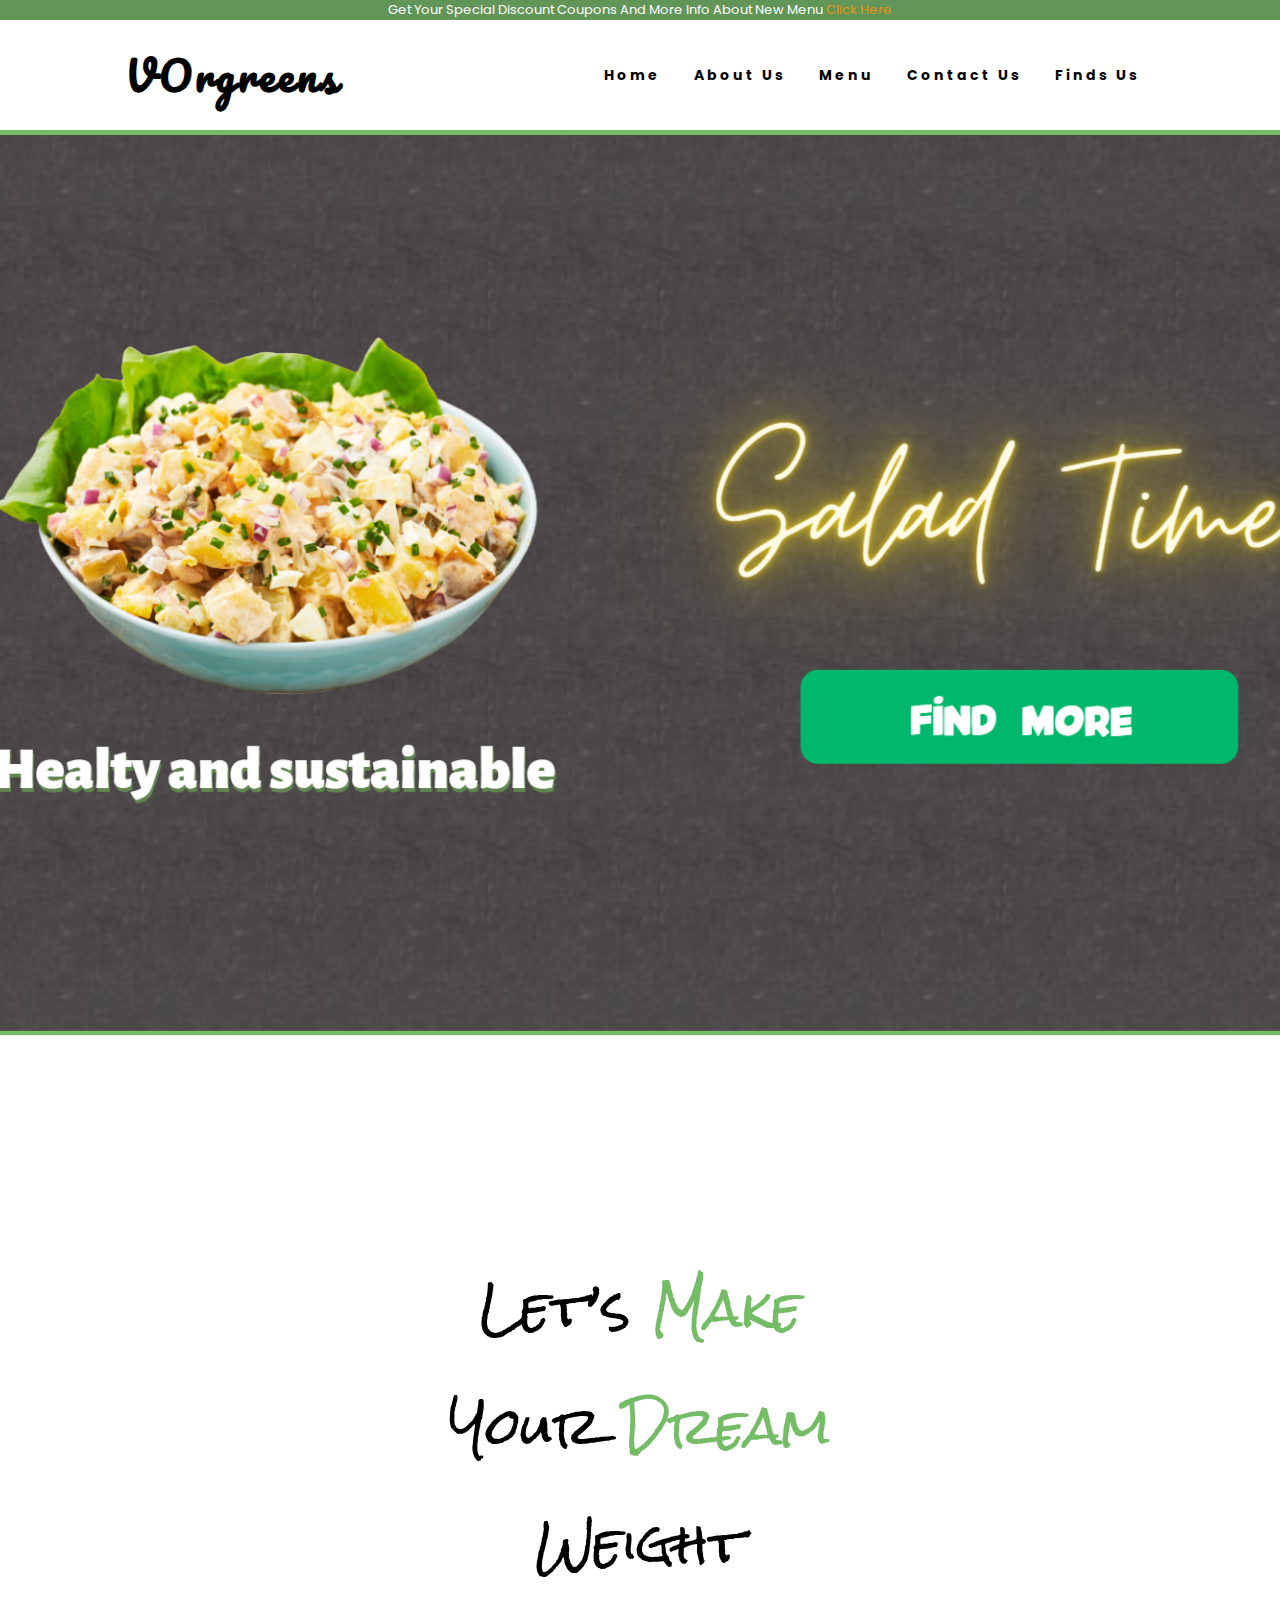
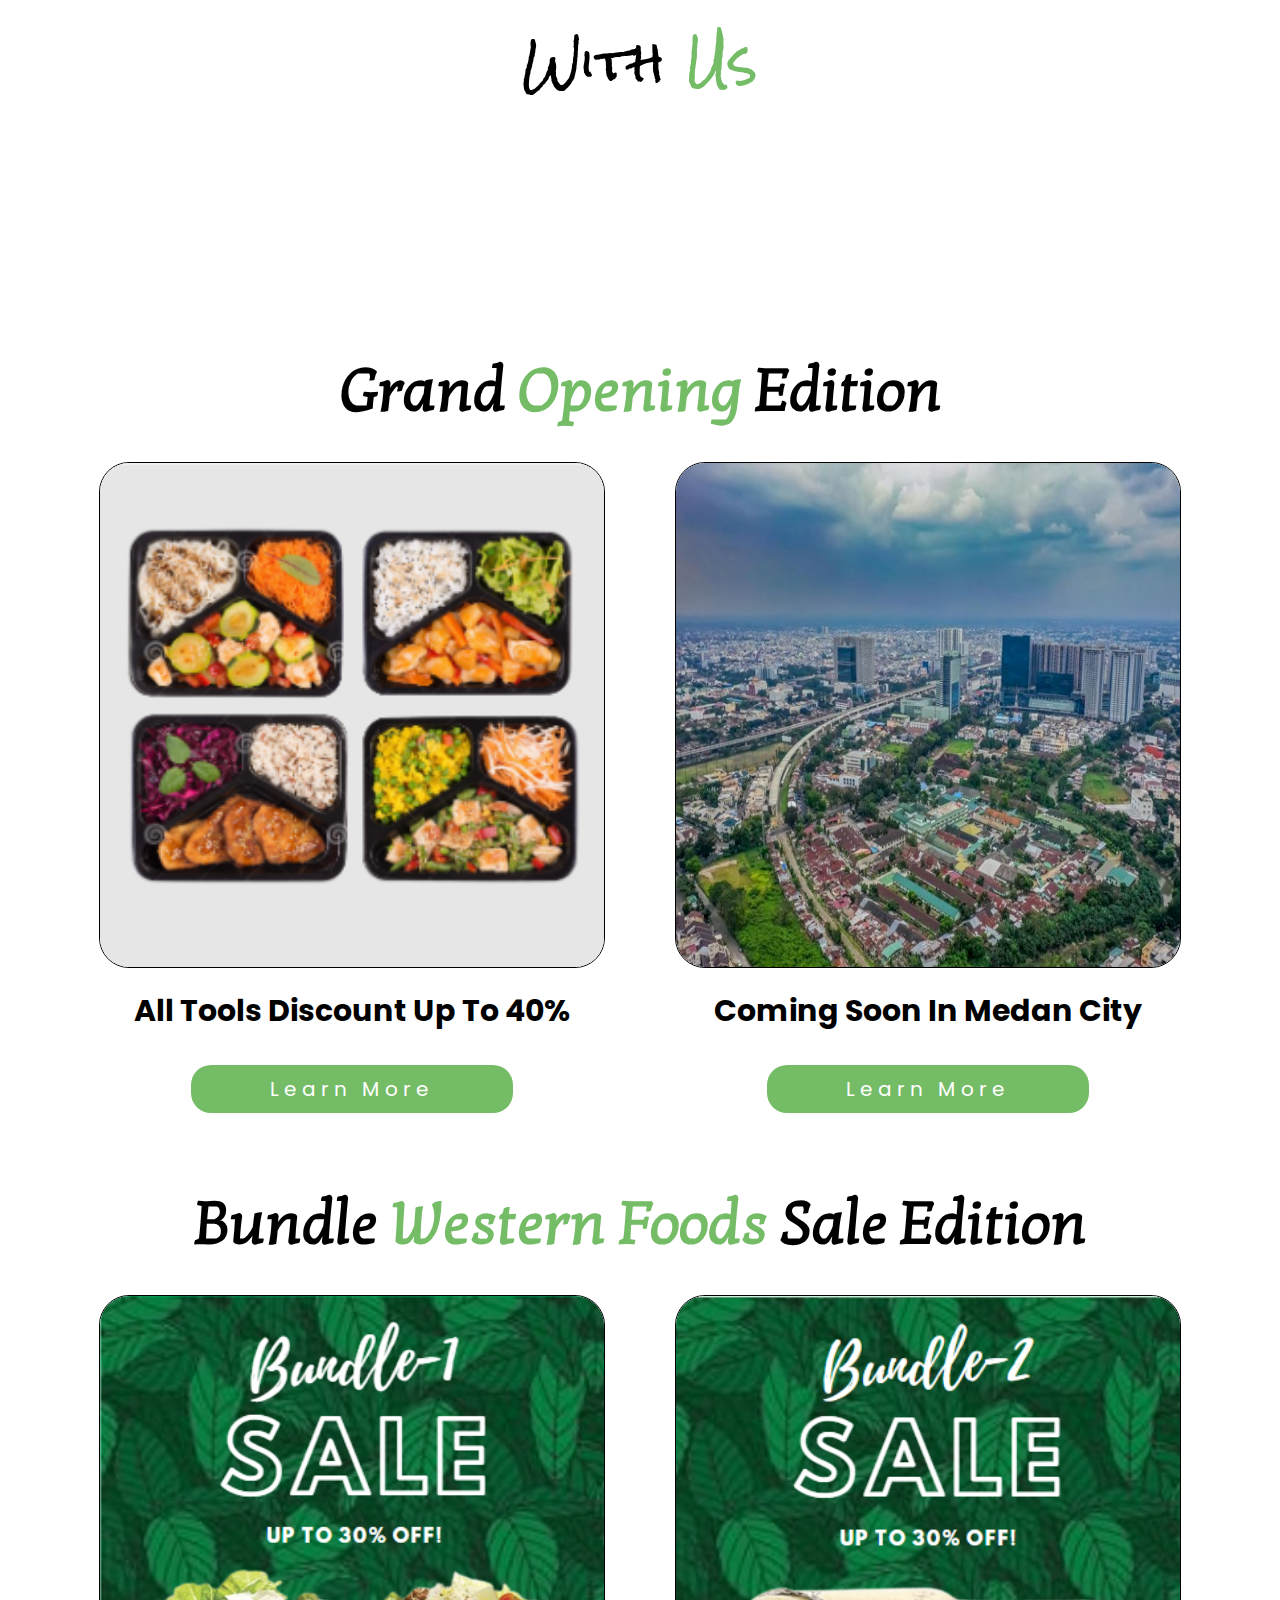
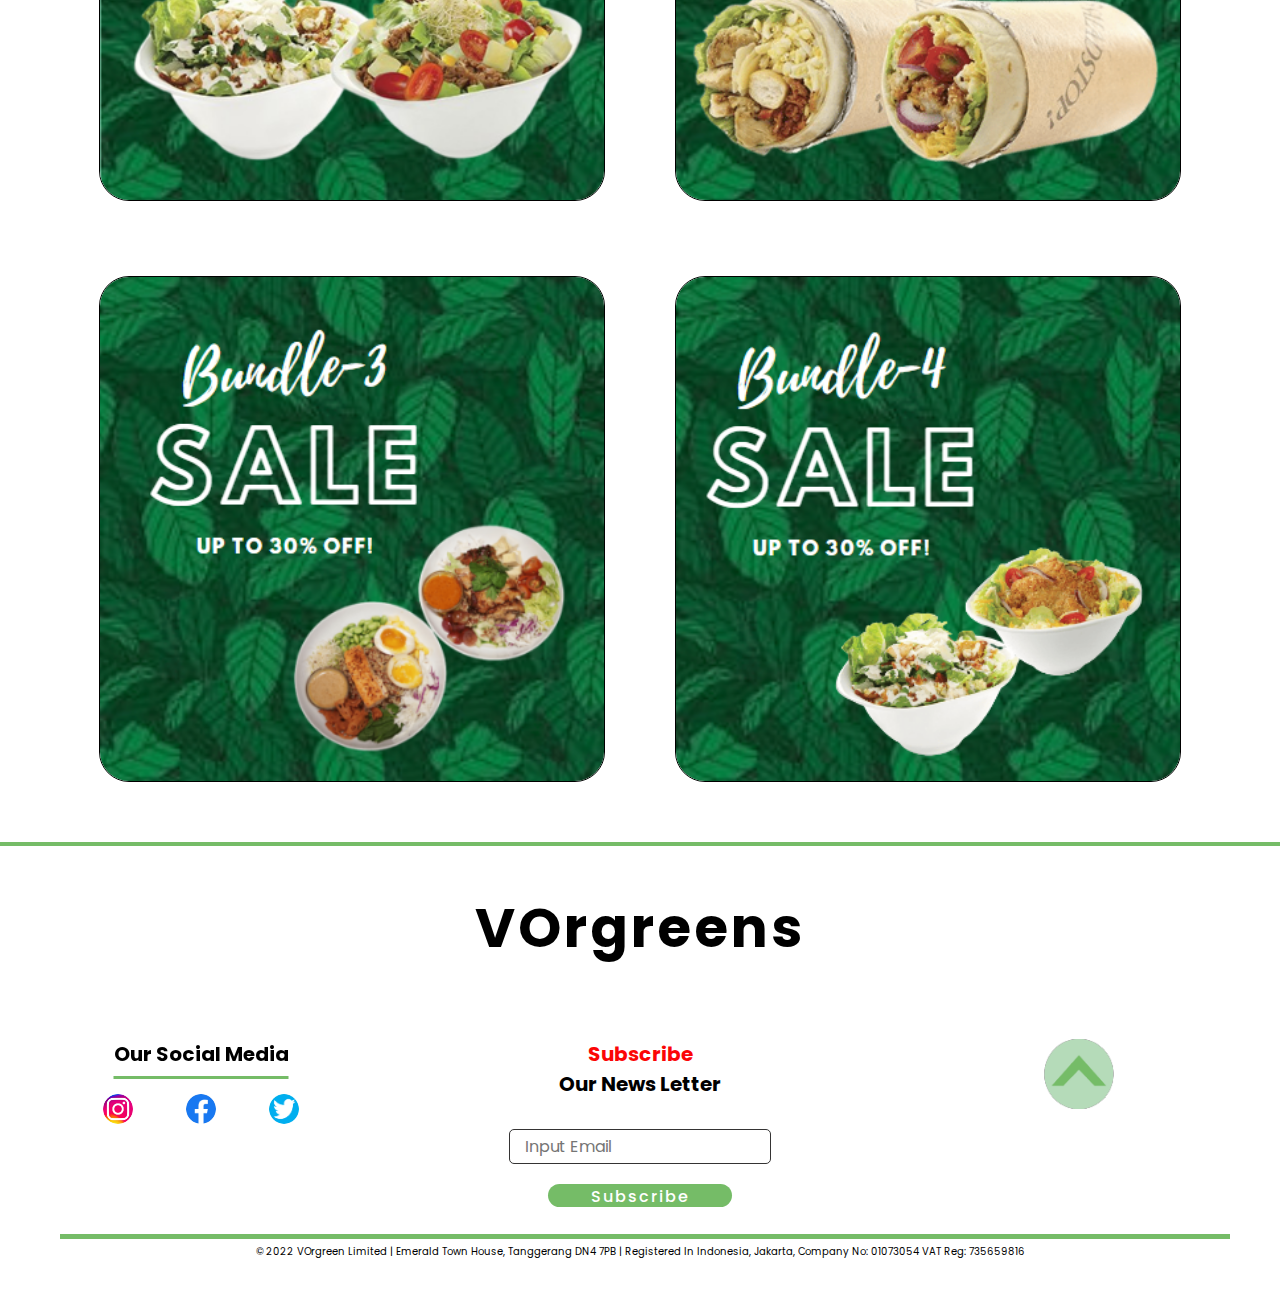
<file: index.html>
<!DOCTYPE html>
<html lang="en">
<head>
    <meta charset="UTF-8">
    <meta http-equiv="X-UA-Compatible" content="IE=edge">
    <meta name="viewport" content="width=device-width, initial-scale=1.0">
    <title>Home</title>

    <link rel="stylesheet" href="https://cdnjs.cloudflare.com/ajax/libs/font-awesome/5.15.4/css/all.min.css">

    <link rel="stylesheet" href="css/style_home.css">

</head>
<body>
    <div class="head1">
        <p>Get Your Special Discount Coupons and More info about New Menu <a href="">Click Here</a> </p>
    </div>

    <header>
        <div class="logo">
            <h4>VOrgreens</h4>
        </div>
        
        <nav class="navigation">    
            <input type="checkbox" id="nav-checkbox">
            <label for="nav-checkbox" class="nav-toggle">
                <img src="Picture/menubar.png" class="menu-open">
                <img src="Picture/close.png" class="menu-close">
            </label>

            <ul class="menuList">
                <li><a href="index.html">Home</a></li>
                <li><a href="about.html">About us</a></li>
                <li><a href="menu.html">Menu</a></li>
                <li><a href="contact.html">Contact Us</a></li>
                <li><a href="find.html">Finds Us</a></li>
            </ul>
        </nav>

    </header>
    
    <section class="home" id="home">
        <div class="content"></div>
    </section>

    <section class="quote" id="quote">
        <div class="content">
            <p>Let’s <span>Make</span> <br>
                Your <span>Dream</span> Weight <br>
                with <span>Us</span></p>
        </div>
    </section>

    <section class="promo">
        <div class="judul">
            <h1>
                Grand <span>Opening</span> Edition
            </h1>
        </div>
        <div class="produk">
            <div class="grand">
                <div class="gambar">
                    <img src="Picture/sale.png" alt="">
                </div>
                <div class="text">
                    <h3>
                        All tools discount up to 40%
                    </h3>
                        <br>
                    <a href="#" class="button">Learn More</a>
                </div>
            </div>
            <div class="grand">
                <div class="gambar">
                    <img src="Picture/promo2.2.jpg" alt="">
                </div>
                <div class="text">
                    <h3>
                        Coming soon in medan city
                    </h3>
                        <br>
                    <a href="#" class="button">Learn More</a>
                </div>
            </div>
        </div>
    </section>

    <section class="promo">
        <div class="judul">
            <h1>
                Bundle <span>Western foods</span>  Sale  Edition 
            </h1>
        </div>
        <div class="produk">
            <div class="grand">
                <div class="gambar">
                    <img src="Picture/bundle1.png" alt="">
                </div>
            </div>
            <div class="grand">
                <div class="gambar">
                    <img src="Picture/bundle2.png" alt="">
                </div>
            </div>
        </div>

        <div class="produk">
            <div class="grand">
                <div class="gambar">
                    <img src="Picture/bundle3.png" alt="">
                </div>
            </div>
            <div class="grand">
                <div class="gambar">
                    <img src="Picture/bundle4.png" alt="">
                </div>
            </div>
        </div>
    </section>

    <footer class="footer">
        <div class="container">
            <div class="row1">
                <h2>VOrgreens</h2>
            </div>
            <div class="wrapper">
                <div class="column">
                    <h4>Our Social Media</h4>
                    <div class="line"></div>
                        <div class="logo">
                        </div>
                        <div class="sosmed">
                            <a href="https://www.instagram.com/"><img src="Picture/ig.jpg" alt=""></i></a>
                            <a href="https://www.facebook.com/index.php"><img src="Picture/fb.jpg" alt=""></i></a>
                            <a href="https://twitter.com/home"><img src="Picture/twitter.png" alt=""></i></a>
                        </div>
                </div>
                
                <div class="column1">
                    <h4><span class="red">Subscribe</span></h4>
                    <h3><span class="red"> Our News Letter</span></h3>
                    <form id="subscribe">
                        <div class="user-input">
                            <div class="input-box">
                                <input type="text" id="email" placeholder="Input Email">
                            </div>
                            <div class="subs-btn">
                                <input type="submit" value="Subscribe">
                            </div>
                        </div>
                    </form>
                </div>
                <div class="column2">
                    <div class="up">
                        <a href=""><img src="Picture/up-arr.png" alt=""></i></a>
                    </div>
                </div>
            </div>

            <div class="footer-1">
                <div class="line"></div>
                <p>© 2022 VOrgreen Limited | Emerald Town House, Tanggerang DN4 7PB | Registered in Indonesia, Jakarta, 
                    Company No: 01073054 VAT Reg: 735659816
                </p>
            </div>
        </div> 
    </footer>
    
    <script src="js/js_all.js"></script>

</body>

</html>
</file>
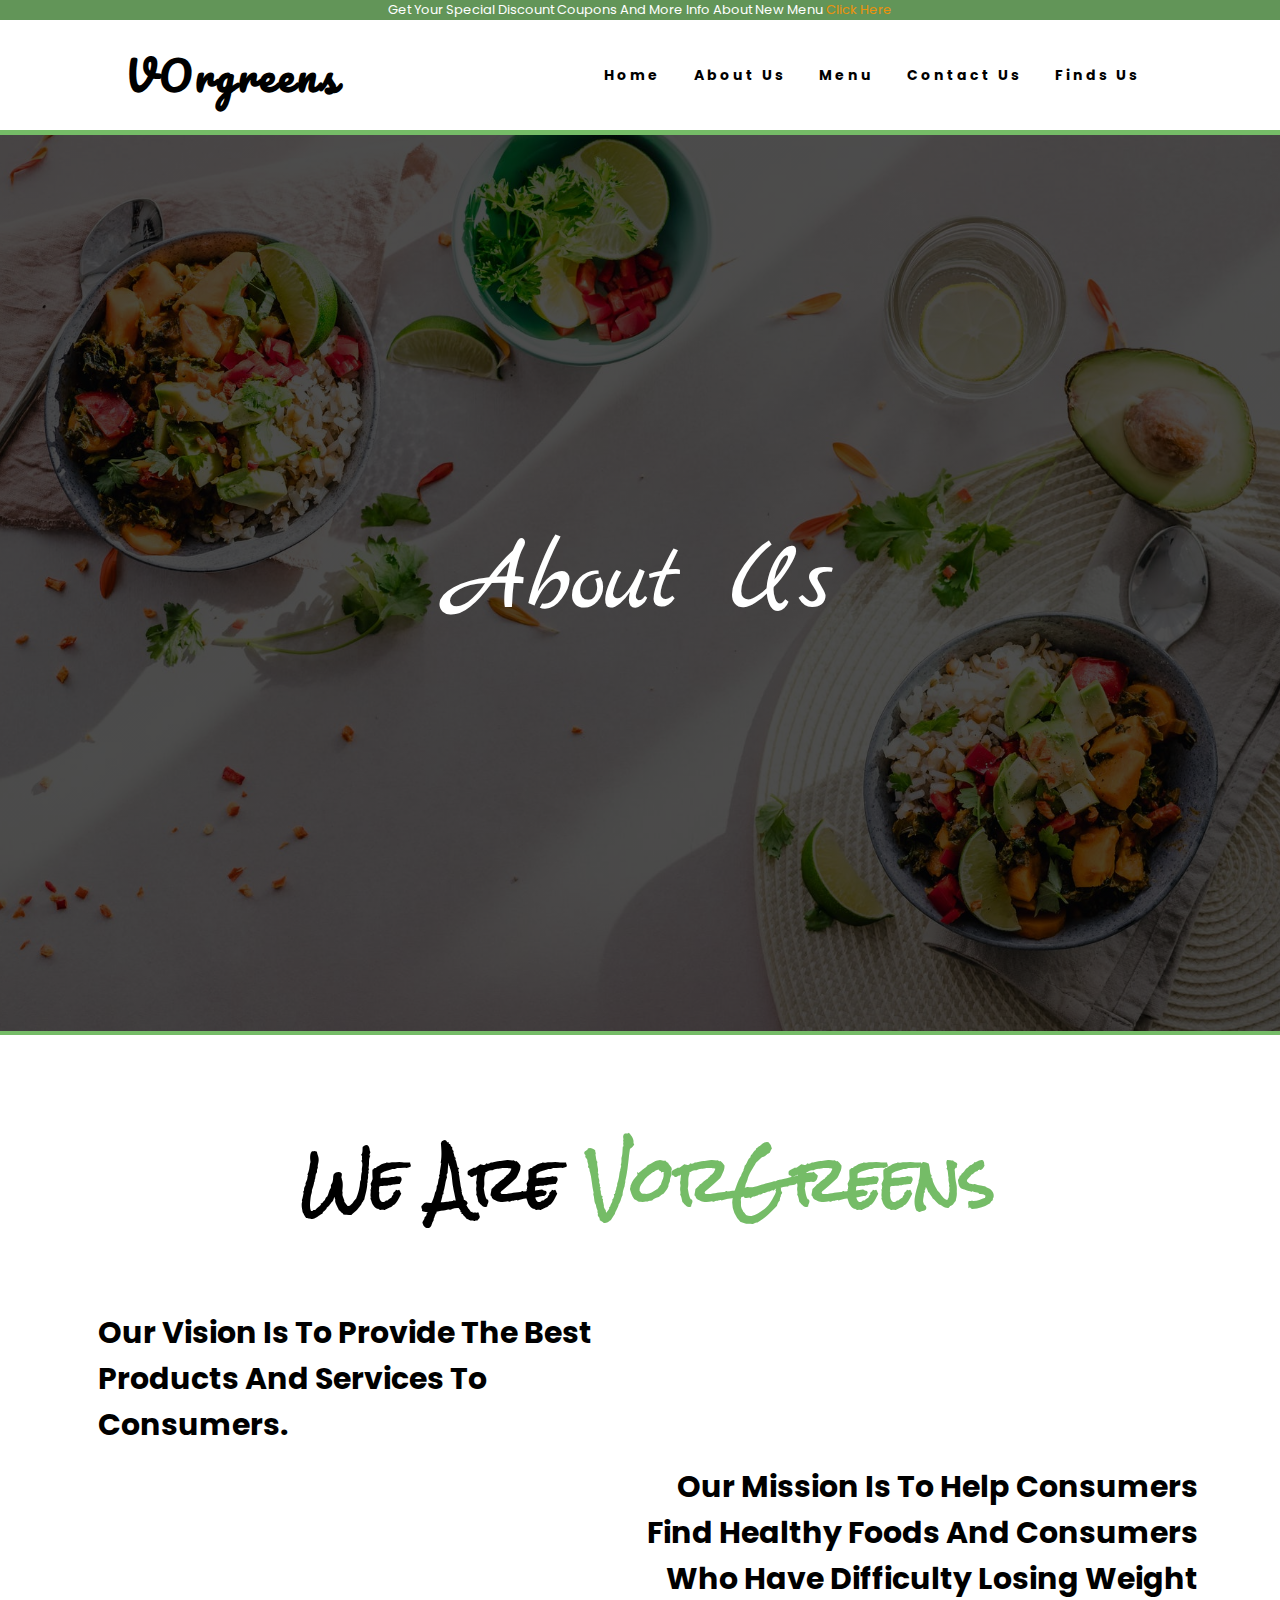
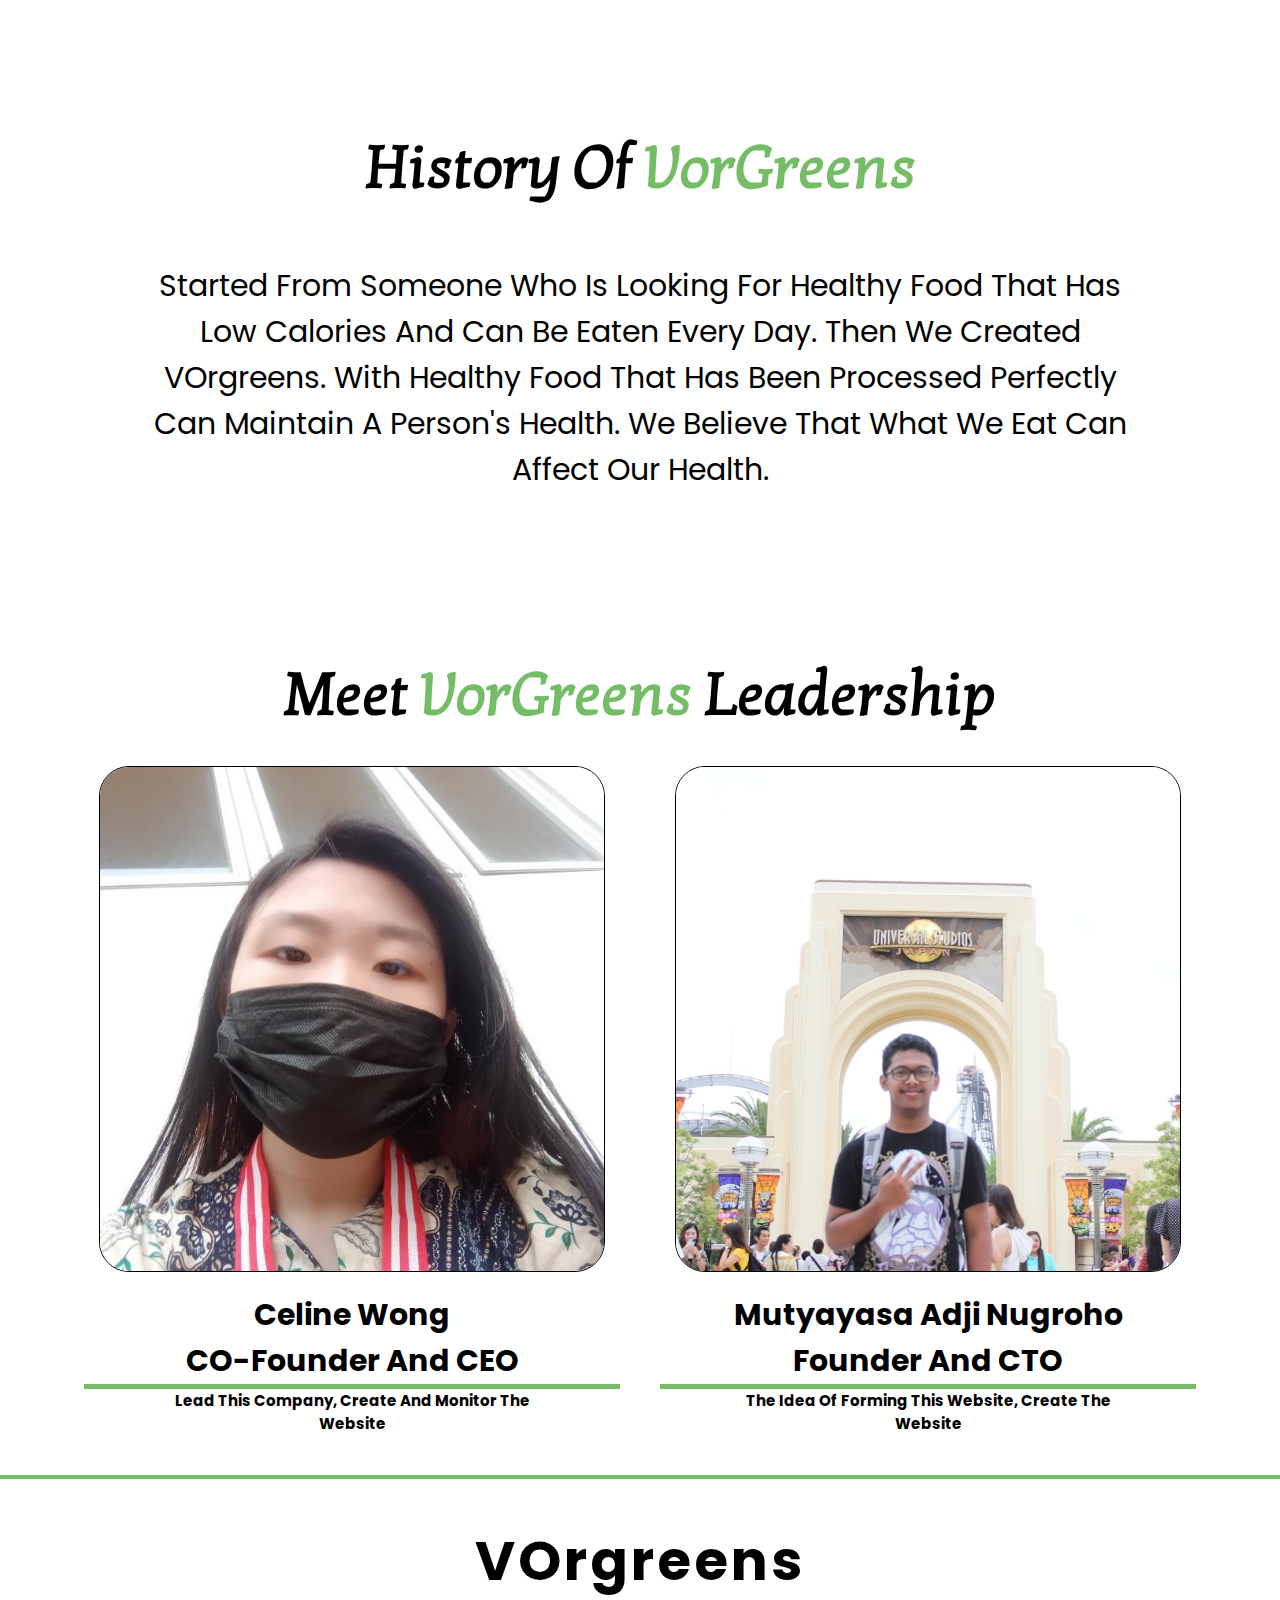
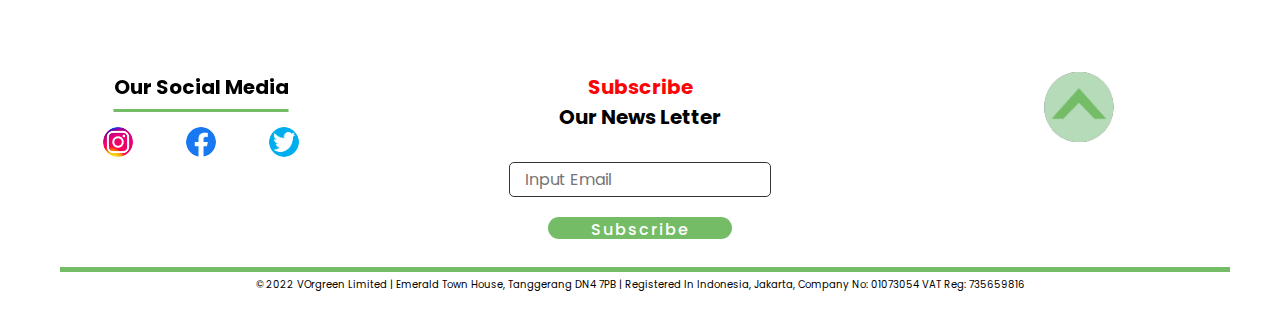
<file: about.html>
<!DOCTYPE html>
<html lang="en">
<head>
    <meta charset="UTF-8">
    <meta http-equiv="X-UA-Compatible" content="IE=edge">
    <meta name="viewport" content="width=device-width, initial-scale=1.0">
    <title>About</title>

    <link rel="stylesheet" href="https://cdnjs.cloudflare.com/ajax/libs/font-awesome/5.15.4/css/all.min.css">

    <link rel="stylesheet" href="css/style_about.css">

</head>
<body>
    <div class="head1">
        <p>Get Your Special Discount Coupons and More info about New Menu <a href="">Click Here</a> </p>
    </div>

    <header>
        <div class="logo">
            <h4>VOrgreens</h4>
        </div>
        
        <nav class="navigation">    
            <input type="checkbox" id="nav-checkbox">
            <label for="nav-checkbox" class="nav-toggle">
                <img src="Picture/menubar.png" class="menu-open">
                <img src="Picture/close.png" class="menu-close">
            </label>

            <ul class="menuList">
                <li><a href="index.html">Home</a></li>
                <li><a href="about.html">About us</a></li>
                <li><a href="menu.html">Menu</a></li>
                <li><a href="contact.html">Contact Us</a></li>
                <li><a href="find.html">Finds Us</a></li>
            </ul>
        </nav>

    </header>

    <section class="home">
        <div class="content">
            <p>
                    About Us
            </p>
        </div>
    </section>

    <section class="visidanmisi">
        <div class="judul">
            <h2>
                We are <span>VorGreens</span>
            </h2>
        </div>
            <br>
        <div class="visi">
            <h3>
                Our vision is to provide the best
                <br>
                products and services to
                <br>
                consumers.
            </h3>
        </div>
            <br>
        <div class="misi">
            <h3>
                Our mission is to help consumers
                <br> 
                find healthy foods and consumers
                <br>
                who have difficulty losing Weight
            </h3>
        </div>
    </section>

    <section class="history">
        <div class="judul">
            <h2>
                History of <span>VorGreens</span>
            </h2>
        </div>
            <br>
        <div class="story">
            <p>
                started from someone who is looking for healthy food that has low calories and can be eaten every day. 
                Then we created VOrgreens. with healthy food that has been processed perfectly can maintain a person's health. 
                We believe that what we eat can affect our health.
            </p>
        </div>
    </section>

    <section class="leadership">
        <div class="judul">
            <h2>
                Meet <span>VorGreens</span> Leadership
            </h2>
        </div>
        <div class="leader">
            <div class="ibunegara">
                <div class="gambar">
                    <img src="Picture/celine.jpg" alt="">
                </div>
                <h3>
                    celine wong
                    <br>
                    CO-Founder and CEO
                </h3>
                <h5>
                    lead this company, create and monitor the
                    <br>
                    website
                </h5>
            </div>
            <div class="kanan">
                <div class="gambar">
                    <img src="Picture/Adyifa.jpg" alt="">
                </div>
                <h3>
                    Mutyayasa Adji Nugroho
                    <br>
                    Founder and CTO
                </h3>
                <h5>
                    the idea of ​​forming this website, create the
                    <br>
                    website
                </h5>
            </div>
        </div>
    </section>
    
    <footer class="footer">
        <div class="container">
            <div class="row1">
                <h2>VOrgreens</h2>
            </div>
            <div class="wrapper">
                <div class="column">
                    <h4>Our Social Media</h4>
                    <div class="line"></div>
                        <div class="logo">
                        </div>
                        <div class="sosmed">
                            <a href="https://www.instagram.com/"><img src="Picture/ig.jpg" alt=""></i></a>
                            <a href="https://www.facebook.com/index.php"><img src="Picture/fb.jpg" alt=""></i></a>
                            <a href="https://twitter.com/home"><img src="Picture/twitter.png" alt=""></i></a>
                        </div>
                </div>
                
                <div class="column1">
                    <h4><span class="red">Subscribe</span></h4>
                    <h3><span class="red"> Our News Letter</span></h3>
                    <form action="#">
                        <div class="user-input">
                            <div class="input-box">
                                <input type="text" placeholder="Input Email">
                            </div>
                            <div class="subs-btn">
                                <input type="submit" value="Subscribe">
                            </div>
                        </div>
                    </form>
                </div>
                <div class="column2">
                    <div class="up">
                        <a href=""><img src="Picture/up-arr.png" alt=""></i></a>
                    </div>
                </div>
            </div>

            <div class="footer-1">
                <div class="line"></div>
                <p>© 2022 VOrgreen Limited | Emerald Town House, Tanggerang DN4 7PB | Registered in Indonesia, Jakarta, 
                    Company No: 01073054 VAT Reg: 735659816
                </p>
            </div>
        </div> 
    </footer>
    

    <script src="js/js_all.js"></script>

</body>


</html>
</file>
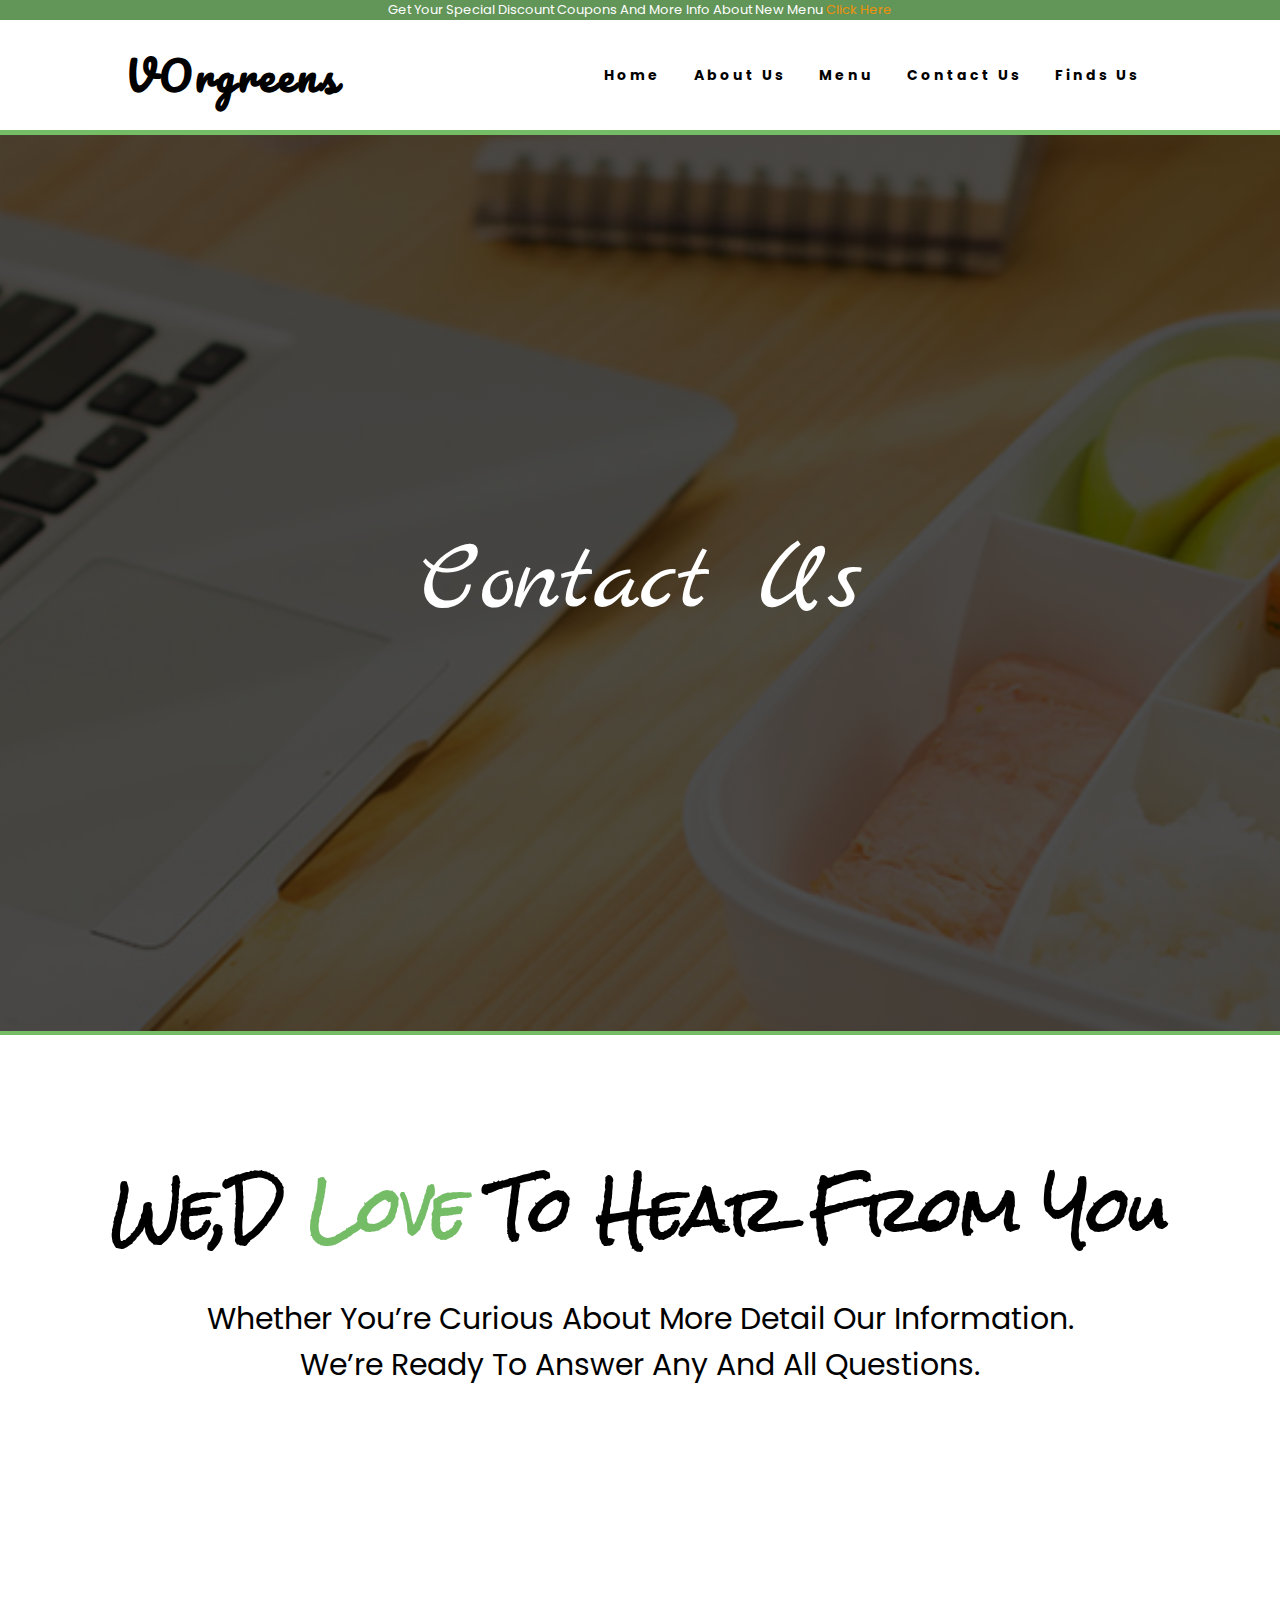
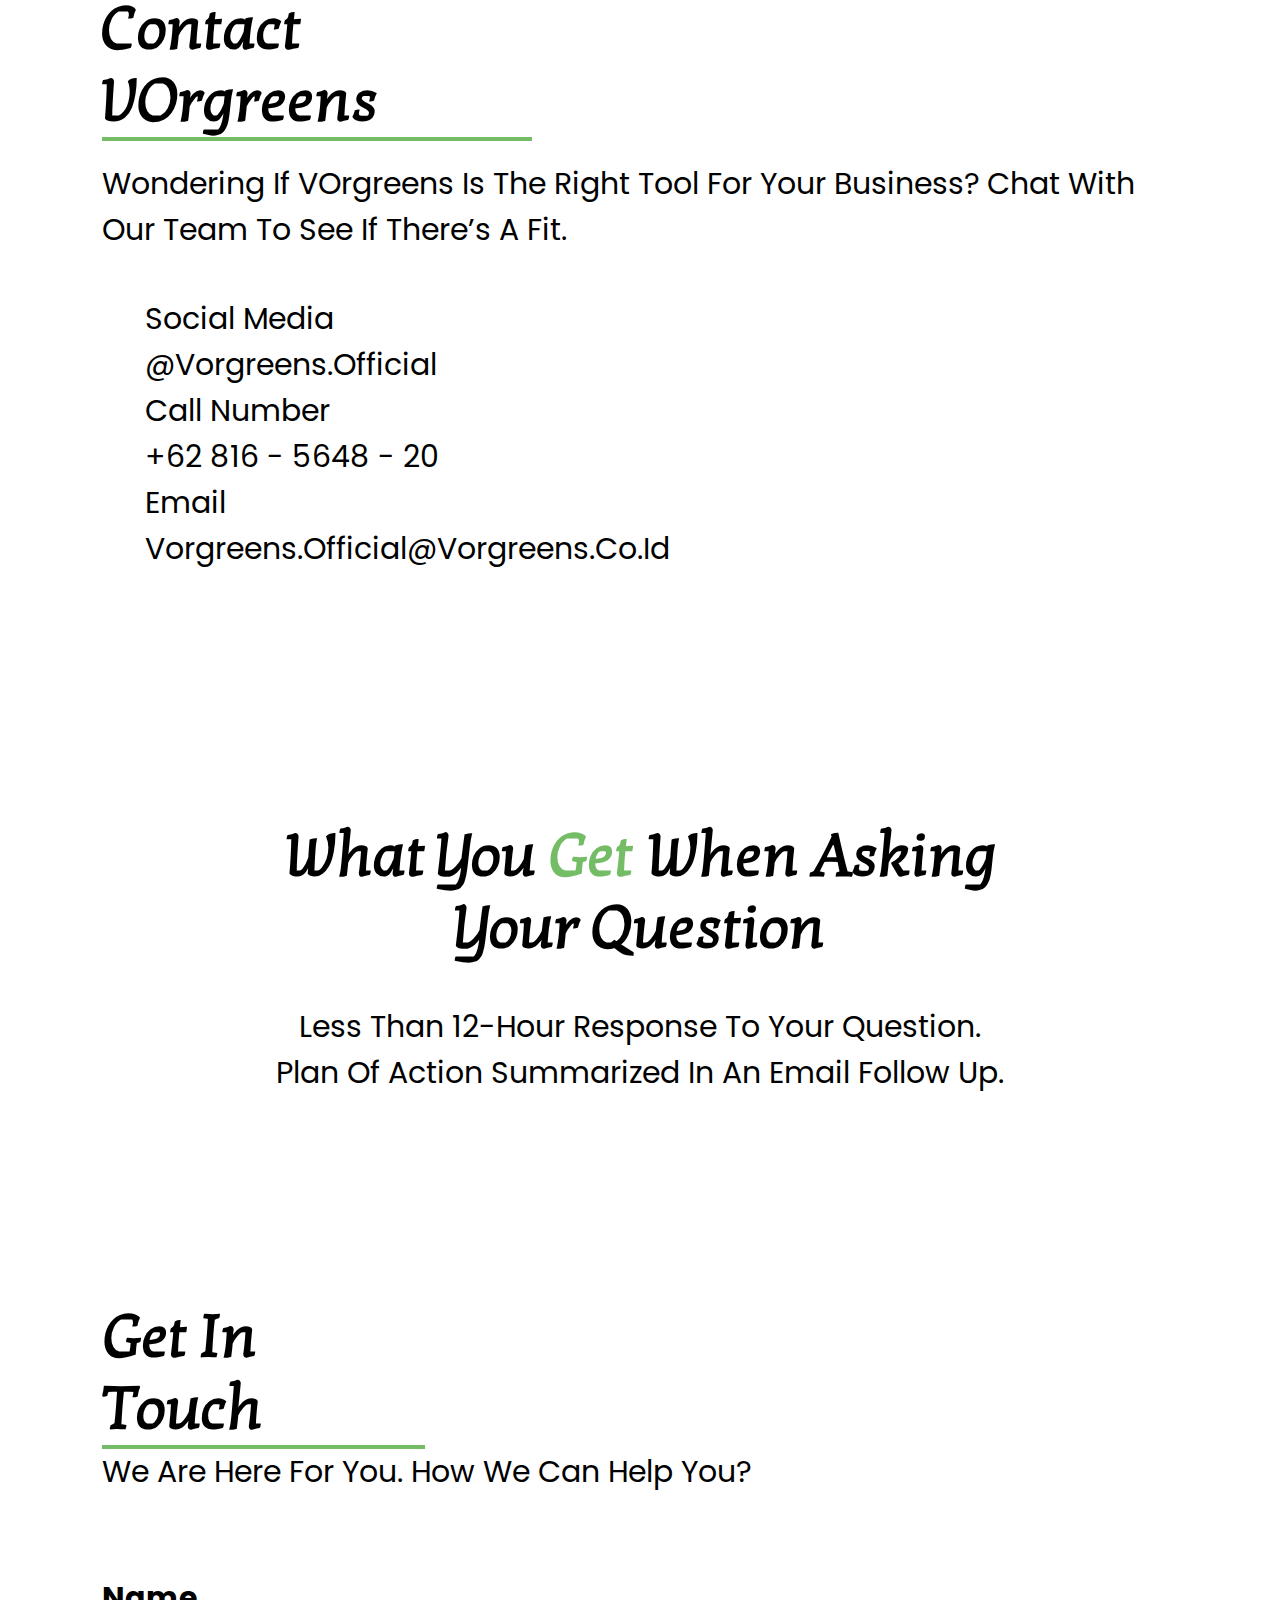
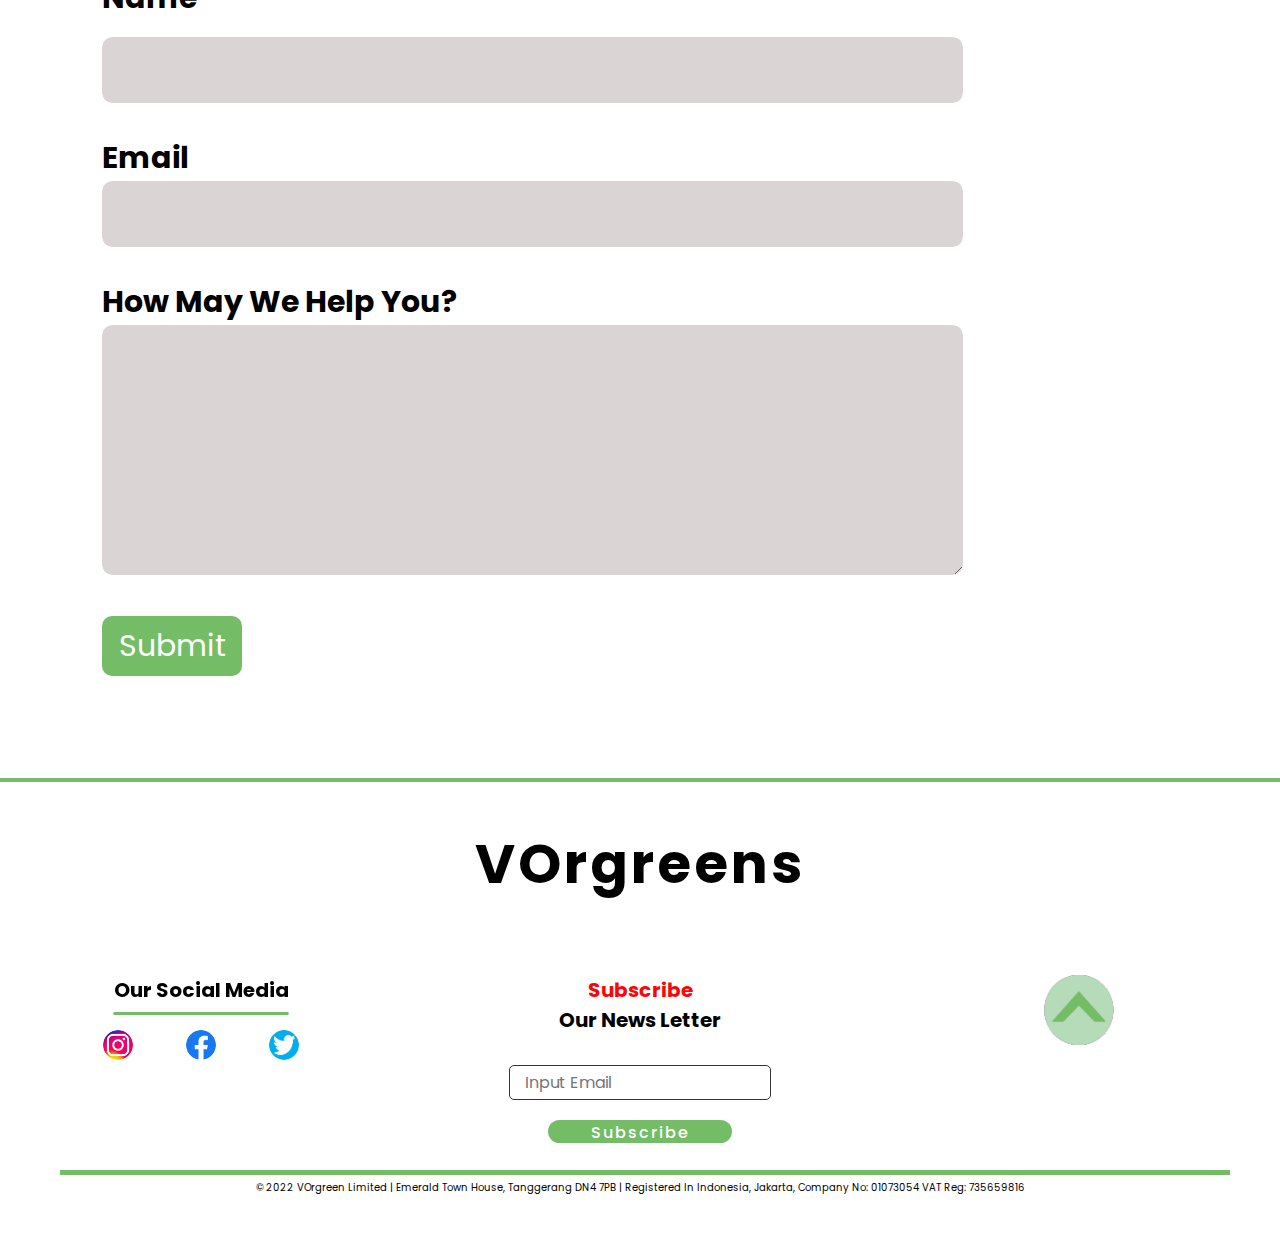
<file: contact.html>
<!DOCTYPE html>
<html lang="en">
<head>
    <meta charset="UTF-8">
    <meta http-equiv="X-UA-Compatible" content="IE=edge">
    <meta name="viewport" content="width=device-width, initial-scale=1.0">
    <title>Contact</title>

    <link rel="stylesheet" href="https://cdnjs.cloudflare.com/ajax/libs/font-awesome/5.15.4/css/all.min.css">

    <link rel="stylesheet" href="css/style_contact.css">

</head>
<body>
    <div class="head1">
        <p>Get Your Special Discount Coupons and More info about New Menu <a href="">Click Here</a> </p>
    </div>

    <header>
        <div class="logo">
            <h4>VOrgreens</h4>
        </div>
        
        <nav class="navigation">    
            <input type="checkbox" id="nav-checkbox">
            <label for="nav-checkbox" class="nav-toggle">
                <img src="Picture/menubar.png" class="menu-open">
                <img src="Picture/close.png" class="menu-close">
            </label>

            <ul class="menuList">
                <li><a href="index.html">Home</a></li>
                <li><a href="about.html">About us</a></li>
                <li><a href="menu.html">Menu</a></li>
                <li><a href="contact.html">Contact Us</a></li>
                <li><a href="find.html">Finds Us</a></li>
            </ul>
        </nav>

    </header>

    <section class="home">
        <div class="content">
            <p>
                    Contact Us
            </p>
        </div>
    </section>

    <section class="love">
        <div class="judul">
            <h2>
                We,d <span>Love</span> to hear from you
            </h2>
                <br>
            <p>
                Whether you’re curious about more detail our information.
                <br>
                we’re ready to answer any and all questions.
            </p>
        </div>
    </section>

    <section class="contact">
        <div class="judul">
            <h2>
                Contact VOrgreens
            </h2>
        </div>
        <div class="info">
            <p>
                Wondering if VOrgreens is the right tool for your business? Chat with our team to see if there’s a fit.
            </p>
        </div>
        <div class="content">
            <p>
                Social media
                <br>
                @vorgreens.official
                <br>
                call number
                <br>
                +62 816 - 5648 - 20
                <br>
                Email
                <br>
                vorgreens.official@vorgreens.co.id
            </p>
        </div>
    </section>

    <section class="benefit">
        <div class="judul">
            <h2>
                What You <span>Get</span> When Asking
                <br> 
                Your Question
            </h2>
        </div>
        <div class="content">
            <p>
                Less than 12-hour response to your question.
                <br>
                Plan of action summarized in an email follow up.
            </p>
        </div>
    </section>

    <section class="feedback">
        <div class="judul">
            <h3>
                Get in touch
            </h3>
        </div>
        <div class="info">
            <p>
                we are here for you. how we can help you?
            </p>
        </div>
            <br>
            <br>
            <br>
        <div class="content">
            <form id="feedback">
                    <br>
                    <br>
                <div class="input-group">
                    <h1>Name</h1>
                    <br>
                    <input type="text" id="name" required class="input" />
                </div>
                    <br>
                    <br>
                <div class="input-group1">
                    <h1>Email</h1>
                    <input type="text" id="email" required class="input" />
                </div>
                    <br>
                    <br>
                <div class="input-group2">
                    <h1>How may we help you?</h1>
                    <textarea rows="5" cols="20" id="text" required class="textarea"></textarea>
                </div>
                    <br>
                <button class="button" type="submit">submit
                    <i class="ri-check-line icon"></i>
                </button>
            </form>
        </div>
    </section>
    
    <footer class="footer">
        <div class="container">
            <div class="row1">
                <h2>VOrgreens</h2>
            </div>
            <div class="wrapper">
                <div class="column">
                    <h4>Our Social Media</h4>
                    <div class="line"></div>
                        <div class="logo">
                        </div>
                        <div class="sosmed">
                            <a href="https://www.instagram.com/"><img src="Picture/ig.jpg" alt=""></i></a>
                            <a href="https://www.facebook.com/index.php"><img src="Picture/fb.jpg" alt=""></i></a>
                            <a href="https://twitter.com/home"><img src="Picture/twitter.png" alt=""></i></a>
                        </div>
                </div>
                
                <div class="column1">
                    <h4><span class="red">Subscribe</span></h4>
                    <h3><span class="red"> Our News Letter</span></h3>
                    <form id="subscribe" action="#">
                        <div class="user-input">
                            <div class="input-box">
                                <input type="text" id="email" placeholder="Input Email">
                            </div>
                            <div class="subs-btn">
                                <input type="submit" value="Subscribe">
                            </div>
                        </div>
                    </form>
                </div>
                <div class="column2">
                    <div class="up">
                        <a href=""><img src="Picture/up-arr.png" alt=""></i></a>
                    </div>
                </div>
            </div>

            <div class="footer-1">
                <div class="line"></div>
                <p>© 2022 VOrgreen Limited | Emerald Town House, Tanggerang DN4 7PB | Registered in Indonesia, Jakarta, 
                    Company No: 01073054 VAT Reg: 735659816
                </p>
            </div>
        </div> 
    </footer>

    <script src="js/js_all.js"></script>

</body>

</html>
</file>
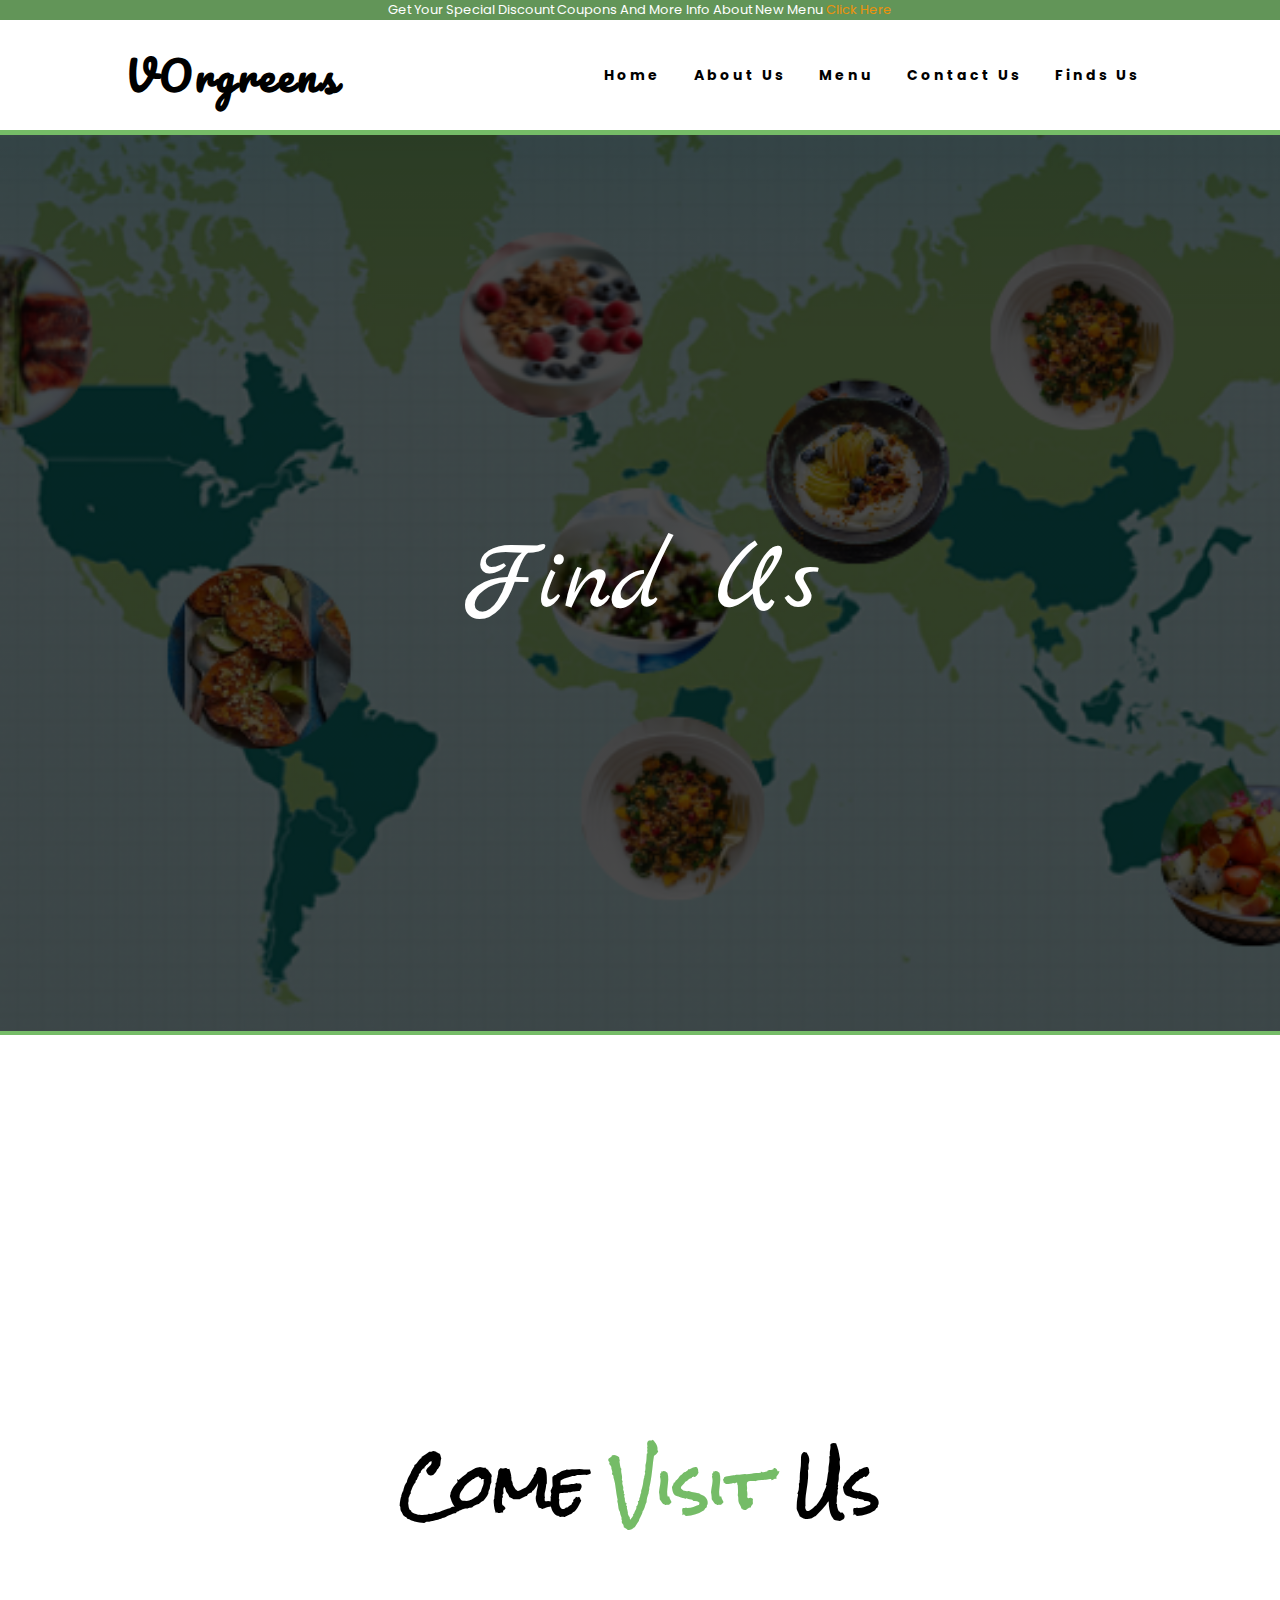
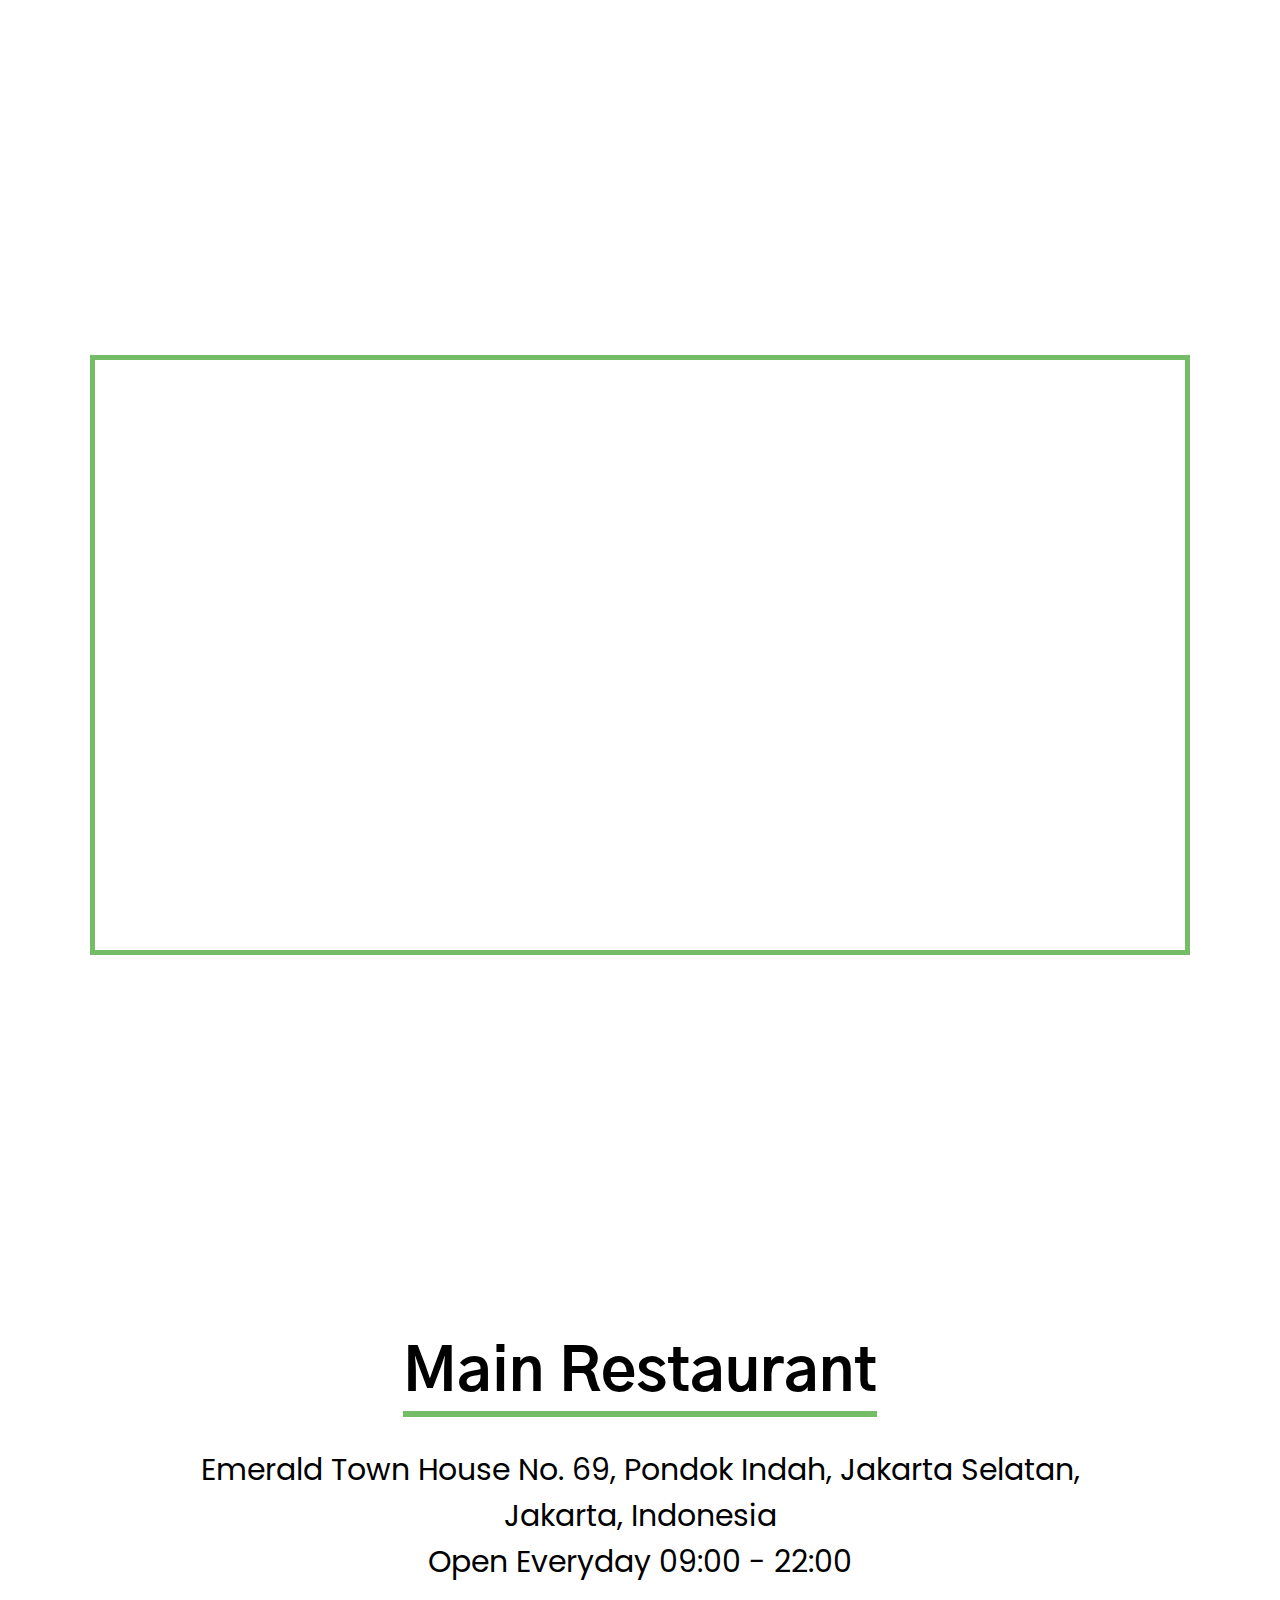
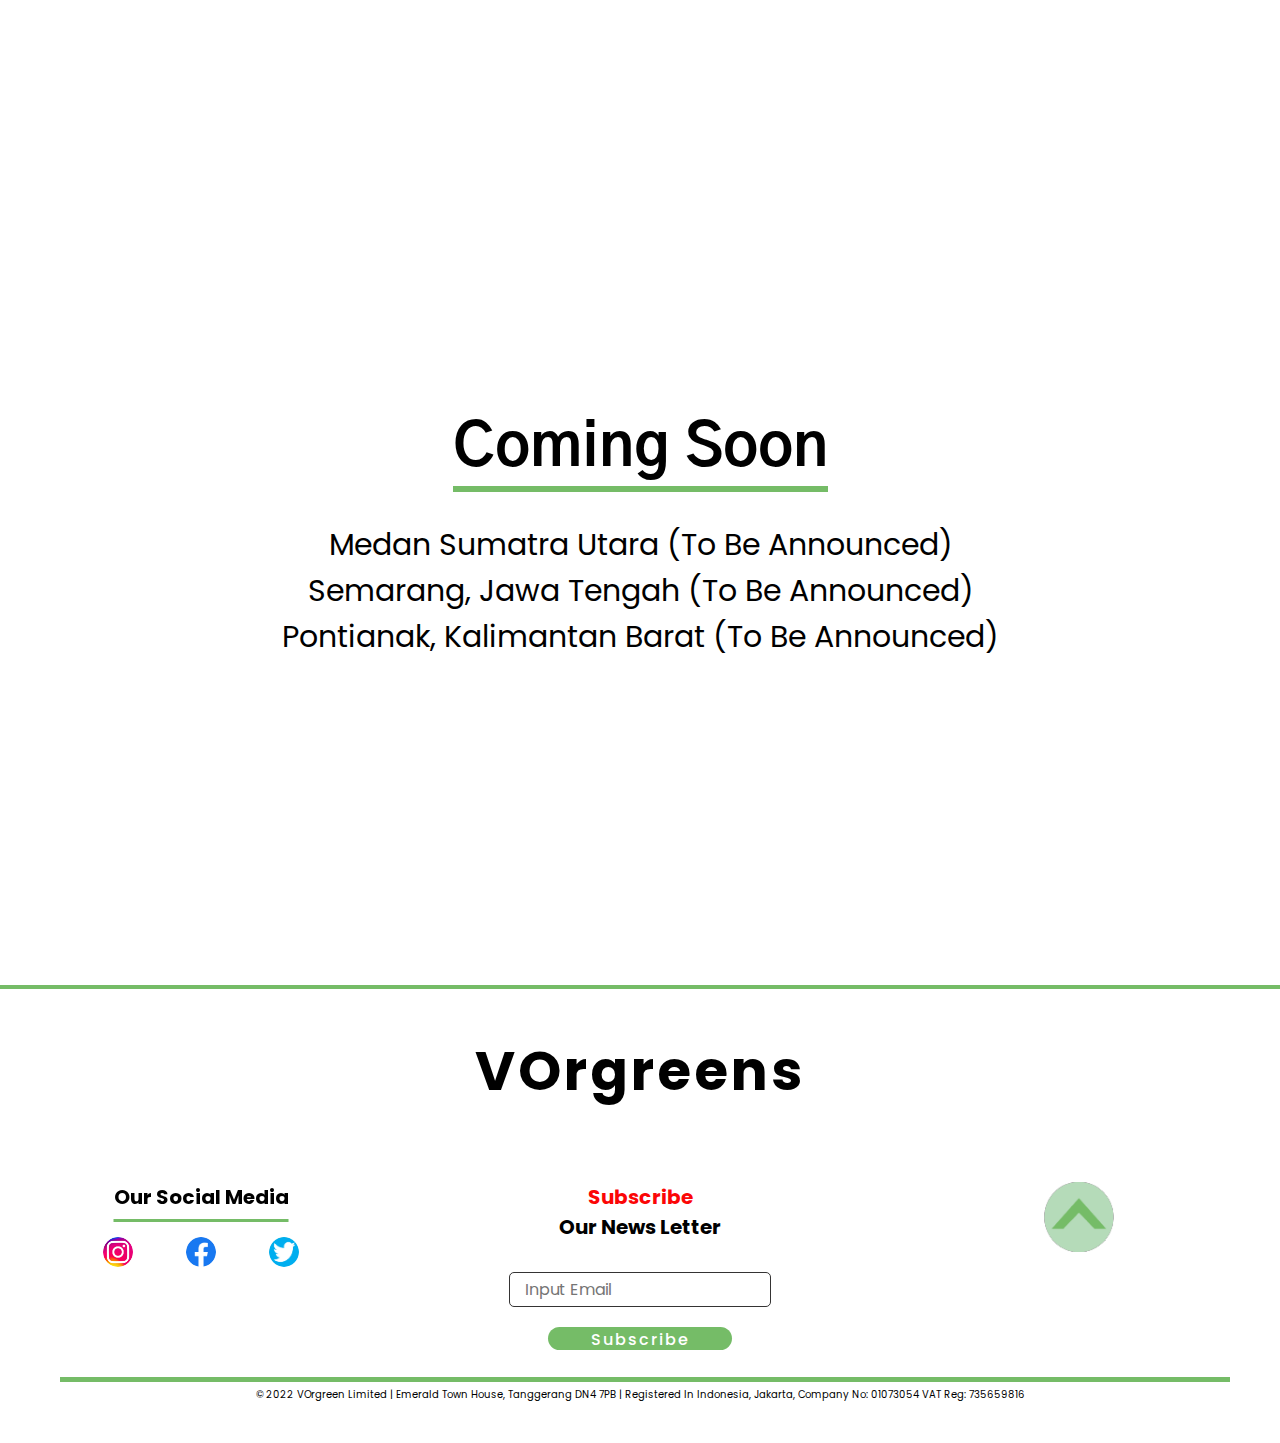
<file: find.html>
<!DOCTYPE html>
<html lang="en">
<head>
    <meta charset="UTF-8">
    <meta http-equiv="X-UA-Compatible" content="IE=edge">
    <meta name="viewport" content="width=device-width, initial-scale=1.0">
    <title>Find</title>

    <link rel="stylesheet" href="https://cdnjs.cloudflare.com/ajax/libs/font-awesome/5.15.4/css/all.min.css">

    <link rel="stylesheet" href="css/style_find.css">

</head>
<body>
    <div class="head1">
        <p>Get Your Special Discount Coupons and More info about New Menu <a href="">Click Here</a> </p>
    </div>

    <header>
        <div class="logo">
            <h4>VOrgreens</h4>
        </div>
        
        <nav class="navigation">    
            <input type="checkbox" id="nav-checkbox">
            <label for="nav-checkbox" class="nav-toggle">
                <img src="Picture/menubar.png" class="menu-open">
                <img src="Picture/close.png" class="menu-close">
            </label>

            <ul class="menuList">
                <li><a href="index.html">Home</a></li>
                <li><a href="about.html">About us</a></li>
                <li><a href="menu.html">Menu</a></li>
                <li><a href="contact.html">Contact Us</a></li>
                <li><a href="find.html">Finds Us</a></li>
            </ul>
        </nav>

    </header>

    <section class="home">
        <div class="content">
            <p>
                Find us
            </p>
        </div>
    </section>

    <section class="visit">
        <div class="judul">
            <h2>
                Come <span>visit</span> us
            </h2>
        </div>
    </section>

    <section class="map">
        <div class="content">
            <div class="row">
                <iframe class="maps" src="https://www.google.com/maps/embed?pb=!1m18!1m12!1m3!1d3967.190755258886!2d106.73924001473871!3d-6.104996895579326!2m3!1f0!2f0!3f0!3m2!1i1024!2i768!4f13.1!3m3!1m2!1s0x2e6a1d2381be0e29%3A0x8287174425c02bcd!2sTown%20House%20Emerald%2C%20BGM-PIK!5e0!3m2!1sid!2sid!4v1654788065794!5m2!1sid!2sid" 
                allowfullscreen="" loading="lazy" referrerpolicy="no-referrer-when-downgrade">
                </iframe>
            </div>
            
        </div>
    </section>

    <section class="head_office">
        <div class="judul">
            <h2>
                Main Restaurant
            </h2>
        </div>
        <div class="content">
            <p>
                Emerald Town House No. 69, Pondok Indah, Jakarta Selatan,
                <br>
                Jakarta, Indonesia
                <br>
                Open Everyday 09:00 - 22:00
            </p>
        </div>
    </section>

    <section class="side_office">
        <div class="judul">
            <h2>
                Coming Soon
            </h2>
        </div>
        <div class="content">
            <p>
                Medan Sumatra Utara (to be announced)
                <br>
                Semarang, Jawa Tengah (to be announced)
                <br>
                Pontianak, Kalimantan Barat (to be announced)
            </p>
        </div>
    </section>
    
    <footer class="footer">
        <div class="container">
            <div class="row1">
                <h2>VOrgreens</h2>
            </div>
            <div class="wrapper">
                <div class="column">
                    <h4>Our Social Media</h4>
                    <div class="line"></div>
                        <div class="logo">
                        </div>
                        <div class="sosmed">
                            <a href="https://www.instagram.com/"><img src="Picture/ig.jpg" alt=""></i></a>
                            <a href="https://www.facebook.com/index.php"><img src="Picture/fb.jpg" alt=""></i></a>
                            <a href="https://twitter.com/home"><img src="Picture/twitter.png" alt=""></i></a>
                        </div>
                </div>
                
                <div class="column1">
                    <h4><span class="red">Subscribe</span></h4>
                    <h3><span class="red"> Our News Letter</span></h3>
                    <form action="#">
                        <div class="user-input">
                            <div class="input-box">
                                <input type="text" placeholder="Input Email">
                            </div>
                            <div class="subs-btn">
                                <input type="submit" value="Subscribe">
                            </div>
                        </div>
                    </form>
                </div>
                <div class="column2">
                    <div class="up">
                        <a href=""><img src="Picture/up-arr.png" alt=""></i></a>
                    </div>
                </div>
            </div>

            <div class="footer-1">
                <div class="line"></div>
                <p>© 2022 VOrgreen Limited | Emerald Town House, Tanggerang DN4 7PB | Registered in Indonesia, Jakarta, 
                    Company No: 01073054 VAT Reg: 735659816
                </p>
            </div>
        </div> 
    </footer>

    <script src="js/js_all.js"></script>

</body>

</html>
</file>
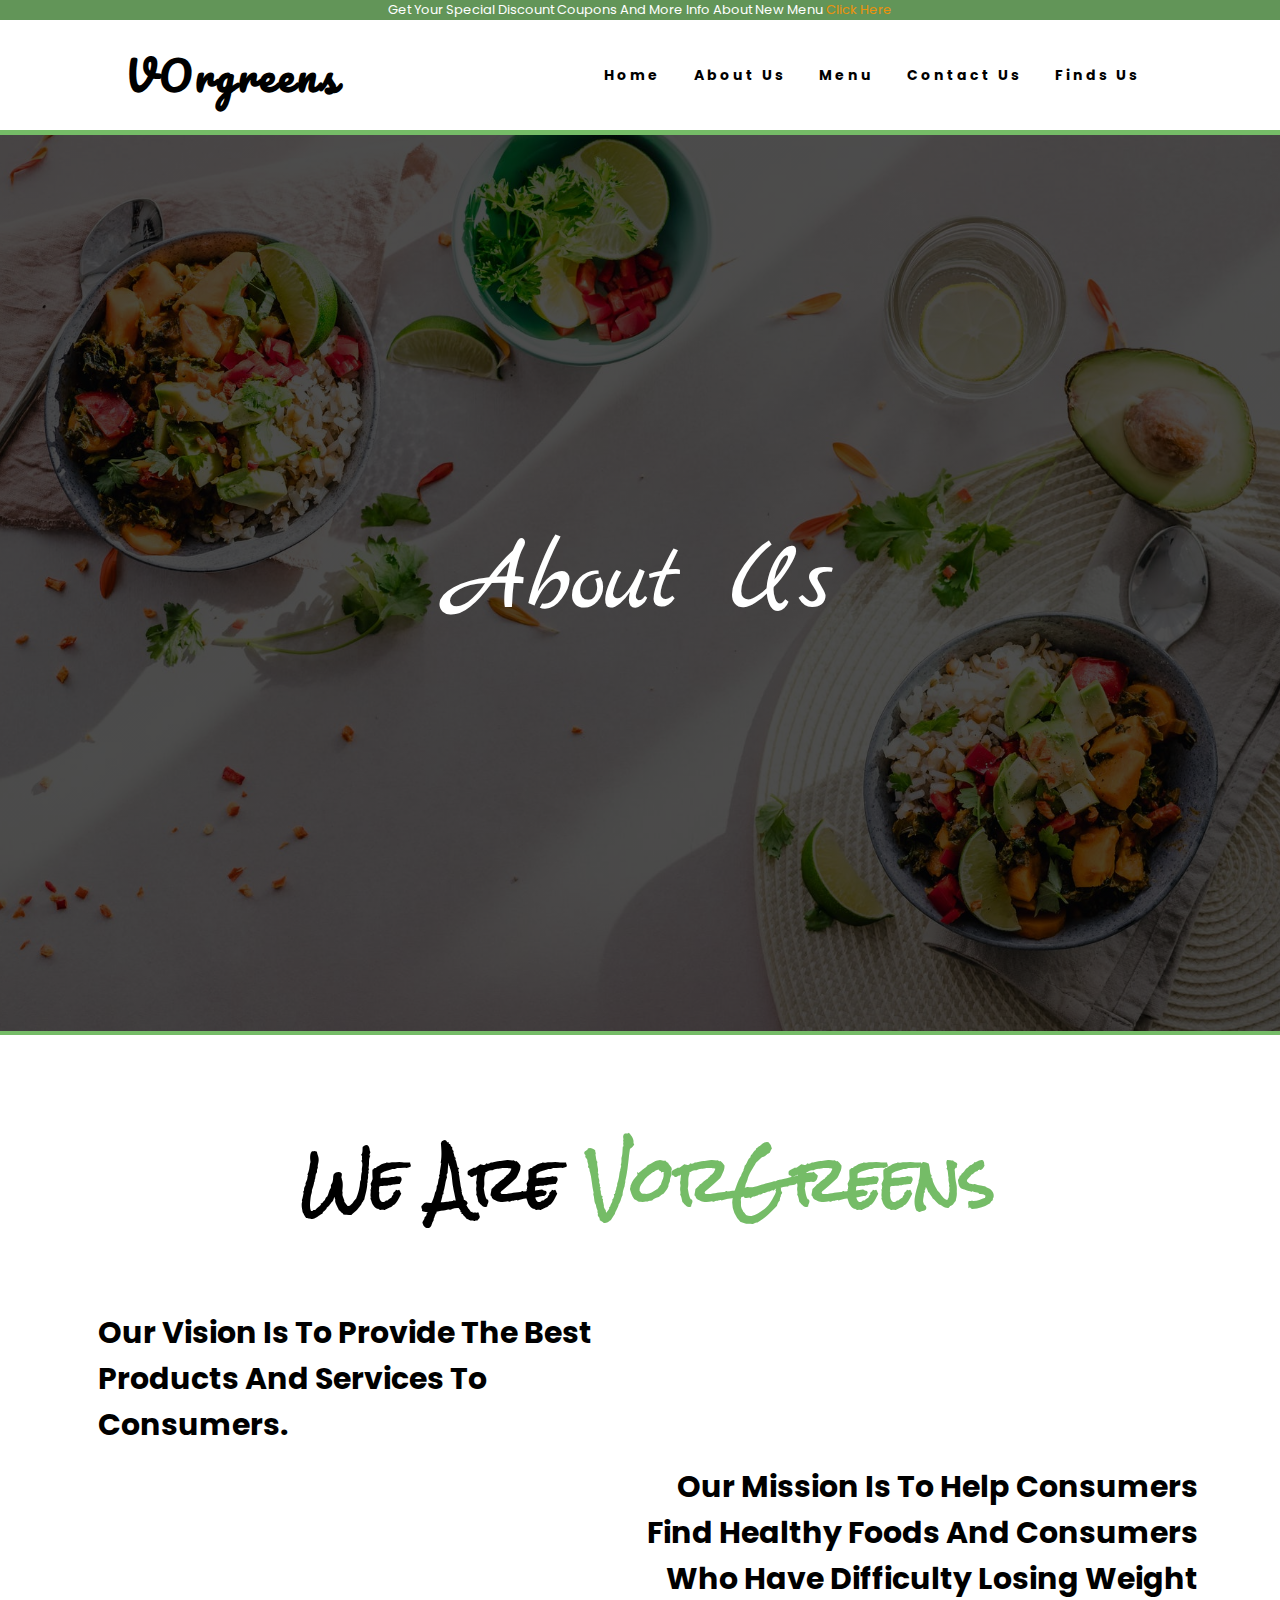
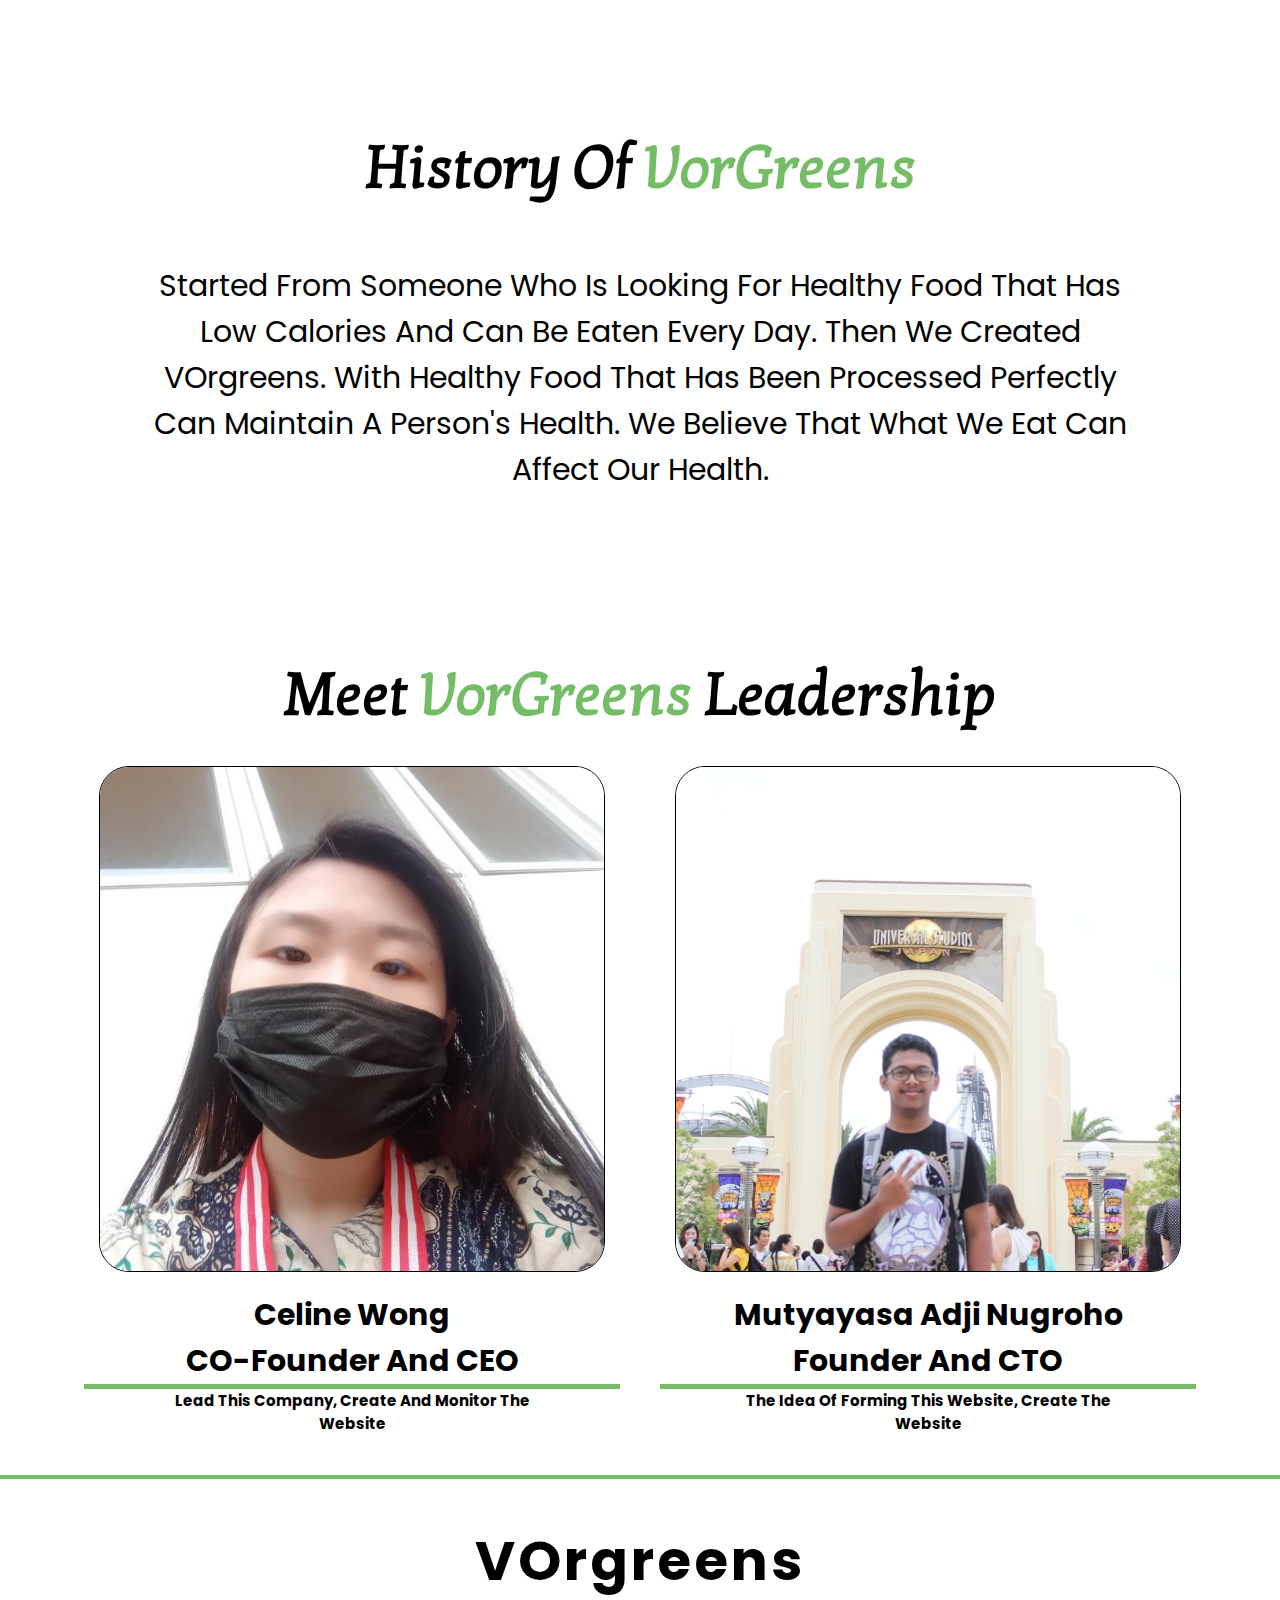
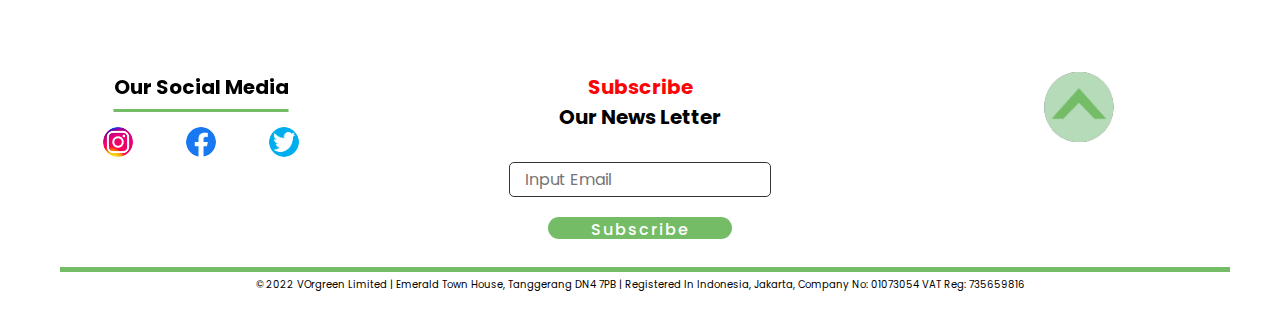
<file: index_about.html>
<!DOCTYPE html>
<html lang="en">
<head>
    <meta charset="UTF-8">
    <meta http-equiv="X-UA-Compatible" content="IE=edge">
    <meta name="viewport" content="width=device-width, initial-scale=1.0">
    <title>About</title>

    <link rel="stylesheet" href="https://cdnjs.cloudflare.com/ajax/libs/font-awesome/5.15.4/css/all.min.css">

    <link rel="stylesheet" href="css/style_about.css">

</head>
<body>
    <div class="head1">
        <p>Get Your Special Discount Coupons and More info about New Menu <a href="">Click Here</a> </p>
    </div>

    <header>
        <div class="logo">
            <h4>VOrgreens</h4>
        </div>
        
        <nav class="navigation">    
            <input type="checkbox" id="nav-checkbox">
            <label for="nav-checkbox" class="nav-toggle">
                <img src="Picture/menubar.png" class="menu-open">
                <img src="Picture/close.png" class="menu-close">
            </label>

            <ul class="menuList">
                <li><a href="index_home.html">Home</a></li>
                <li><a href="index_about.html">About us</a></li>
                <li><a href="index_menu.html">Menu</a></li>
                <li><a href="index_contact.html">Contact Us</a></li>
                <li><a href="index_find.html">Finds Us</a></li>
            </ul>
        </nav>

    </header>

    <section class="home">
        <div class="content">
            <p>
                    About Us
            </p>
        </div>
    </section>

    <section class="visidanmisi">
        <div class="judul">
            <h2>
                We are <span>VorGreens</span>
            </h2>
        </div>
            <br>
        <div class="visi">
            <h3>
                Our vision is to provide the best
                <br>
                products and services to
                <br>
                consumers.
            </h3>
        </div>
            <br>
        <div class="misi">
            <h3>
                Our mission is to help consumers
                <br> 
                find healthy foods and consumers
                <br>
                who have difficulty losing Weight
            </h3>
        </div>
    </section>

    <section class="history">
        <div class="judul">
            <h2>
                History of <span>VorGreens</span>
            </h2>
        </div>
            <br>
        <div class="story">
            <p>
                started from someone who is looking for healthy food that has low calories and can be eaten every day. 
                Then we created VOrgreens. with healthy food that has been processed perfectly can maintain a person's health. 
                We believe that what we eat can affect our health.
            </p>
        </div>
    </section>

    <section class="leadership">
        <div class="judul">
            <h2>
                Meet <span>VorGreens</span> Leadership
            </h2>
        </div>
        <div class="leader">
            <div class="ibunegara">
                <div class="gambar">
                    <img src="Picture/celine.jpg" alt="">
                </div>
                <h3>
                    celine wong
                    <br>
                    CO-Founder and CEO
                </h3>
                <h5>
                    lead this company, create and monitor the
                    <br>
                    website
                </h5>
            </div>
            <div class="kanan">
                <div class="gambar">
                    <img src="Picture/Adyifa.jpg" alt="">
                </div>
                <h3>
                    Mutyayasa Adji Nugroho
                    <br>
                    Founder and CTO
                </h3>
                <h5>
                    the idea of ​​forming this website, create the
                    <br>
                    website
                </h5>
            </div>
        </div>
    </section>
    
    <footer class="footer">
        <div class="container">
            <div class="row1">
                <h2>VOrgreens</h2>
            </div>
            <div class="wrapper">
                <div class="column">
                    <h4>Our Social Media</h4>
                    <div class="line"></div>
                        <div class="logo">
                        </div>
                        <div class="sosmed">
                            <a href="https://www.instagram.com/"><img src="Picture/ig.jpg" alt=""></i></a>
                            <a href="https://www.facebook.com/index.php"><img src="Picture/fb.jpg" alt=""></i></a>
                            <a href="https://twitter.com/home"><img src="Picture/twitter.png" alt=""></i></a>
                        </div>
                </div>
                
                <div class="column1">
                    <h4><span class="red">Subscribe</span></h4>
                    <h3><span class="red"> Our News Letter</span></h3>
                    <form action="#">
                        <div class="user-input">
                            <div class="input-box">
                                <input type="text" placeholder="Input Email">
                            </div>
                            <div class="subs-btn">
                                <input type="submit" value="Subscribe">
                            </div>
                        </div>
                    </form>
                </div>
                <div class="column2">
                    <div class="up">
                        <a href=""><img src="Picture/up-arr.png" alt=""></i></a>
                    </div>
                </div>
            </div>

            <div class="footer-1">
                <div class="line"></div>
                <p>© 2022 VOrgreen Limited | Emerald Town House, Tanggerang DN4 7PB | Registered in Indonesia, Jakarta, 
                    Company No: 01073054 VAT Reg: 735659816
                </p>
            </div>
        </div> 
    </footer>
    

    <script src="js/js_all.js"></script>

</body>


</html>
</file>
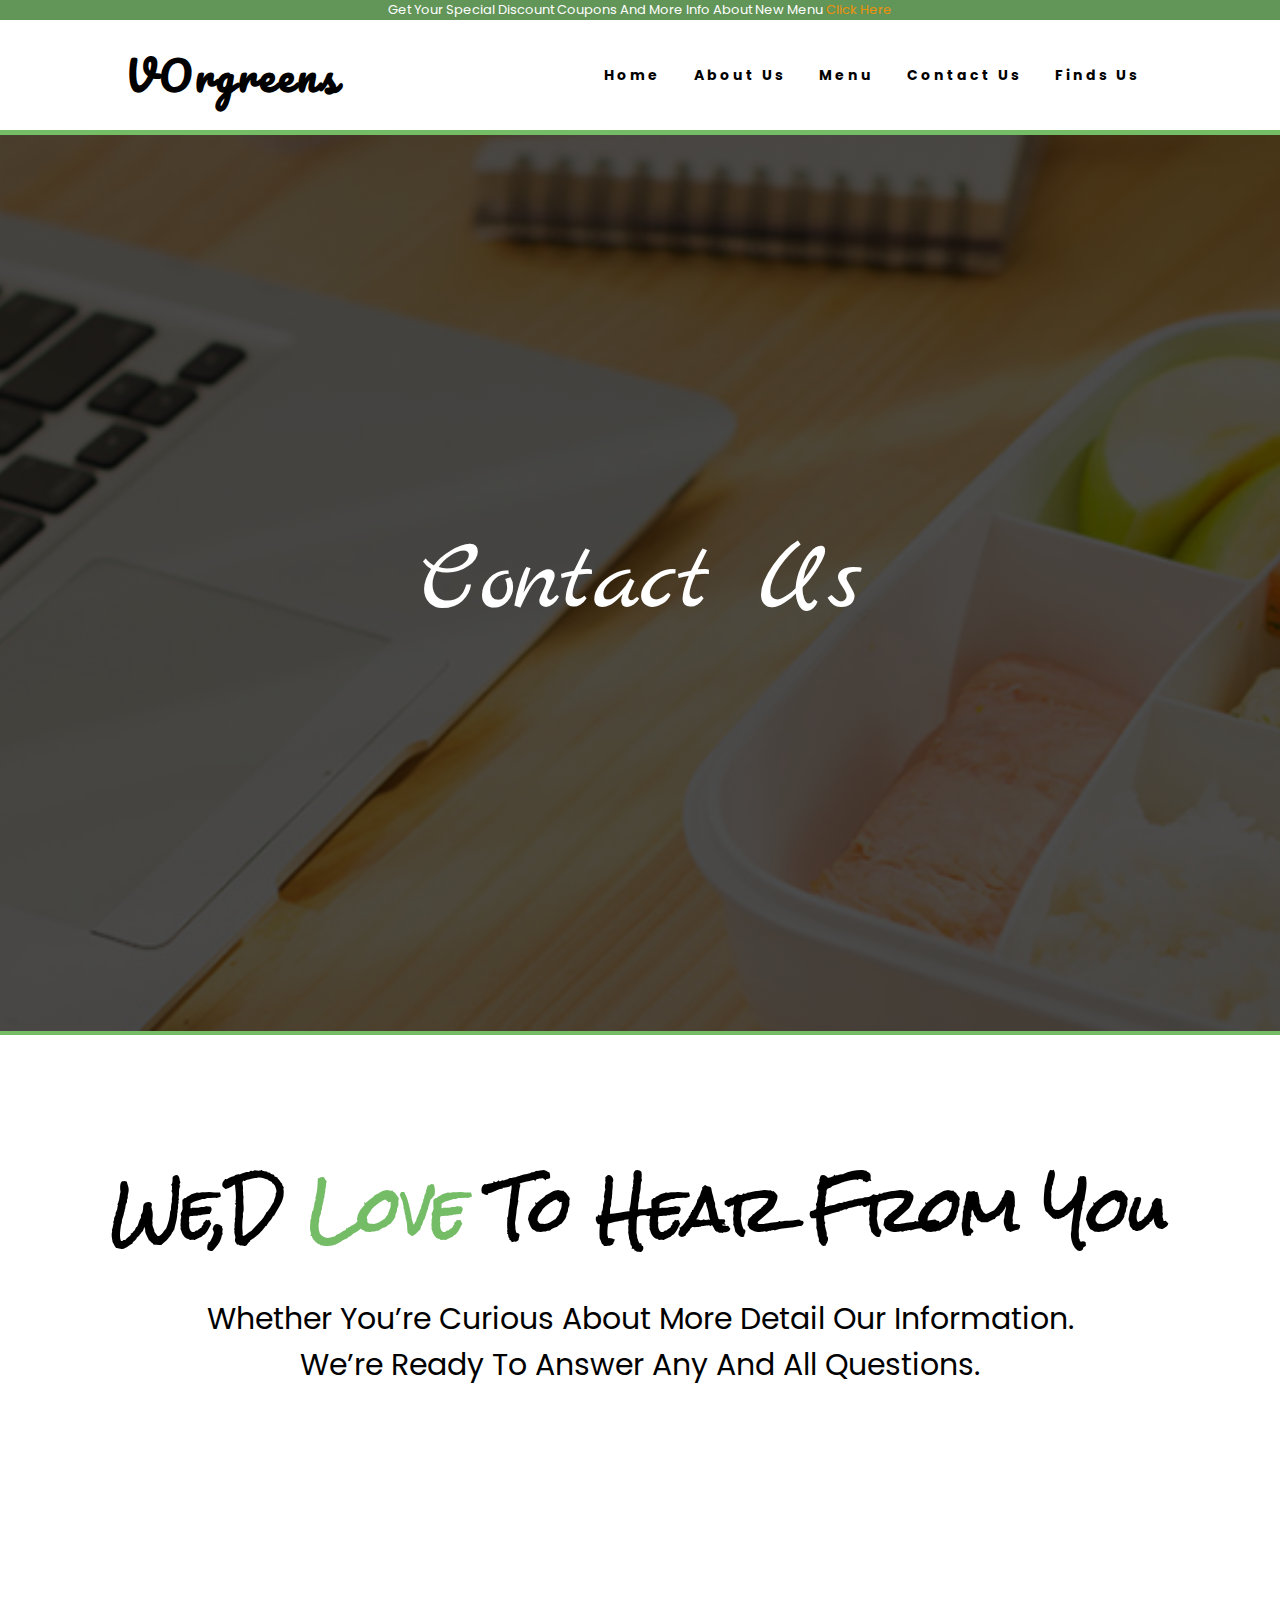
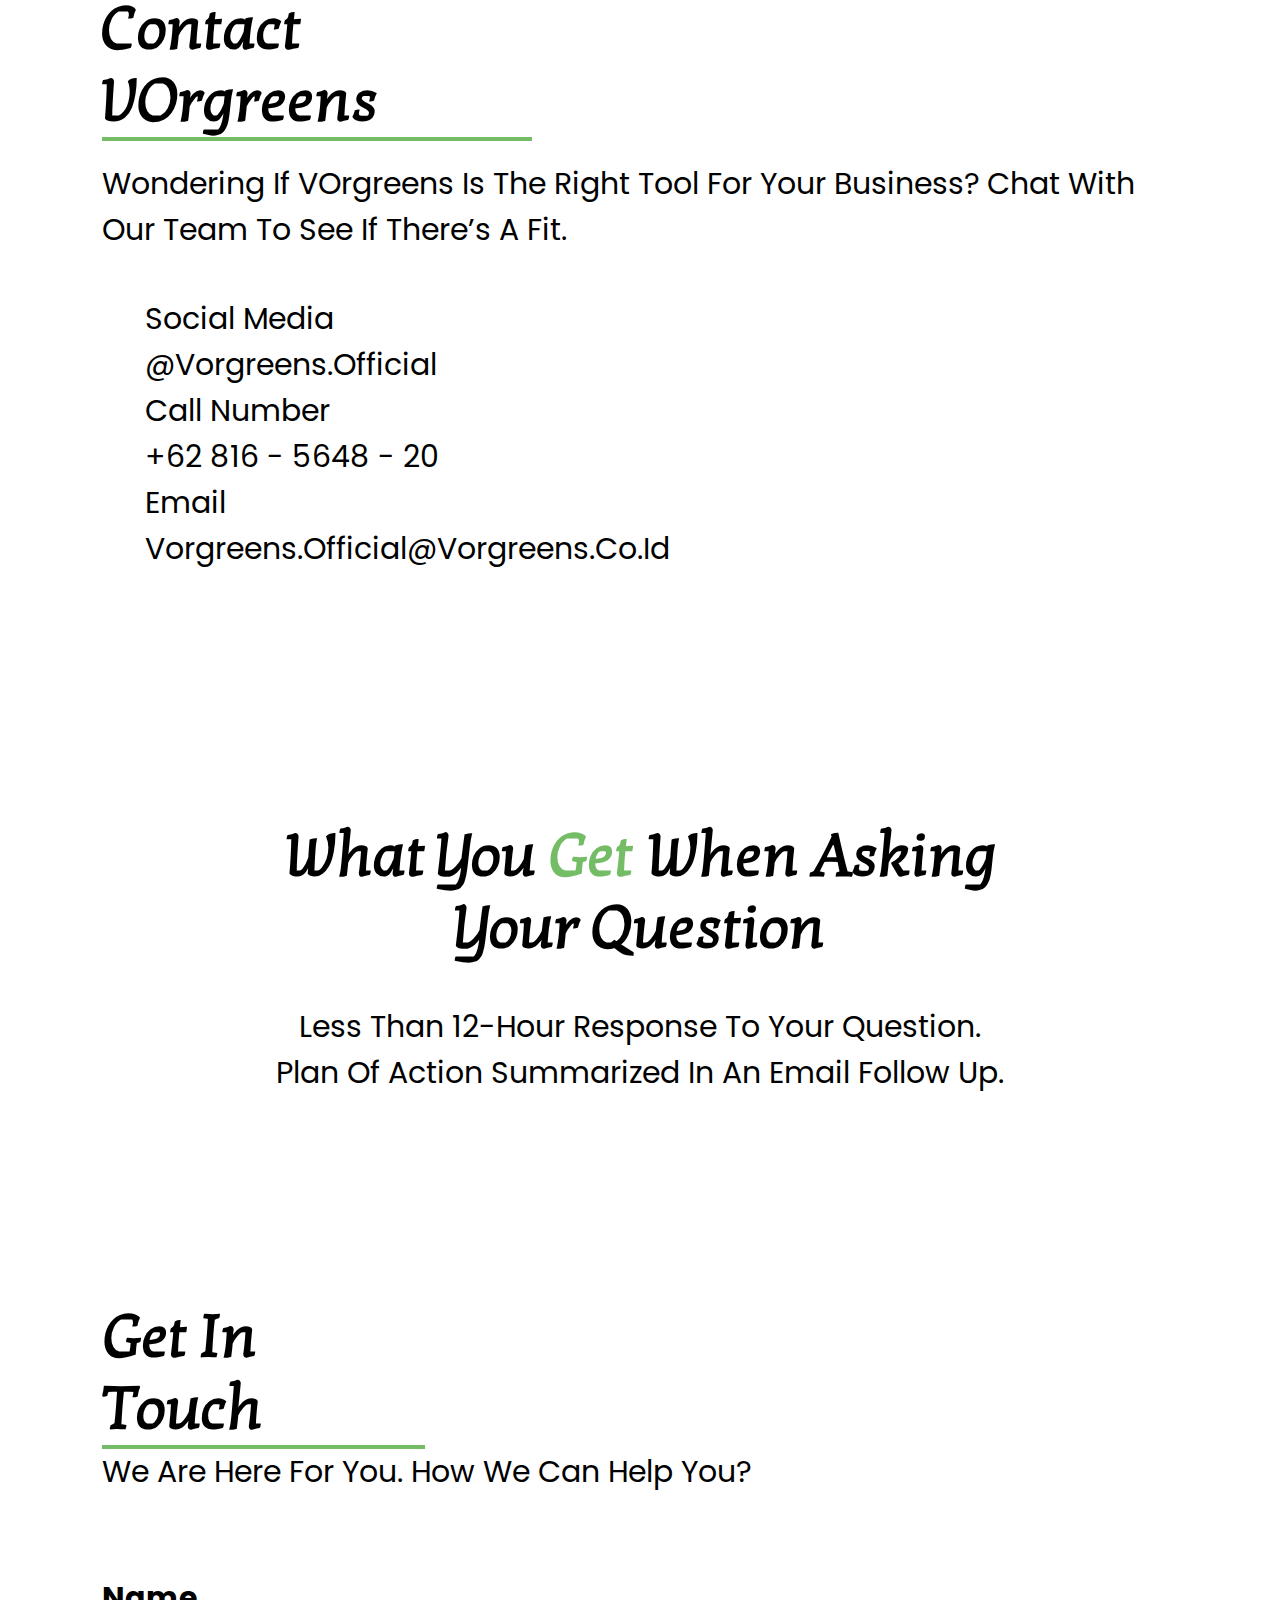
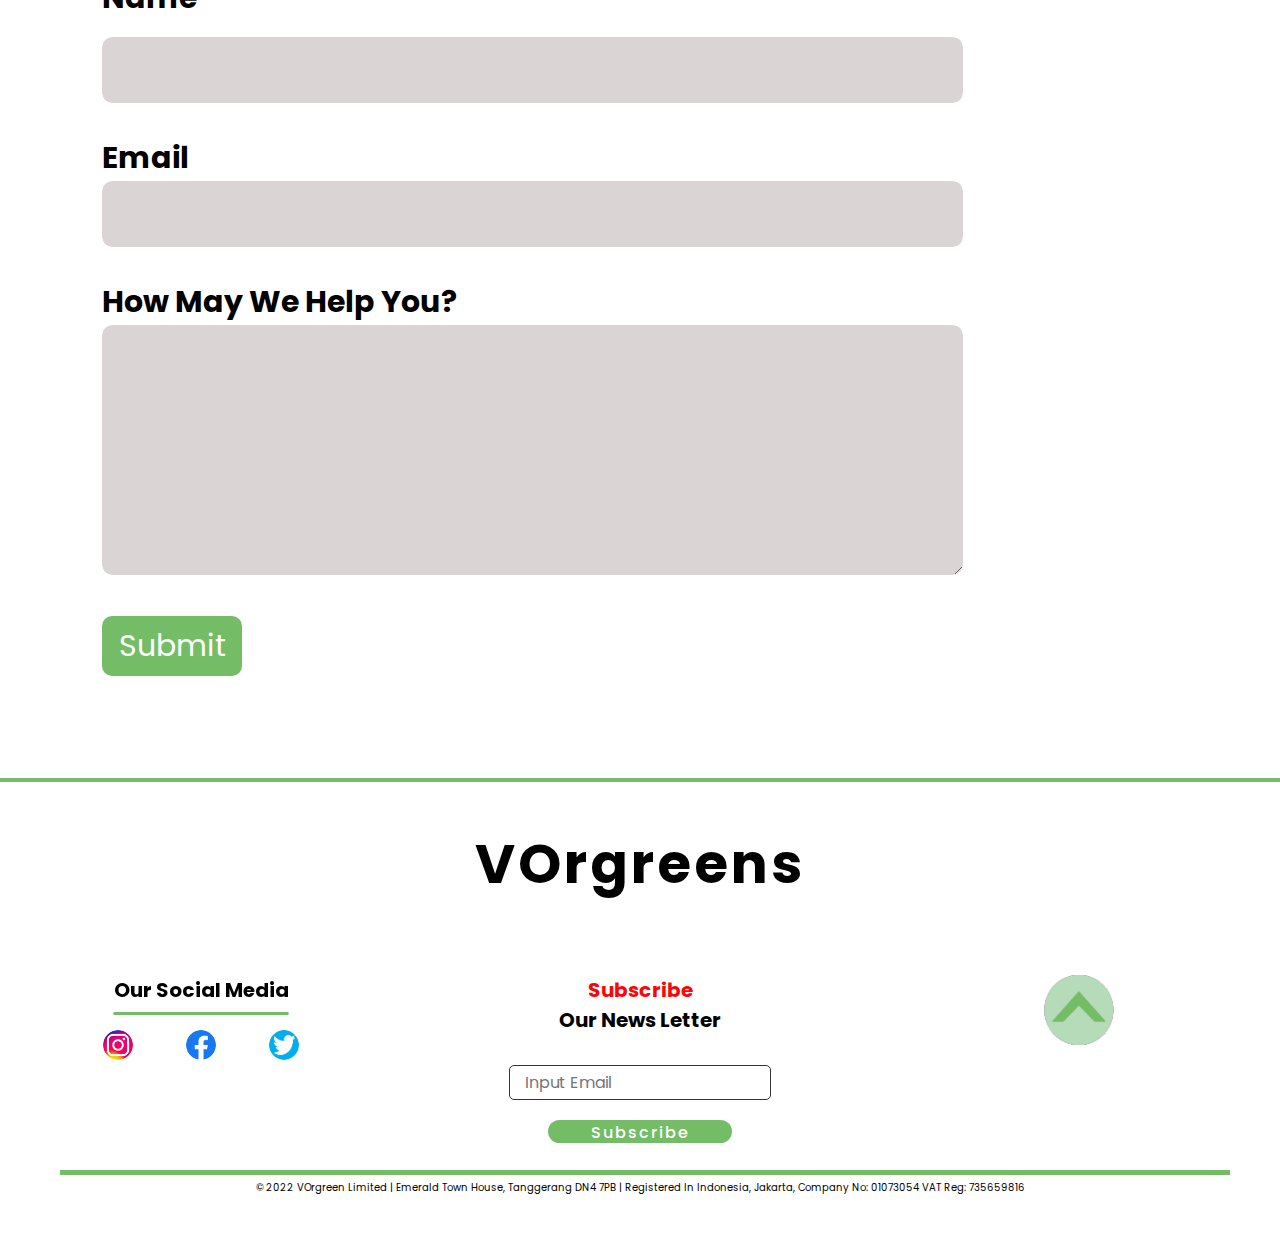
<file: index_contact.html>
<!DOCTYPE html>
<html lang="en">
<head>
    <meta charset="UTF-8">
    <meta http-equiv="X-UA-Compatible" content="IE=edge">
    <meta name="viewport" content="width=device-width, initial-scale=1.0">
    <title>Contact</title>

    <link rel="stylesheet" href="https://cdnjs.cloudflare.com/ajax/libs/font-awesome/5.15.4/css/all.min.css">

    <link rel="stylesheet" href="css/style_contact.css">

</head>
<body>
    <div class="head1">
        <p>Get Your Special Discount Coupons and More info about New Menu <a href="">Click Here</a> </p>
    </div>

    <header>
        <div class="logo">
            <h4>VOrgreens</h4>
        </div>
        
        <nav class="navigation">    
            <input type="checkbox" id="nav-checkbox">
            <label for="nav-checkbox" class="nav-toggle">
                <img src="Picture/menubar.png" class="menu-open">
                <img src="Picture/close.png" class="menu-close">
            </label>

            <ul class="menuList">
                <li><a href="index_home.html">Home</a></li>
                <li><a href="index_about.html">About us</a></li>
                <li><a href="index_menu.html">Menu</a></li>
                <li><a href="index_contact.html">Contact Us</a></li>
                <li><a href="index_find.html">Finds Us</a></li>
            </ul>
        </nav>

    </header>

    <section class="home">
        <div class="content">
            <p>
                    Contact Us
            </p>
        </div>
    </section>

    <section class="love">
        <div class="judul">
            <h2>
                We,d <span>Love</span> to hear from you
            </h2>
                <br>
            <p>
                Whether you’re curious about more detail our information.
                <br>
                we’re ready to answer any and all questions.
            </p>
        </div>
    </section>

    <section class="contact">
        <div class="judul">
            <h2>
                Contact VOrgreens
            </h2>
        </div>
        <div class="info">
            <p>
                Wondering if VOrgreens is the right tool for your business? Chat with our team to see if there’s a fit.
            </p>
        </div>
        <div class="content">
            <p>
                Social media
                <br>
                @vorgreens.official
                <br>
                call number
                <br>
                +62 816 - 5648 - 20
                <br>
                Email
                <br>
                vorgreens.official@vorgreens.co.id
            </p>
        </div>
    </section>

    <section class="benefit">
        <div class="judul">
            <h2>
                What You <span>Get</span> When Asking
                <br> 
                Your Question
            </h2>
        </div>
        <div class="content">
            <p>
                Less than 12-hour response to your question.
                <br>
                Plan of action summarized in an email follow up.
            </p>
        </div>
    </section>

    <section class="feedback">
        <div class="judul">
            <h3>
                Get in touch
            </h3>
        </div>
        <div class="info">
            <p>
                we are here for you. how we can help you?
            </p>
        </div>
            <br>
            <br>
            <br>
        <div class="content">
            <form id="feedback">
                    <br>
                    <br>
                <div class="input-group">
                    <h1>Name</h1>
                    <br>
                    <input type="text" id="name" required class="input" />
                </div>
                    <br>
                    <br>
                <div class="input-group1">
                    <h1>Email</h1>
                    <input type="text" id="email" required class="input" />
                </div>
                    <br>
                    <br>
                <div class="input-group2">
                    <h1>How may we help you?</h1>
                    <textarea rows="5" cols="20" id="text" required class="textarea"></textarea>
                </div>
                    <br>
                <button class="button" type="submit">submit
                    <i class="ri-check-line icon"></i>
                </button>
            </form>
        </div>
    </section>
    
    <footer class="footer">
        <div class="container">
            <div class="row1">
                <h2>VOrgreens</h2>
            </div>
            <div class="wrapper">
                <div class="column">
                    <h4>Our Social Media</h4>
                    <div class="line"></div>
                        <div class="logo">
                        </div>
                        <div class="sosmed">
                            <a href="https://www.instagram.com/"><img src="Picture/ig.jpg" alt=""></i></a>
                            <a href="https://www.facebook.com/index.php"><img src="Picture/fb.jpg" alt=""></i></a>
                            <a href="https://twitter.com/home"><img src="Picture/twitter.png" alt=""></i></a>
                        </div>
                </div>
                
                <div class="column1">
                    <h4><span class="red">Subscribe</span></h4>
                    <h3><span class="red"> Our News Letter</span></h3>
                    <form id="subscribe" action="#">
                        <div class="user-input">
                            <div class="input-box">
                                <input type="text" id="email" placeholder="Input Email">
                            </div>
                            <div class="subs-btn">
                                <input type="submit" value="Subscribe">
                            </div>
                        </div>
                    </form>
                </div>
                <div class="column2">
                    <div class="up">
                        <a href=""><img src="Picture/up-arr.png" alt=""></i></a>
                    </div>
                </div>
            </div>

            <div class="footer-1">
                <div class="line"></div>
                <p>© 2022 VOrgreen Limited | Emerald Town House, Tanggerang DN4 7PB | Registered in Indonesia, Jakarta, 
                    Company No: 01073054 VAT Reg: 735659816
                </p>
            </div>
        </div> 
    </footer>

    <script src="js/js_all.js"></script>

</body>

</html>
</file>
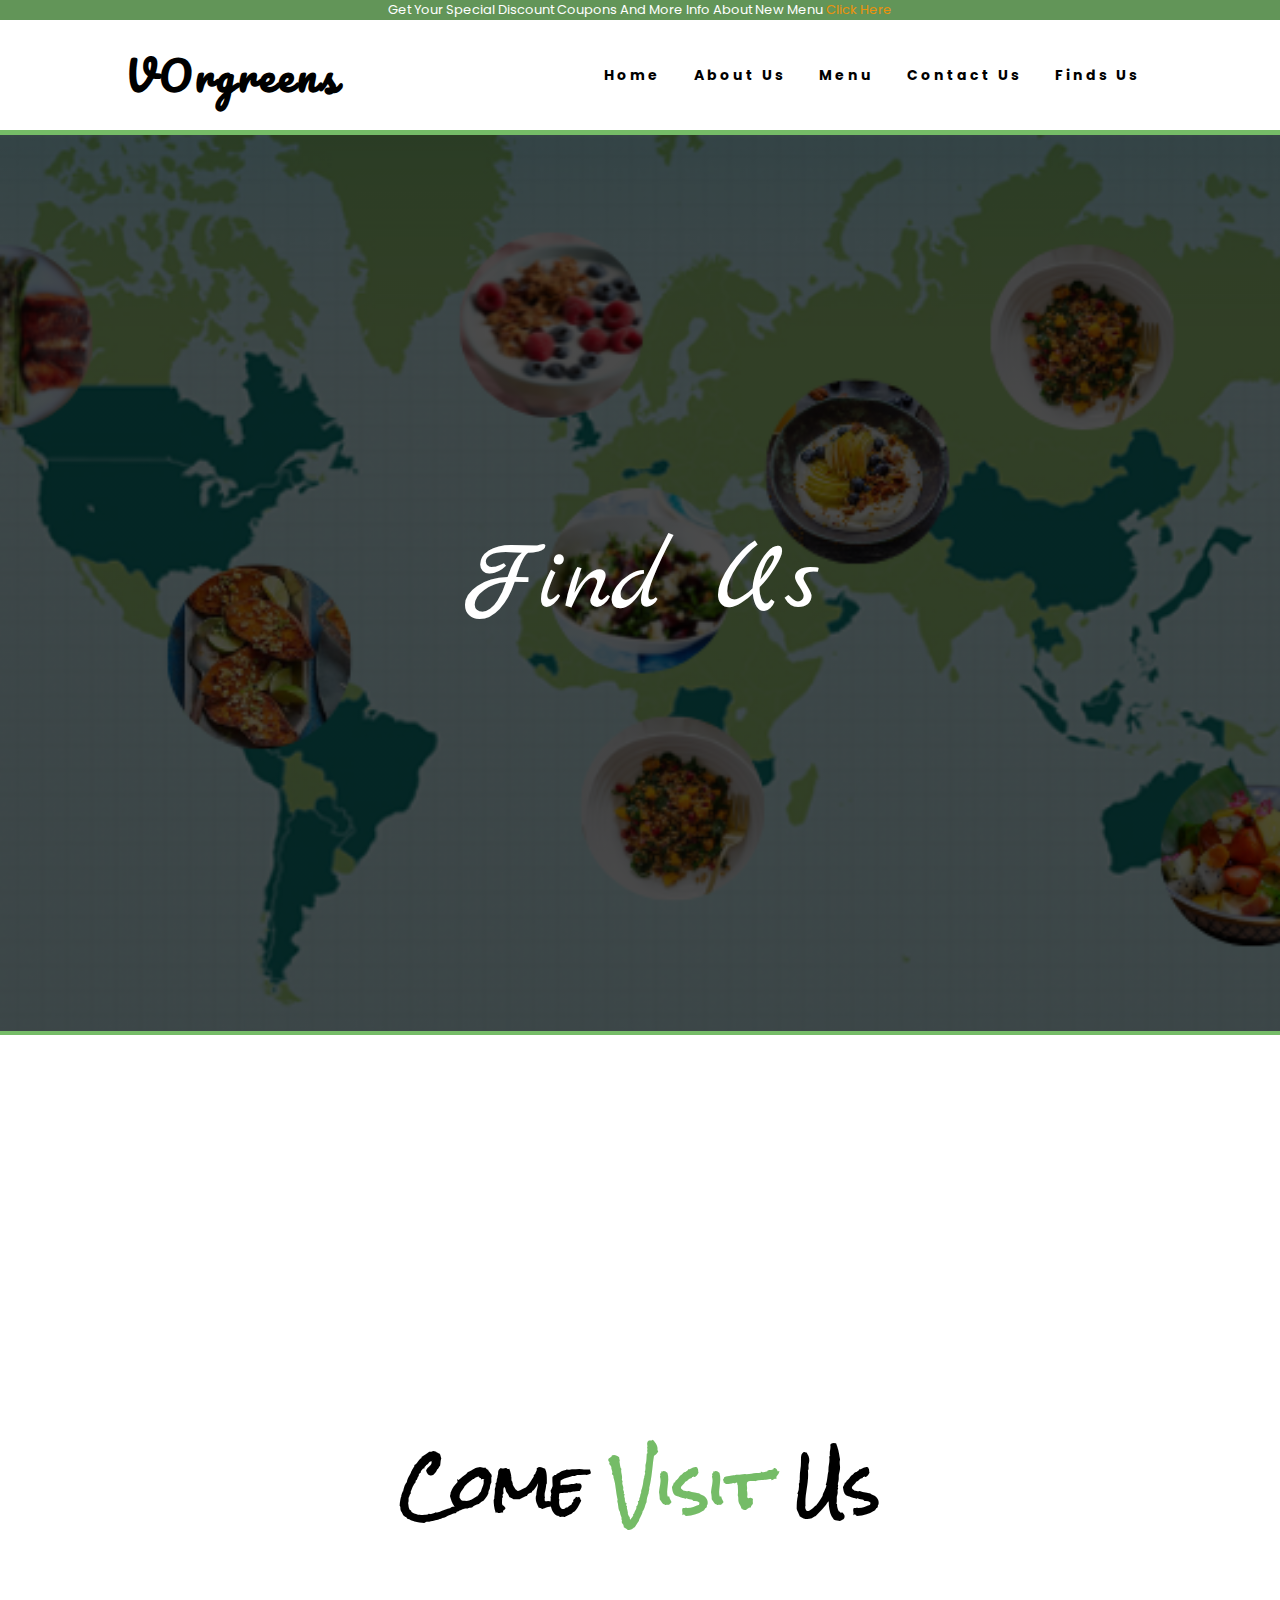
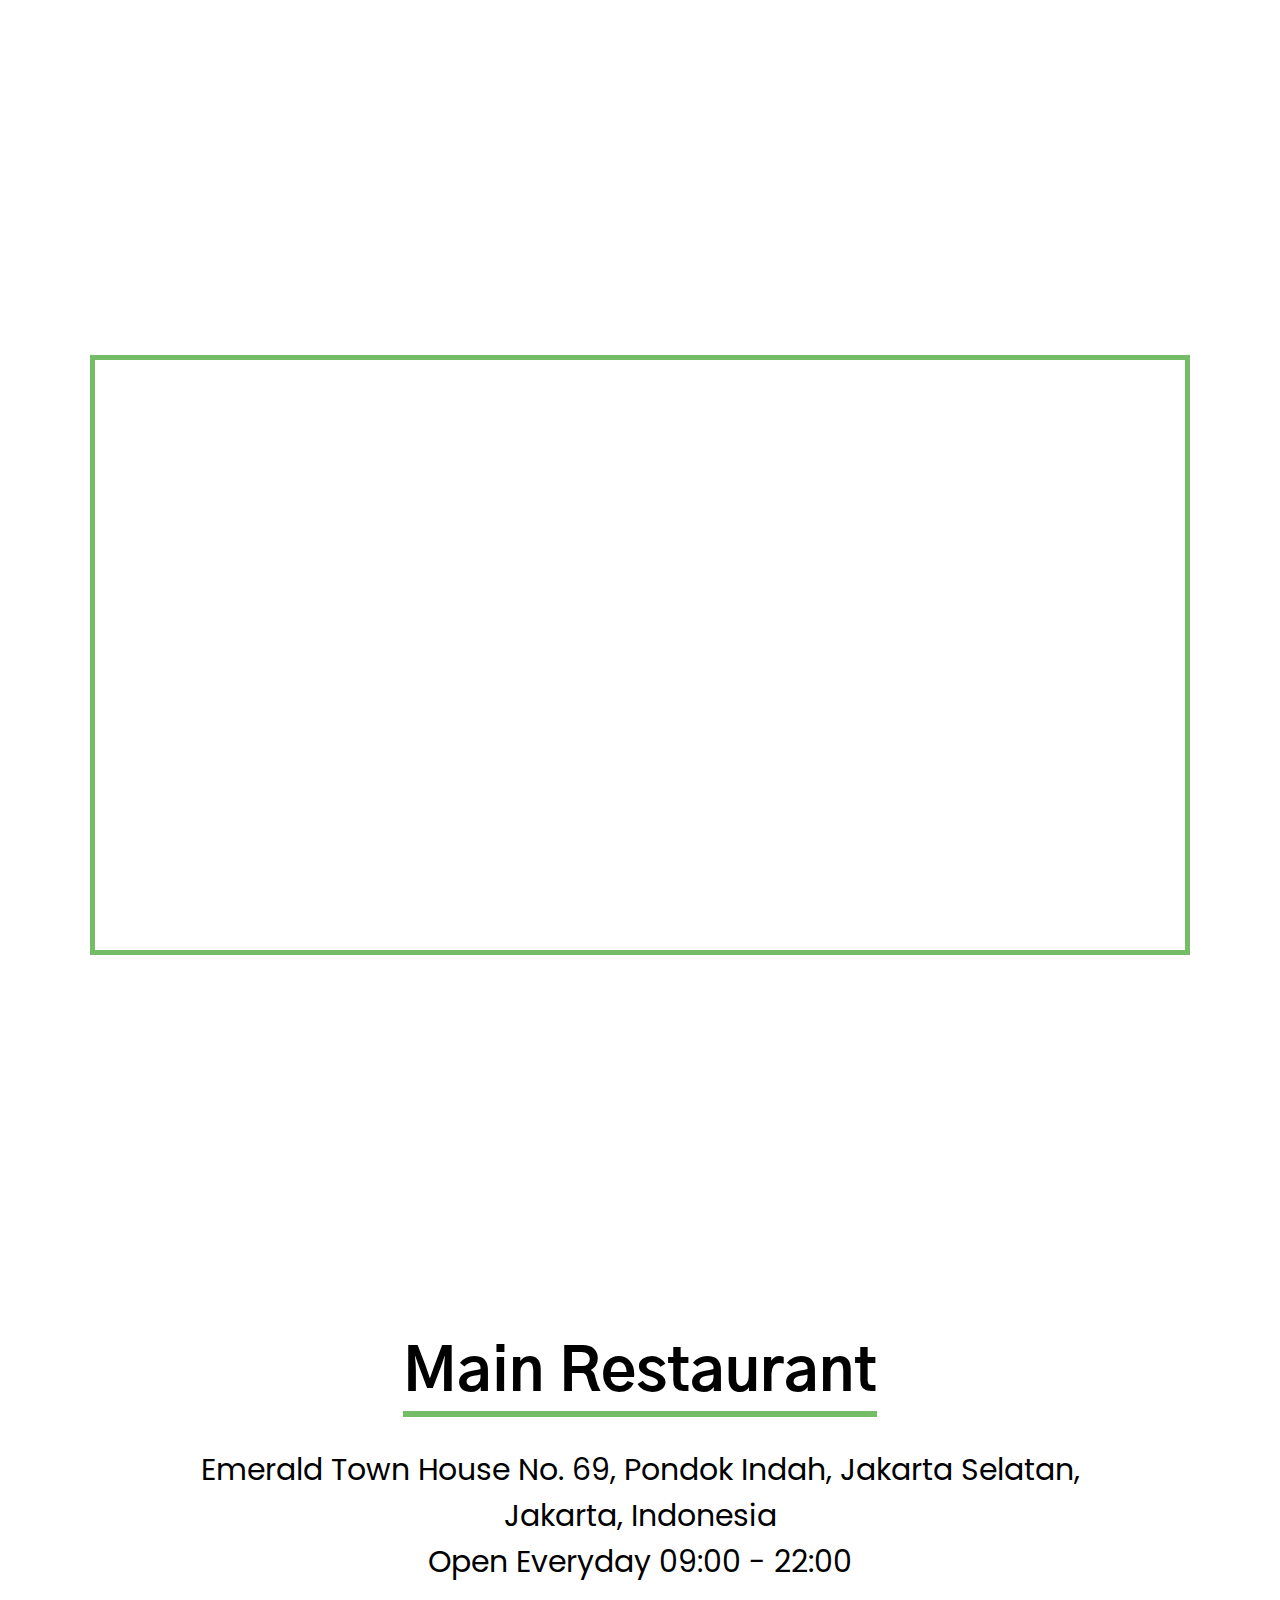
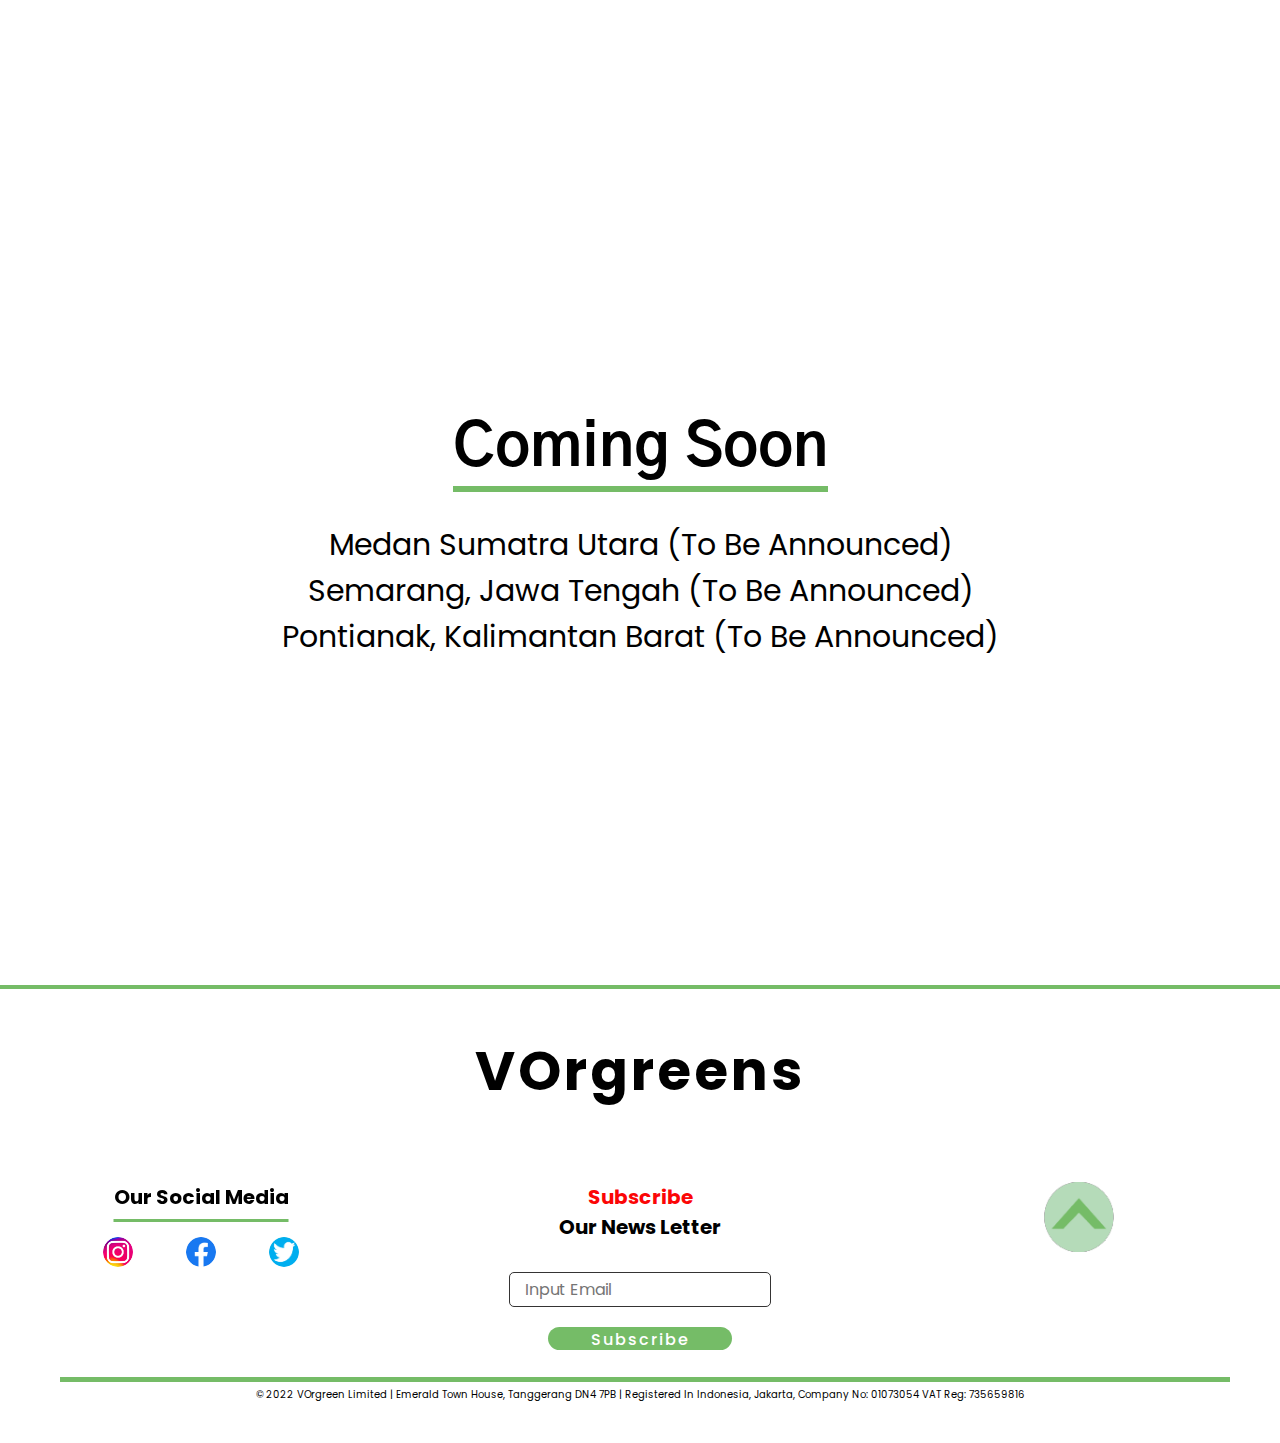
<file: index_find.html>
<!DOCTYPE html>
<html lang="en">
<head>
    <meta charset="UTF-8">
    <meta http-equiv="X-UA-Compatible" content="IE=edge">
    <meta name="viewport" content="width=device-width, initial-scale=1.0">
    <title>Find</title>

    <link rel="stylesheet" href="https://cdnjs.cloudflare.com/ajax/libs/font-awesome/5.15.4/css/all.min.css">

    <link rel="stylesheet" href="css/style_find.css">

</head>
<body>
    <div class="head1">
        <p>Get Your Special Discount Coupons and More info about New Menu <a href="">Click Here</a> </p>
    </div>

    <header>
        <div class="logo">
            <h4>VOrgreens</h4>
        </div>
        
        <nav class="navigation">    
            <input type="checkbox" id="nav-checkbox">
            <label for="nav-checkbox" class="nav-toggle">
                <img src="Picture/menubar.png" class="menu-open">
                <img src="Picture/close.png" class="menu-close">
            </label>

            <ul class="menuList">
                <li><a href="index_home.html">Home</a></li>
                <li><a href="index_about.html">About us</a></li>
                <li><a href="index_menu.html">Menu</a></li>
                <li><a href="index_contact.html">Contact Us</a></li>
                <li><a href="index_find.html">Finds Us</a></li>
            </ul>
        </nav>

    </header>

    <section class="home">
        <div class="content">
            <p>
                Find us
            </p>
        </div>
    </section>

    <section class="visit">
        <div class="judul">
            <h2>
                Come <span>visit</span> us
            </h2>
        </div>
    </section>

    <section class="map">
        <div class="content">
            <div class="row">
                <iframe class="maps" src="https://www.google.com/maps/embed?pb=!1m18!1m12!1m3!1d3967.190755258886!2d106.73924001473871!3d-6.104996895579326!2m3!1f0!2f0!3f0!3m2!1i1024!2i768!4f13.1!3m3!1m2!1s0x2e6a1d2381be0e29%3A0x8287174425c02bcd!2sTown%20House%20Emerald%2C%20BGM-PIK!5e0!3m2!1sid!2sid!4v1654788065794!5m2!1sid!2sid" 
                allowfullscreen="" loading="lazy" referrerpolicy="no-referrer-when-downgrade">
                </iframe>
            </div>
            
        </div>
    </section>

    <section class="head_office">
        <div class="judul">
            <h2>
                Main Restaurant
            </h2>
        </div>
        <div class="content">
            <p>
                Emerald Town House No. 69, Pondok Indah, Jakarta Selatan,
                <br>
                Jakarta, Indonesia
                <br>
                Open Everyday 09:00 - 22:00
            </p>
        </div>
    </section>

    <section class="side_office">
        <div class="judul">
            <h2>
                Coming Soon
            </h2>
        </div>
        <div class="content">
            <p>
                Medan Sumatra Utara (to be announced)
                <br>
                Semarang, Jawa Tengah (to be announced)
                <br>
                Pontianak, Kalimantan Barat (to be announced)
            </p>
        </div>
    </section>
    
    <footer class="footer">
        <div class="container">
            <div class="row1">
                <h2>VOrgreens</h2>
            </div>
            <div class="wrapper">
                <div class="column">
                    <h4>Our Social Media</h4>
                    <div class="line"></div>
                        <div class="logo">
                        </div>
                        <div class="sosmed">
                            <a href="https://www.instagram.com/"><img src="Picture/ig.jpg" alt=""></i></a>
                            <a href="https://www.facebook.com/index.php"><img src="Picture/fb.jpg" alt=""></i></a>
                            <a href="https://twitter.com/home"><img src="Picture/twitter.png" alt=""></i></a>
                        </div>
                </div>
                
                <div class="column1">
                    <h4><span class="red">Subscribe</span></h4>
                    <h3><span class="red"> Our News Letter</span></h3>
                    <form action="#">
                        <div class="user-input">
                            <div class="input-box">
                                <input type="text" placeholder="Input Email">
                            </div>
                            <div class="subs-btn">
                                <input type="submit" value="Subscribe">
                            </div>
                        </div>
                    </form>
                </div>
                <div class="column2">
                    <div class="up">
                        <a href=""><img src="Picture/up-arr.png" alt=""></i></a>
                    </div>
                </div>
            </div>

            <div class="footer-1">
                <div class="line"></div>
                <p>© 2022 VOrgreen Limited | Emerald Town House, Tanggerang DN4 7PB | Registered in Indonesia, Jakarta, 
                    Company No: 01073054 VAT Reg: 735659816
                </p>
            </div>
        </div> 
    </footer>

    <script src="js/js_all.js"></script>

</body>

</html>
</file>
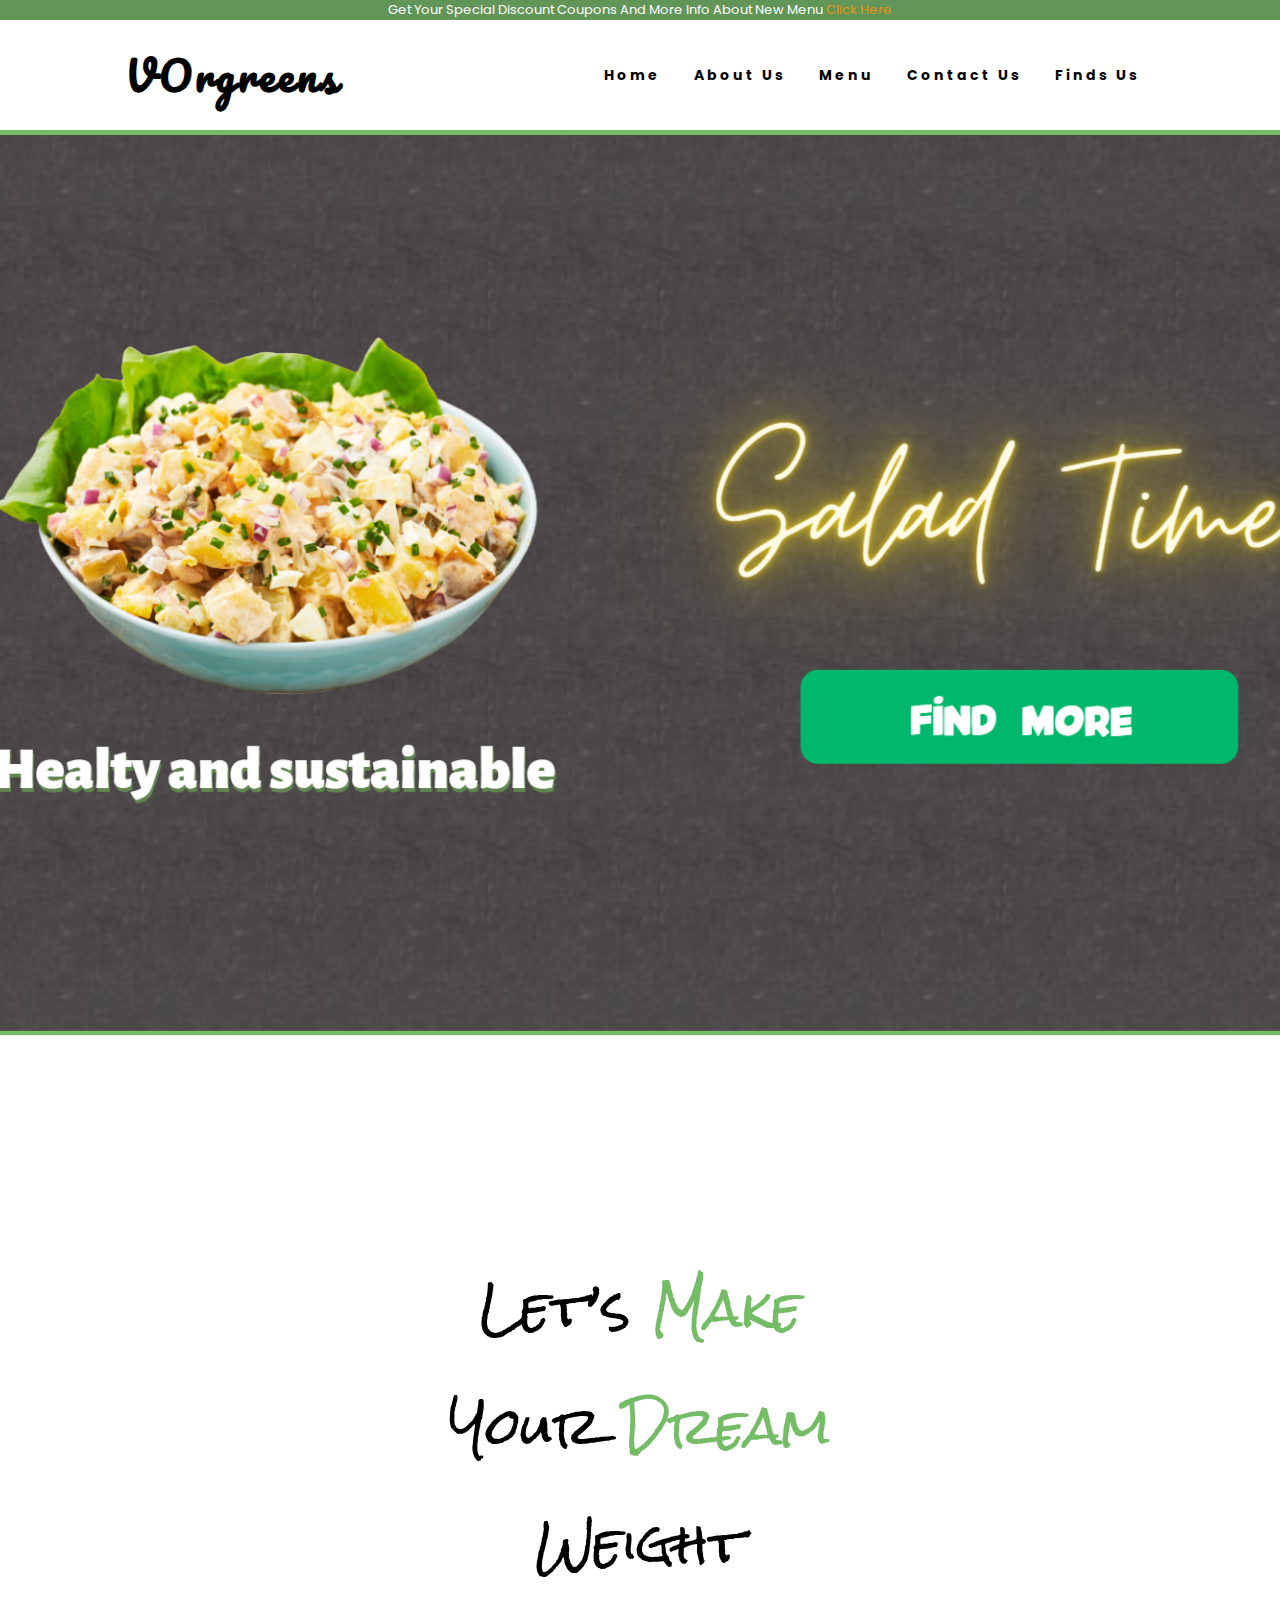
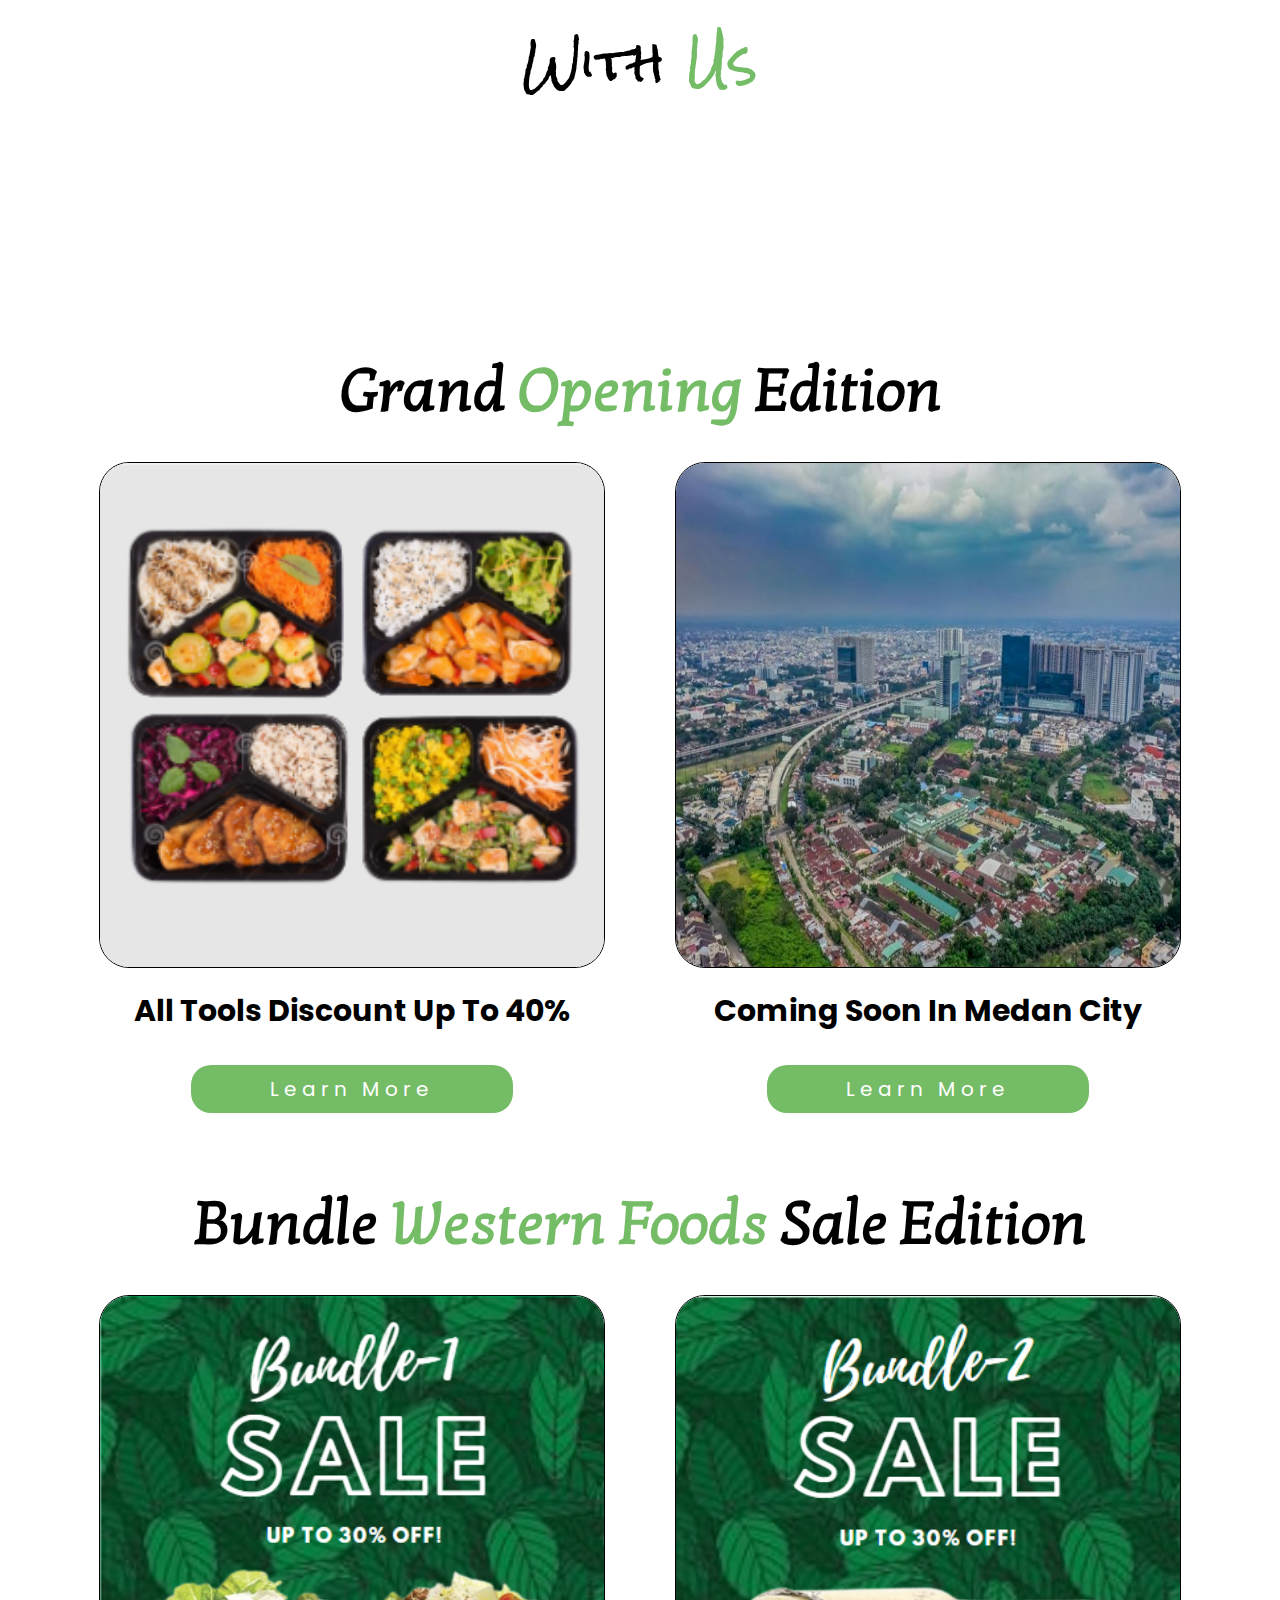
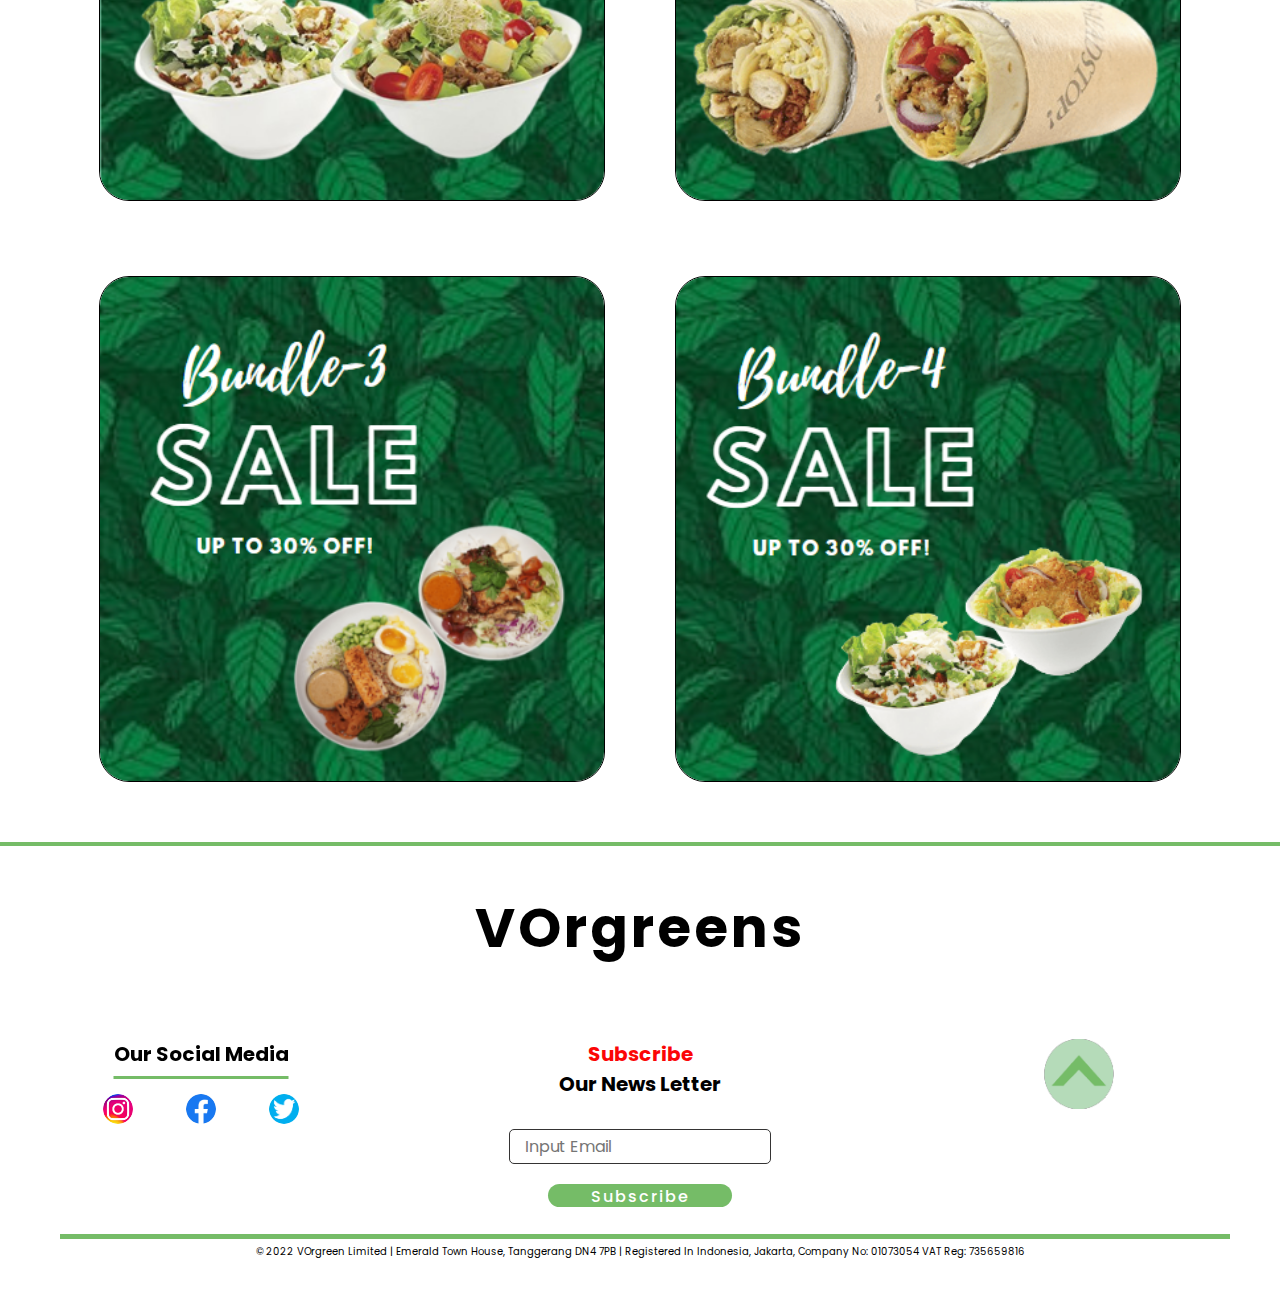
<file: index_home.html>
<!DOCTYPE html>
<html lang="en">
<head>
    <meta charset="UTF-8">
    <meta http-equiv="X-UA-Compatible" content="IE=edge">
    <meta name="viewport" content="width=device-width, initial-scale=1.0">
    <title>Home</title>

    <link rel="stylesheet" href="https://cdnjs.cloudflare.com/ajax/libs/font-awesome/5.15.4/css/all.min.css">

    <link rel="stylesheet" href="css/style_home.css">

</head>
<body>
    <div class="head1">
        <p>Get Your Special Discount Coupons and More info about New Menu <a href="">Click Here</a> </p>
    </div>

    <header>
        <div class="logo">
            <h4>VOrgreens</h4>
        </div>
        
        <nav class="navigation">    
            <input type="checkbox" id="nav-checkbox">
            <label for="nav-checkbox" class="nav-toggle">
                <img src="Picture/menubar.png" class="menu-open">
                <img src="Picture/close.png" class="menu-close">
            </label>

            <ul class="menuList">
                <li><a href="index_home.html">Home</a></li>
                <li><a href="index_about.html">About us</a></li>
                <li><a href="index_menu.html">Menu</a></li>
                <li><a href="index_contact.html">Contact Us</a></li>
                <li><a href="index_find.html">Finds Us</a></li>
            </ul>
        </nav>

    </header>
    
    <section class="home" id="home">
        <div class="content"></div>
    </section>

    <section class="quote" id="quote">
        <div class="content">
            <p>Let’s <span>Make</span> <br>
                Your <span>Dream</span> Weight <br>
                with <span>Us</span></p>
        </div>
    </section>

    <section class="promo">
        <div class="judul">
            <h1>
                Grand <span>Opening</span> Edition
            </h1>
        </div>
        <div class="produk">
            <div class="grand">
                <div class="gambar">
                    <img src="Picture/sale.png" alt="">
                </div>
                <div class="text">
                    <h3>
                        All tools discount up to 40%
                    </h3>
                        <br>
                    <a href="#" class="button">Learn More</a>
                </div>
            </div>
            <div class="grand">
                <div class="gambar">
                    <img src="Picture/promo2.2.jpg" alt="">
                </div>
                <div class="text">
                    <h3>
                        Coming soon in medan city
                    </h3>
                        <br>
                    <a href="#" class="button">Learn More</a>
                </div>
            </div>
        </div>
    </section>

    <section class="promo">
        <div class="judul">
            <h1>
                Bundle <span>Western foods</span>  Sale  Edition 
            </h1>
        </div>
        <div class="produk">
            <div class="grand">
                <div class="gambar">
                    <img src="Picture/bundle1.png" alt="">
                </div>
            </div>
            <div class="grand">
                <div class="gambar">
                    <img src="Picture/bundle2.png" alt="">
                </div>
            </div>
        </div>

        <div class="produk">
            <div class="grand">
                <div class="gambar">
                    <img src="Picture/bundle3.png" alt="">
                </div>
            </div>
            <div class="grand">
                <div class="gambar">
                    <img src="Picture/bundle4.png" alt="">
                </div>
            </div>
        </div>
    </section>

    <footer class="footer">
        <div class="container">
            <div class="row1">
                <h2>VOrgreens</h2>
            </div>
            <div class="wrapper">
                <div class="column">
                    <h4>Our Social Media</h4>
                    <div class="line"></div>
                        <div class="logo">
                        </div>
                        <div class="sosmed">
                            <a href="https://www.instagram.com/"><img src="Picture/ig.jpg" alt=""></i></a>
                            <a href="https://www.facebook.com/index.php"><img src="Picture/fb.jpg" alt=""></i></a>
                            <a href="https://twitter.com/home"><img src="Picture/twitter.png" alt=""></i></a>
                        </div>
                </div>
                
                <div class="column1">
                    <h4><span class="red">Subscribe</span></h4>
                    <h3><span class="red"> Our News Letter</span></h3>
                    <form id="subscribe">
                        <div class="user-input">
                            <div class="input-box">
                                <input type="text" id="email" placeholder="Input Email">
                            </div>
                            <div class="subs-btn">
                                <input type="submit" value="Subscribe">
                            </div>
                        </div>
                    </form>
                </div>
                <div class="column2">
                    <div class="up">
                        <a href=""><img src="Picture/up-arr.png" alt=""></i></a>
                    </div>
                </div>
            </div>

            <div class="footer-1">
                <div class="line"></div>
                <p>© 2022 VOrgreen Limited | Emerald Town House, Tanggerang DN4 7PB | Registered in Indonesia, Jakarta, 
                    Company No: 01073054 VAT Reg: 735659816
                </p>
            </div>
        </div> 
    </footer>
    
    <script src="js/js_all.js"></script>

</body>

</html>
</file>
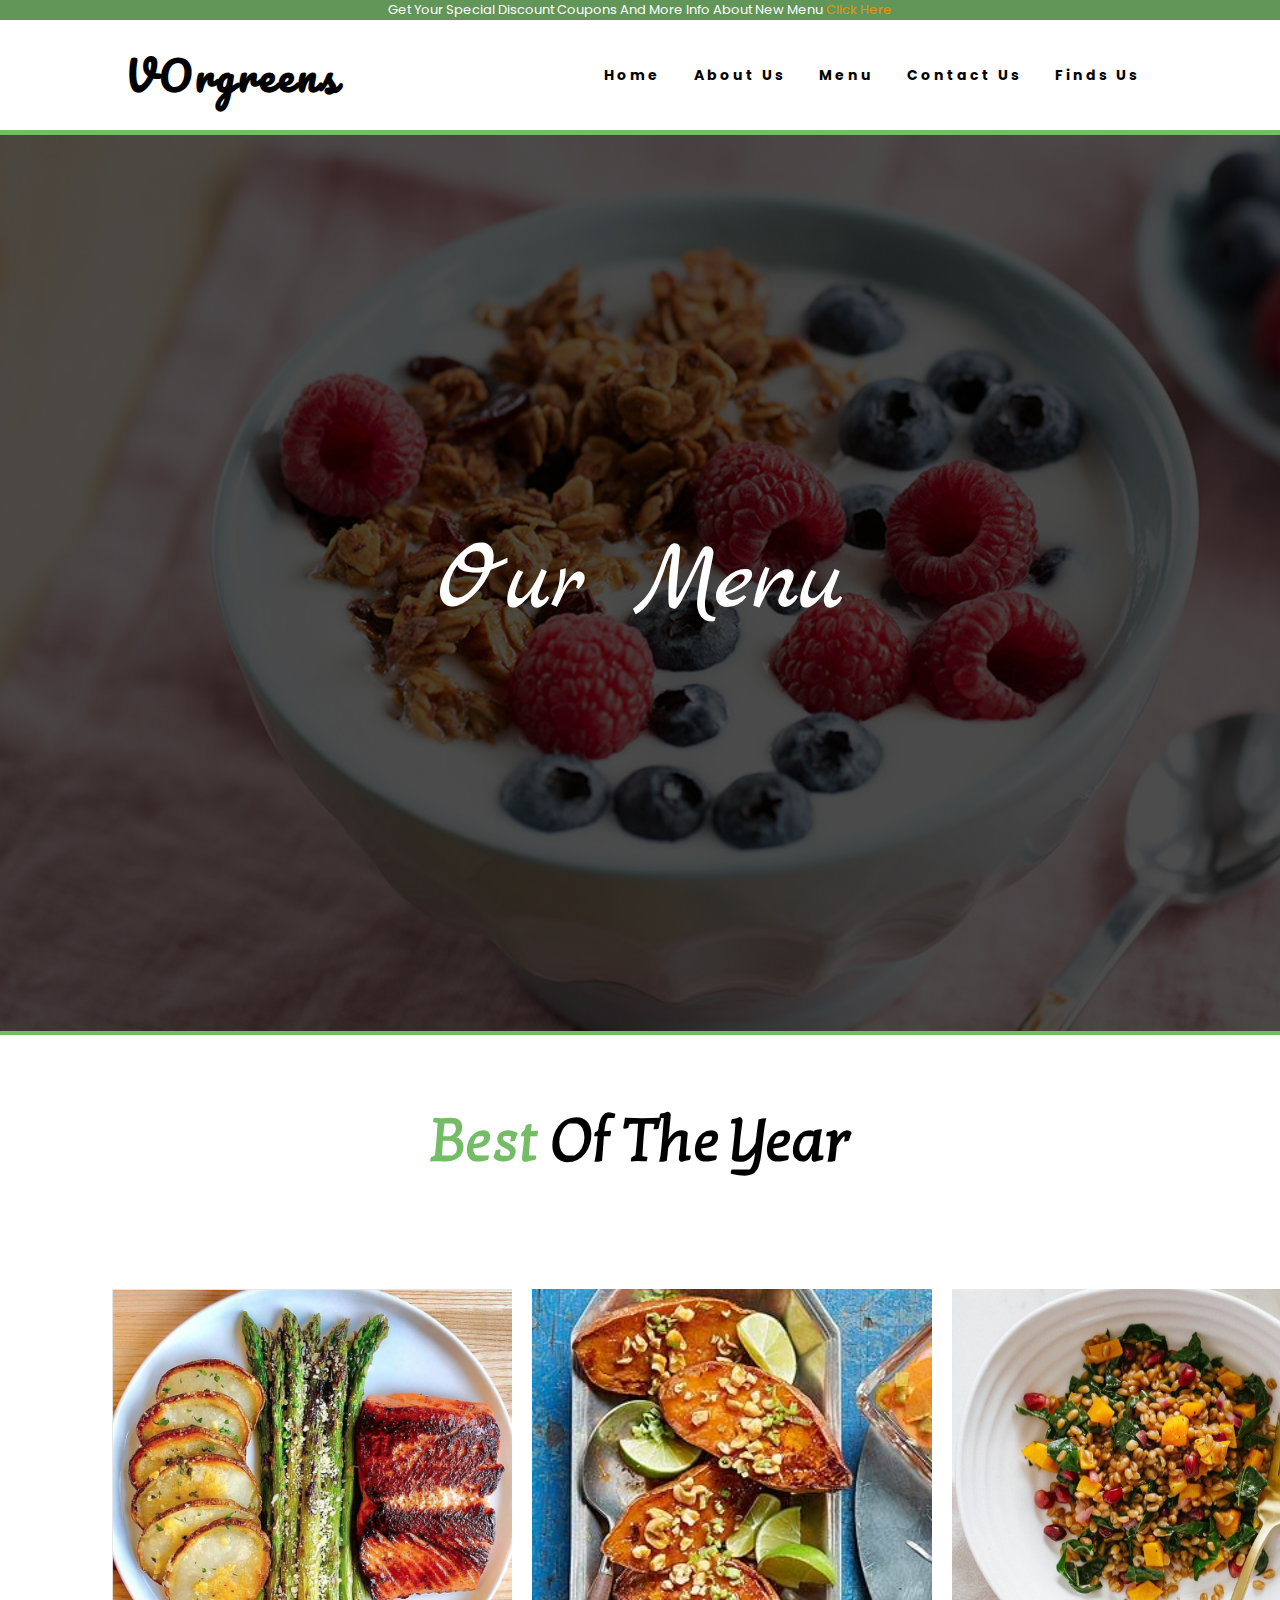
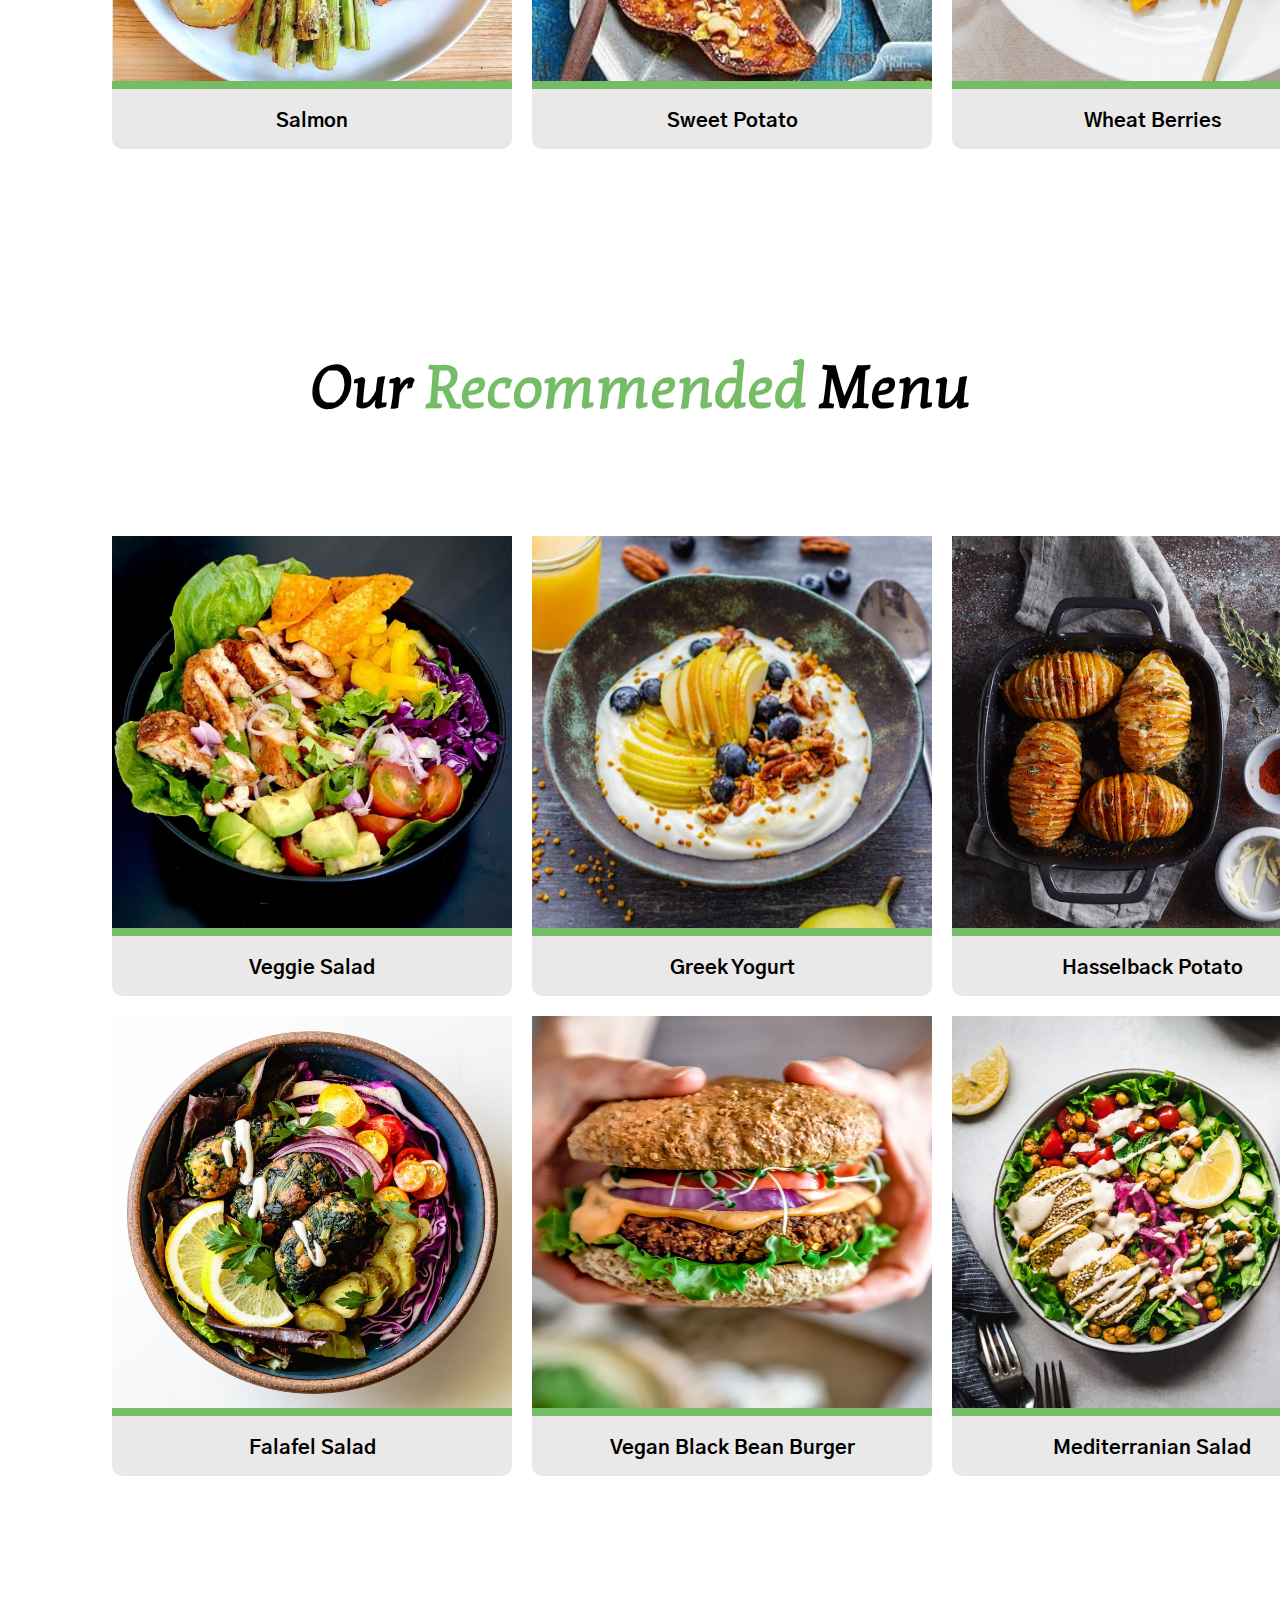
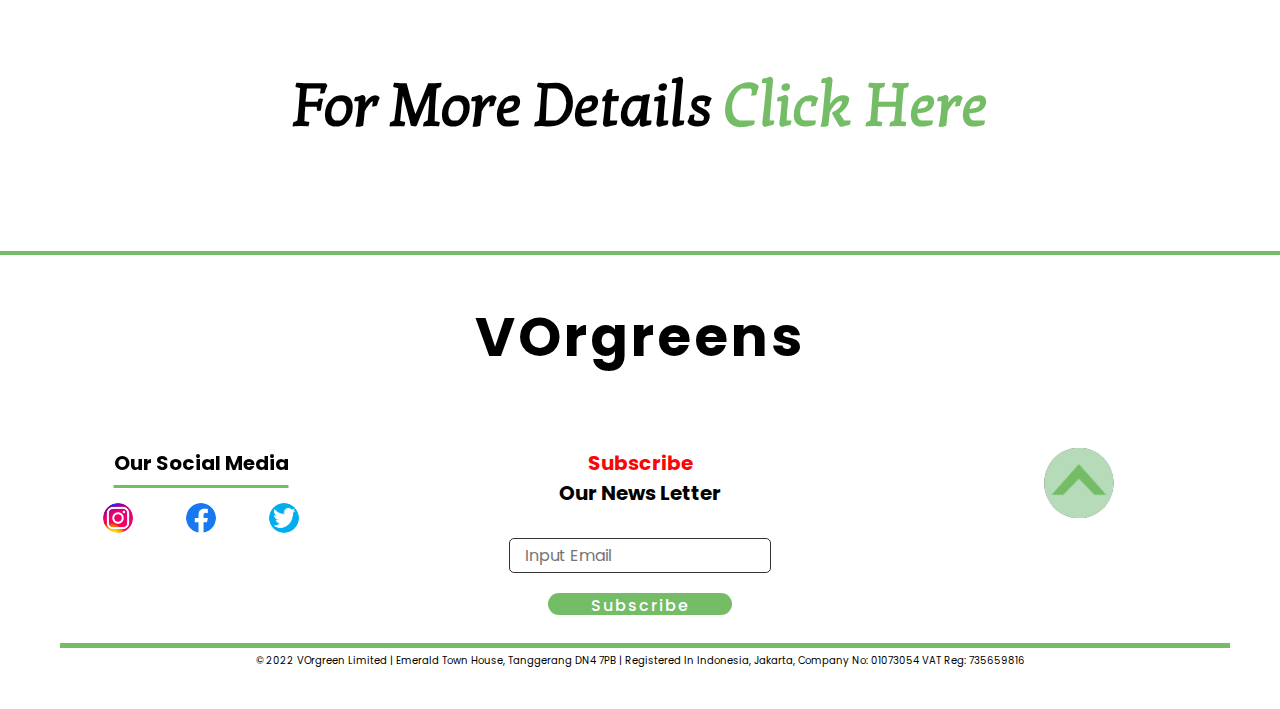
<file: index_menu.html>
<!DOCTYPE html>
<html lang="en">
<head>
    <meta charset="UTF-8">
    <meta http-equiv="X-UA-Compatible" content="IE=edge">
    <meta name="viewport" content="width=device-width, initial-scale=1.0">
    <title>Menu</title>

    <link rel="stylesheet" href="https://cdnjs.cloudflare.com/ajax/libs/font-awesome/5.15.4/css/all.min.css">

    <link rel="stylesheet" href="css/style_menu.css">

</head>
<body>
    <div class="head1">
        <p>Get Your Special Discount Coupons and More info about New Menu <a href="">Click Here</a> </p>
    </div>

    <header>
        <div class="logo">
            <h4>VOrgreens</h4>
        </div>
        
        <nav class="navigation">    
            <input type="checkbox" id="nav-checkbox">
            <label for="nav-checkbox" class="nav-toggle">
                <img src="Picture/menubar.png" class="menu-open">
                <img src="Picture/close.png" class="menu-close">
            </label>

            <ul class="menuList">
                <li><a href="index_home.html">Home</a></li>
                <li><a href="index_about.html">About us</a></li>
                <li><a href="index_menu.html">Menu</a></li>
                <li><a href="index_contact.html">Contact Us</a></li>
                <li><a href="index_find.html">Finds Us</a></li>
            </ul>
        </nav>

    </header>
    
    <section class="home">
        <div class="content">
            <p>
                Our Menu
            </p>
        </div>
    </section>

    <section class="best-menu">
        <div class="judul">
            <h1>
                <span>Best</span> of the year
            </h1>
        </div>
        <div class="content">
            <div class="upside">
                <div class="card-wrapper">
                    <div class="card">
                        <div class="pict">
                            <a href="#"><img src="Picture/salmon.png" alt=""></a>
                        </div>
                        <div class="cont">
                            <a href="#" class="sub-btn">Salmon</a>
                        </div>
                    </div>
                    
                    <div class="card">
                        <div class="pict">
                            <a href="#"><img src="Picture/sweet-potato.jpg" alt=""></a>
                        </div>
                        <div class="cont">
                            <a href="#" class="sub-btn">Sweet Potato</a>
                        </div>
                    </div>
                
                    <div class="card">
                        <div class="pict">
                            <a href="#"><img src="Picture/wheat-berries.png" alt=""></a>
                        </div>
                        <div class="cont">
                            <a href="#" class="sub-btn">Wheat Berries</a>
                        </div>
                    </div>
                </div>
            </div>
        </div>
    </section>

    <section class="menu">
        <div class="judul">
            <h1>
                Our <span>Recommended</span> Menu
            </h1>
        </div>
        <div class="content">
            <div class="side">
                <div class="card-wrapper">
                    <div class="card">
                        <div class="pict">
                            <a href="#"><img src="Picture/salad_sayur.jpg" alt=""></a>
                        </div>
                        <div class="cont">
                            <a href="#" class="sub-btn">Veggie Salad</a>
                        </div>
                    </div>
                    
                    <div class="card">
                        <div class="pict">
                            <a href="#"><img src="Picture/greek_yogurt.png" alt=""></a>
                        </div>
                        <div class="cont">
                            <a href="#" class="sub-btn">Greek Yogurt</a>
                        </div>
                    </div>
                
                    <div class="card">
                        <div class="pict">
                            <a href="#"><img src="Picture/hasselback-potato.jpg" alt=""></a>
                        </div>
                        <div class="cont">
                            <a href="#" class="sub-btn">Hasselback Potato</a>
                        </div>
                    </div>
                </div>
            </div>

            <div class="side">
                <div class="card-wrapper">
                    <div class="card">
                        <div class="pict">
                            <a href="#"><img src="Picture/falafel_salad.jpg" alt=""></a>
                        </div>
                        <div class="cont">
                            <a href="#" class="sub-btn">Falafel Salad</a>
                        </div>
                    </div>
                    
                    <div class="card">
                        <div class="pict">
                            <a href="#"><img src="Picture/vegan_blackbean.jpg" alt=""></a>
                        </div>
                        <div class="cont">
                            <a href="#" class="sub-btn">Vegan Black Bean Burger</a>
                        </div>
                    </div>
                
                    <div class="card">
                        <div class="pict">
                            <a href="#"><img src="Picture/medeterranian_salad.jpg" alt=""></a>
                        </div>
                        <div class="cont">
                            <a href="#" class="sub-btn">Mediterranian Salad</a>
                        </div>
                    </div>
                </div>
            </div>
        </div>
    </section>

    <section class="end">
        <div class="judul">
            <h1>
                for more details <span><a href="">click here</a></span> 
            </h1>
        </div>
    </section>
    
    <footer class="footer">
        <div class="container">
            <div class="row1">
                <h2>VOrgreens</h2>
            </div>
            <div class="wrapper">
                <div class="column">
                    <h4>Our Social Media</h4>
                    <div class="line"></div>
                        <div class="logo">
                        </div>
                        <div class="sosmed">
                            <a href="https://www.instagram.com/"><img src="Picture/ig.jpg" alt=""></i></a>
                            <a href="https://www.facebook.com/index.php"><img src="Picture/fb.jpg" alt=""></i></a>
                            <a href="https://twitter.com/home"><img src="Picture/twitter.png" alt=""></i></a>
                        </div>
                </div>
                
                <div class="column1">
                    <h4><span class="red">Subscribe</span></h4>
                    <h3><span class="red"> Our News Letter</span></h3>
                    <form action="#">
                        <div class="user-input">
                            <div class="input-box">
                                <input type="text" placeholder="Input Email">
                            </div>
                            <div class="subs-btn">
                                <input type="submit" value="Subscribe">
                            </div>
                        </div>
                    </form>
                </div>
                <div class="column2">
                    <div class="up">
                        <a href=""><img src="Picture/up-arr.png" alt=""></i></a>
                    </div>
                </div>
            </div>

            <div class="footer-1">
                <div class="line"></div>
                <p>© 2022 VOrgreen Limited | Emerald Town House, Tanggerang DN4 7PB | Registered in Indonesia, Jakarta, 
                    Company No: 01073054 VAT Reg: 735659816
                </p>
            </div>
        </div> 
    </footer>

    <script src="js/js_all.js"></script>
</body>
</html>
</file>
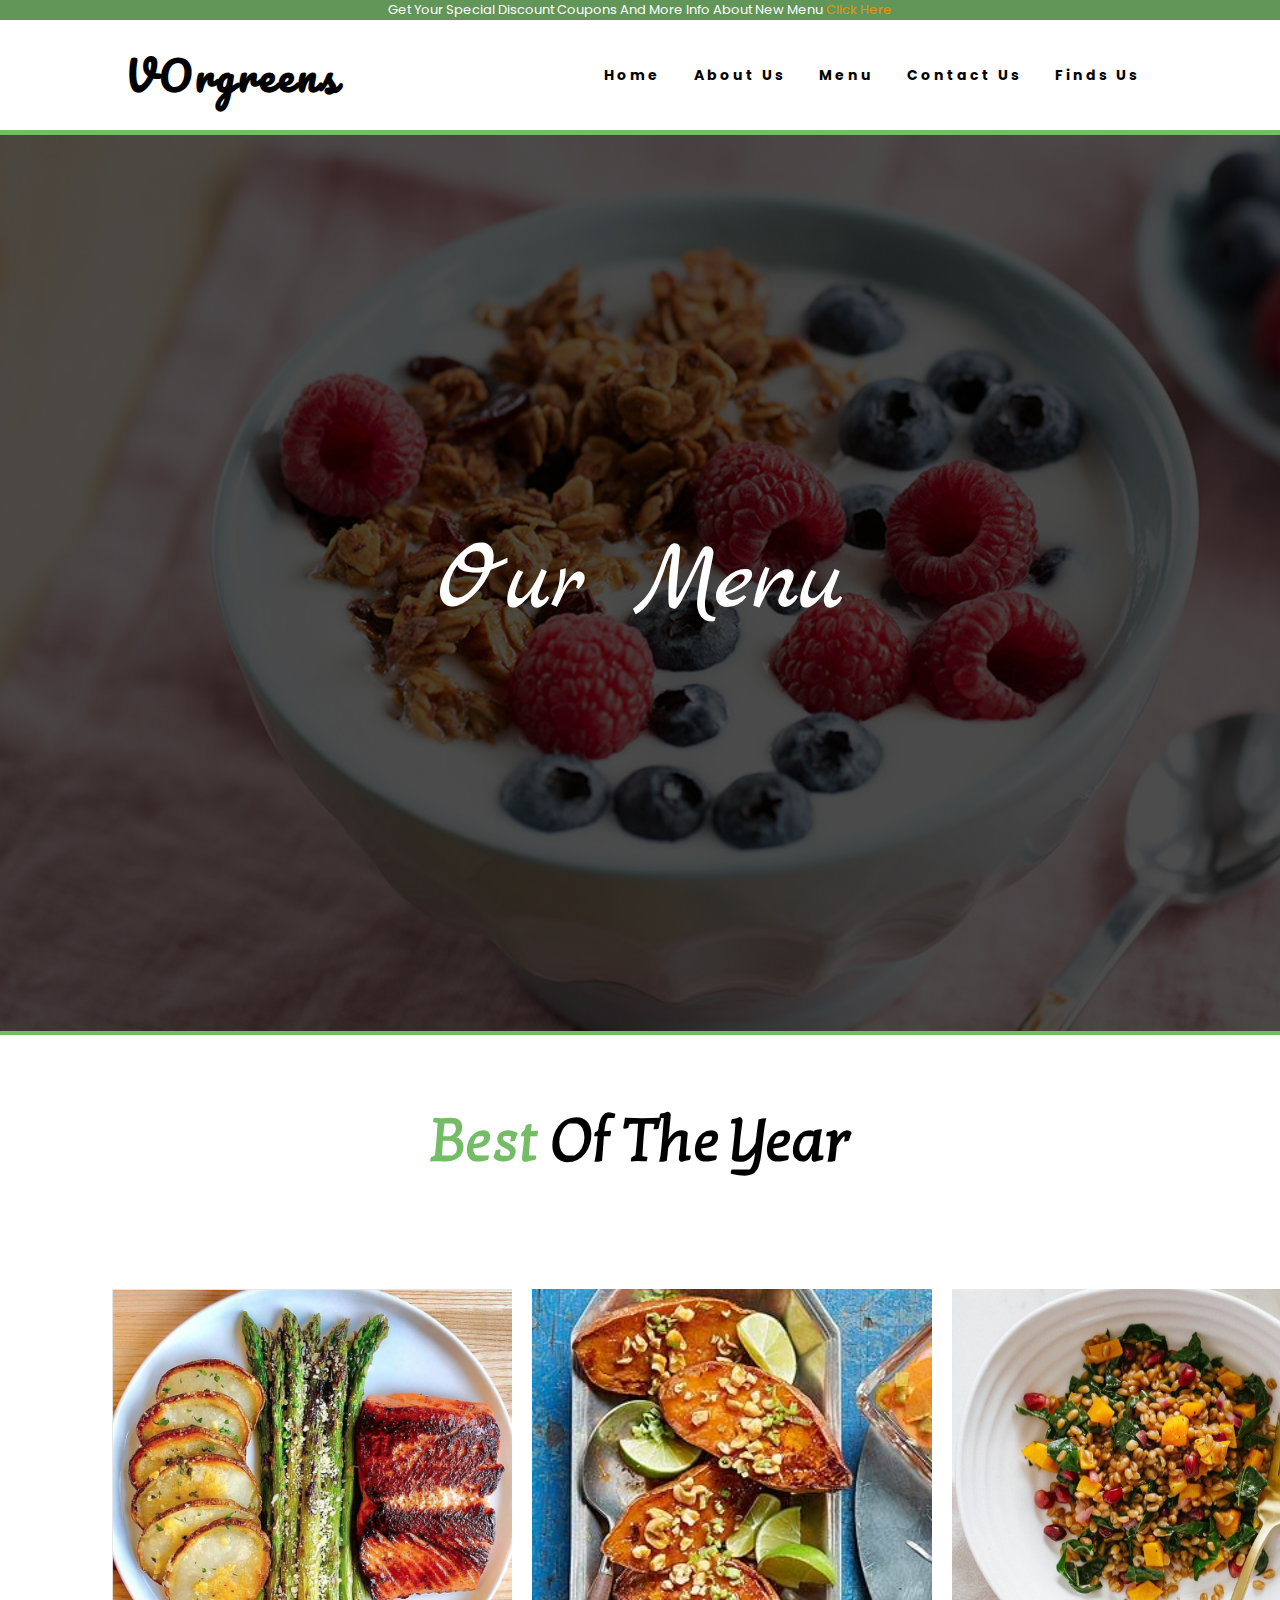
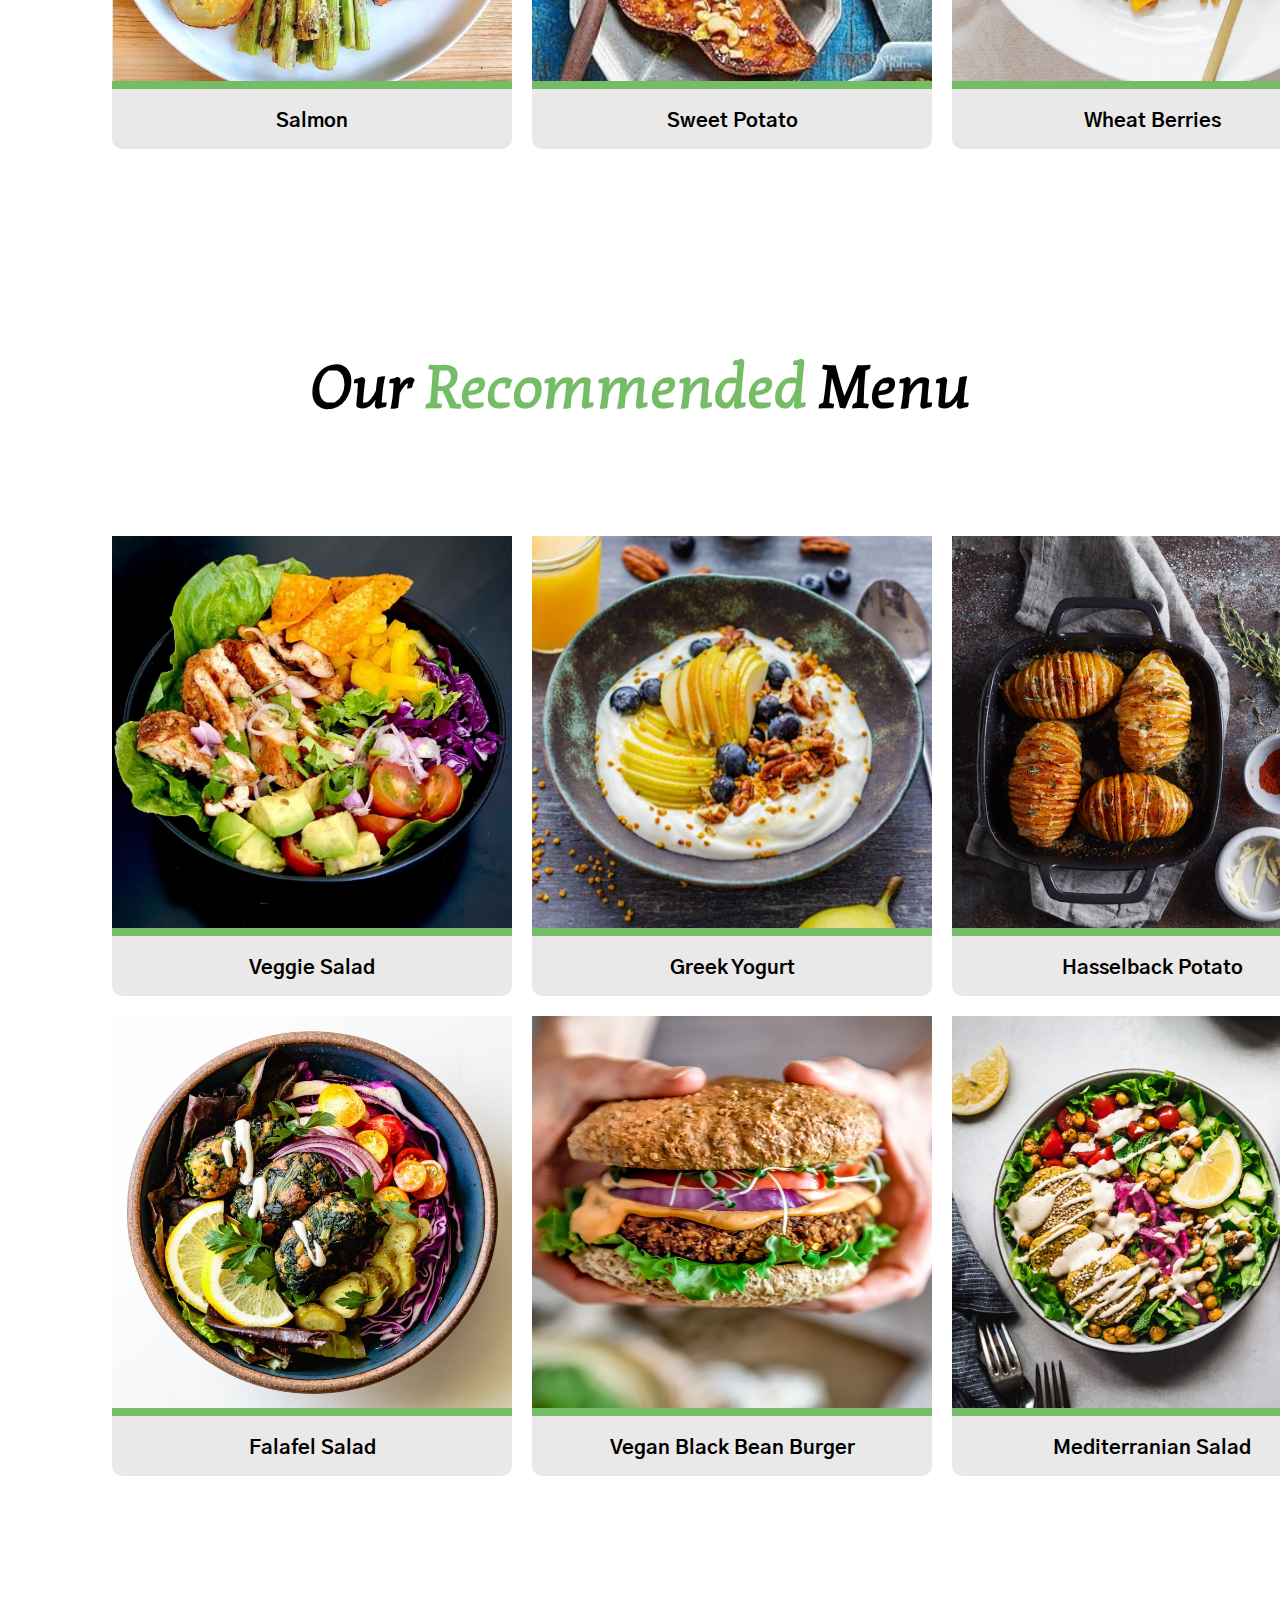
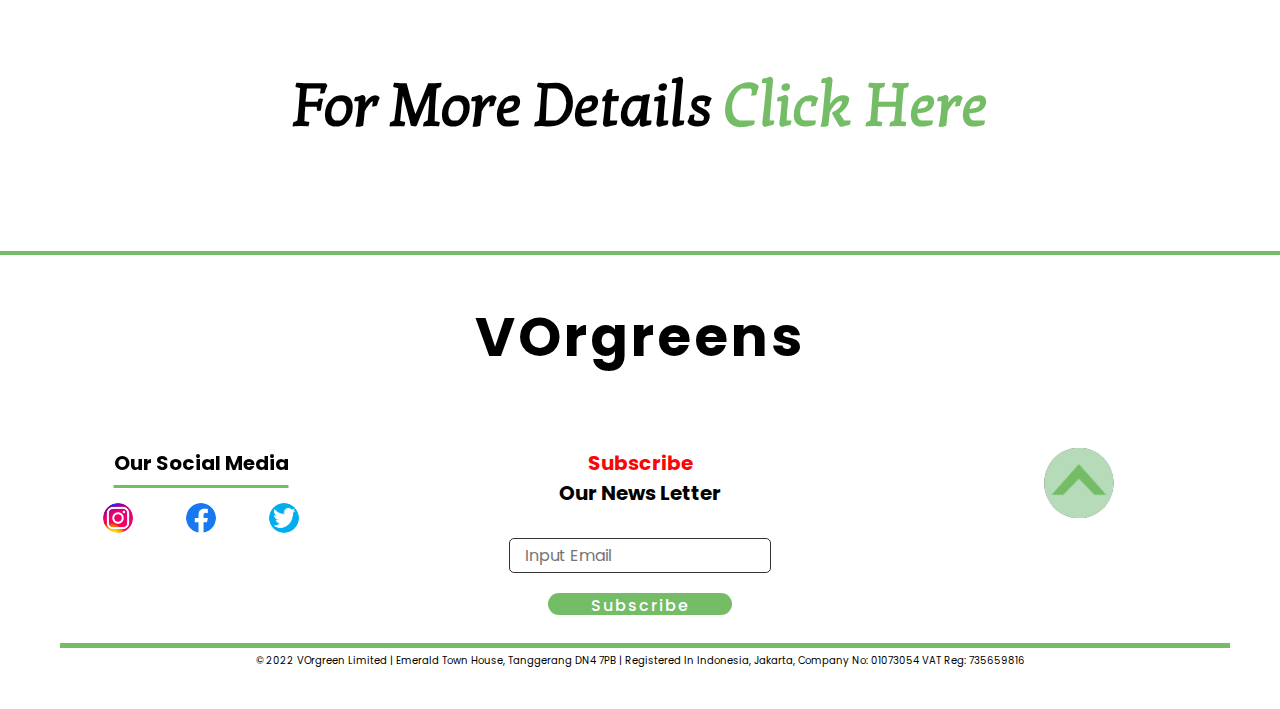
<file: menu.html>
<!DOCTYPE html>
<html lang="en">
<head>
    <meta charset="UTF-8">
    <meta http-equiv="X-UA-Compatible" content="IE=edge">
    <meta name="viewport" content="width=device-width, initial-scale=1.0">
    <title>Menu</title>

    <link rel="stylesheet" href="https://cdnjs.cloudflare.com/ajax/libs/font-awesome/5.15.4/css/all.min.css">

    <link rel="stylesheet" href="css/style_menu.css">

</head>
<body>
    <div class="head1">
        <p>Get Your Special Discount Coupons and More info about New Menu <a href="">Click Here</a> </p>
    </div>

    <header>
        <div class="logo">
            <h4>VOrgreens</h4>
        </div>
        
        <nav class="navigation">    
            <input type="checkbox" id="nav-checkbox">
            <label for="nav-checkbox" class="nav-toggle">
                <img src="Picture/menubar.png" class="menu-open">
                <img src="Picture/close.png" class="menu-close">
            </label>

            <ul class="menuList">
                <li><a href="index.html">Home</a></li>
                <li><a href="about.html">About us</a></li>
                <li><a href="menu.html">Menu</a></li>
                <li><a href="contact.html">Contact Us</a></li>
                <li><a href="find.html">Finds Us</a></li>
            </ul>
        </nav>

    </header>
    
    <section class="home">
        <div class="content">
            <p>
                Our Menu
            </p>
        </div>
    </section>

    <section class="best-menu">
        <div class="judul">
            <h1>
                <span>Best</span> of the year
            </h1>
        </div>
        <div class="content">
            <div class="upside">
                <div class="card-wrapper">
                    <div class="card">
                        <div class="pict">
                            <a href="#"><img src="Picture/salmon.png" alt=""></a>
                        </div>
                        <div class="cont">
                            <a href="#" class="sub-btn">Salmon</a>
                        </div>
                    </div>
                    
                    <div class="card">
                        <div class="pict">
                            <a href="#"><img src="Picture/sweet-potato.jpg" alt=""></a>
                        </div>
                        <div class="cont">
                            <a href="#" class="sub-btn">Sweet Potato</a>
                        </div>
                    </div>
                
                    <div class="card">
                        <div class="pict">
                            <a href="#"><img src="Picture/wheat-berries.png" alt=""></a>
                        </div>
                        <div class="cont">
                            <a href="#" class="sub-btn">Wheat Berries</a>
                        </div>
                    </div>
                </div>
            </div>
        </div>
    </section>

    <section class="menu">
        <div class="judul">
            <h1>
                Our <span>Recommended</span> Menu
            </h1>
        </div>
        <div class="content">
            <div class="side">
                <div class="card-wrapper">
                    <div class="card">
                        <div class="pict">
                            <a href="#"><img src="Picture/salad_sayur.jpg" alt=""></a>
                        </div>
                        <div class="cont">
                            <a href="#" class="sub-btn">Veggie Salad</a>
                        </div>
                    </div>
                    
                    <div class="card">
                        <div class="pict">
                            <a href="#"><img src="Picture/greek_yogurt.png" alt=""></a>
                        </div>
                        <div class="cont">
                            <a href="#" class="sub-btn">Greek Yogurt</a>
                        </div>
                    </div>
                
                    <div class="card">
                        <div class="pict">
                            <a href="#"><img src="Picture/hasselback-potato.jpg" alt=""></a>
                        </div>
                        <div class="cont">
                            <a href="#" class="sub-btn">Hasselback Potato</a>
                        </div>
                    </div>
                </div>
            </div>

            <div class="side">
                <div class="card-wrapper">
                    <div class="card">
                        <div class="pict">
                            <a href="#"><img src="Picture/falafel_salad.jpg" alt=""></a>
                        </div>
                        <div class="cont">
                            <a href="#" class="sub-btn">Falafel Salad</a>
                        </div>
                    </div>
                    
                    <div class="card">
                        <div class="pict">
                            <a href="#"><img src="Picture/vegan_blackbean.jpg" alt=""></a>
                        </div>
                        <div class="cont">
                            <a href="#" class="sub-btn">Vegan Black Bean Burger</a>
                        </div>
                    </div>
                
                    <div class="card">
                        <div class="pict">
                            <a href="#"><img src="Picture/medeterranian_salad.jpg" alt=""></a>
                        </div>
                        <div class="cont">
                            <a href="#" class="sub-btn">Mediterranian Salad</a>
                        </div>
                    </div>
                </div>
            </div>
        </div>
    </section>

    <section class="end">
        <div class="judul">
            <h1>
                for more details <span><a href="">click here</a></span> 
            </h1>
        </div>
    </section>
    
    <footer class="footer">
        <div class="container">
            <div class="row1">
                <h2>VOrgreens</h2>
            </div>
            <div class="wrapper">
                <div class="column">
                    <h4>Our Social Media</h4>
                    <div class="line"></div>
                        <div class="logo">
                        </div>
                        <div class="sosmed">
                            <a href="https://www.instagram.com/"><img src="Picture/ig.jpg" alt=""></i></a>
                            <a href="https://www.facebook.com/index.php"><img src="Picture/fb.jpg" alt=""></i></a>
                            <a href="https://twitter.com/home"><img src="Picture/twitter.png" alt=""></i></a>
                        </div>
                </div>
                
                <div class="column1">
                    <h4><span class="red">Subscribe</span></h4>
                    <h3><span class="red"> Our News Letter</span></h3>
                    <form action="#">
                        <div class="user-input">
                            <div class="input-box">
                                <input type="text" placeholder="Input Email">
                            </div>
                            <div class="subs-btn">
                                <input type="submit" value="Subscribe">
                            </div>
                        </div>
                    </form>
                </div>
                <div class="column2">
                    <div class="up">
                        <a href=""><img src="Picture/up-arr.png" alt=""></i></a>
                    </div>
                </div>
            </div>

            <div class="footer-1">
                <div class="line"></div>
                <p>© 2022 VOrgreen Limited | Emerald Town House, Tanggerang DN4 7PB | Registered in Indonesia, Jakarta, 
                    Company No: 01073054 VAT Reg: 735659816
                </p>
            </div>
        </div> 
    </footer>

    <script src="js/js_all.js"></script>
</body>
</html>
</file>
<file: css/style_home.css>
@import url('https://fonts.googleapis.com/css2?family=Gothic+A1:wght@500&family=Kotta+One&family=Krona+One&family=Marck+Script&family=Pacifico&family=Poppins&family=Rock+Salt&display=swap');

:root{
    --main-color:#75BC67;
    --black:#13131a;
    --bg:#ffffff;
    --border:.1rem solid rgba(255,255,255,.3);
}

*{
    font-family: 'Poppins', sans-serif;
    margin:0; padding:0;
    box-sizing: border-box;
    outline: none; border:none;
    text-decoration: none;
    text-transform: capitalize;
    transition: .2s linear;
}

html{
    font-size: 62.5%;
    overflow-x: hidden;
    scroll-padding-top: 9rem;
    scroll-behavior: smooth;
}

html::-webkit-scrollbar{
    width: .8rem;
}

html::-webkit-scrollbar-track{
    background: transparent;
}

html::-webkit-scrollbar-thumb{
    background: #fff;
    border-radius: 5rem;
}

body{
    background: var(--bg);
}

section{
    padding:2rem 7%;
}

.btn{
    margin-top: 1rem;
    display: inline-block;
    padding:.9rem 3rem;
    font-size: 1.7rem;
    color:#fff;
    background: var(--main-color);
    cursor: pointer;
}

.btn:hover{
    letter-spacing: .2rem;
}

.heading{
    text-align: center;
    color:#000000;
    text-transform: uppercase;
    padding-bottom: 3.5rem;
    font-size: 4rem;
}

.heading span{
    color: #75BC67;
    text-transform: uppercase;
}

.btn{
    text-decoration: none;
    display: inline-block;
    font-size: 15px;
    width: 140px;
    border: 0;
    padding: 12px 10px;
    color: white;
    background: #75BC67;
    border-radius: 6px;
    cursor: pointer;
    transition: width 0.5s;
    margin: 20px;
    
    text-align: center;
}

.btn:hover{
    width: 160px;
}

body{
    font-family: 'Poppins', sans-serif;
}

.contain{
    width: 100%;
    min-height: 100vh;
    box-sizing: border-box;
}


#nav-checkbox, .nav-toggle{
    display: none;
}

.head1{
    display: flex;
    justify-content: space-around;
    align-items: center;
    background-color: #629558;
    text-align: center;
}

.head1 p{
    color: white;
    font-size: 13px;
}

.head1 p a{
    color: rgb(235, 146, 13);
    text-decoration: none;
}

header{
    background-color: #ffffff;
    position: sticky;
    top: 0;
    left: 0;
    width: 100%;
    display: flex;
    align-items: center;
    justify-content: space-around;
    padding: 20px 0;  
    transition: background-color 0.5 ease;  
    border-bottom: 5px solid #75BC67;
}


.logo h4{
    font-size: 40px;
    font-weight: thin;
    font-family: 'Pacifico', cursive;
    color: black;
    letter-spacing: 3px;
}

.menuList li{
    display: inline-block;
}

.menuList li a{
    color: black;
    text-decoration: none;
    letter-spacing: 3px;
    font-weight: bold;
    font-size: 14px;
    padding: 0 15px;
    transition: all 0.5s ;
}

.menuList li a:hover{
    color: #75BC67;
    border-bottom: .1rem solid#75BC67;
    padding-bottom: .5rem;
}

.home{
    background: url(Picture/Salad\ Time.png) no-repeat;
    min-height: 100vh;
    display: flex;
    background-size: cover;
    background-position: center;
    flex-direction: column;
    justify-content: center;
    align-items: center;
    text-align: center;
    border-bottom: 4px solid #75BC67;
}

.home .content{
    max-width: 50rem;
}

.quote{
    background: white;
    min-height: 100vh;
    display: flex;
    flex-direction: column;
    justify-content: center;
    align-items: center;
    text-align: center;
}

.quote .content{
    max-width: 50rem;
}

.quote p{
    font-family: 'Rock Salt', cursive;
    text-align: center;
    justify-content: center;
    font-size: 50px;
    color:rgb(0, 0, 0);
}

.quote .content p span{   
    font-family: 'Rock Salt', cursive;
    text-align: center;
    justify-content: center;
    font-size: 50px;
    color: var(--main-color);;
}

.promo{
    width: 100%;
    background: white;
    transition: 0.3s ease;
}

.promo .judul h1{
    font-family: 'Kotta One', serif;
    text-align: center;
    justify-content: center;
    font-size: 60px;
    color:rgb(0, 0, 0);
}

.promo .judul h1 span{
    font-family: 'Kotta One', serif;
    text-align: center;
    justify-content: center;
    font-size: 60px;
    color: var(--main-color);;
}

.promo .produk{
    display: flex;
    align-items: center;
    justify-content: center;
}

.promo .produk .grand{
    display: block;
    margin: 20px;
    text-align: center;
    justify-content: center;
    align-items: center;
}

.promo .produk .grand .gambar img{
    width: 506px;
    height: 506px;
    border-radius: 30px;
    margin: 15px;
    border: 1px solid black;
}

.promo .produk .grand h3{
    font-size: 30px;
}

.promo .produk .grand a{
    margin-top: 30px;
    margin: 15px;
    display: inline-block;
    padding:.9rem 3rem;
    width: 60%;
    letter-spacing: 5px;
    font-size: 20px;
    color:#fff;
    background: #75BC67;
    cursor: pointer;
    border-radius: 20px;
}

.promo .produk .grand a:hover{
    letter-spacing: 10px;
}

.banner{
    margin-top: 50px;
    width: 100%;
    background: white;
    transition: 0.3s ease;
}

.banner .judul h1{
    font-family: 'Kotta One', serif;
    text-align: center;
    justify-content: center;
    font-size: 60px;
    color:rgb(0, 0, 0);
}

.banner .judul h1 span{
    font-family: 'Kotta One', serif;
    text-align: center;
    justify-content: center;
    font-size: 60px;
    color: var(--main-color);;
}

.promo .produk{
    display: flex;
    align-items: center;
    justify-content: center;
}


.promo .produk .grand{
    display: block;
    margin: 20px;
    text-align: center;
    justify-content: center;
    align-items: center;
}

.promo .produk .grand .gambar img{
    width: 506px;
    height: 506px;
    border-radius: 30px;
    margin: 15px;
    border: 1px solid black;
    cursor: pointer;
}

.footer{
    border-top: 4px solid #75BC67;
    padding: 40px 0;
    background-color: white;
}

.footer .container{
    max-width: 1170px;
    margin: auto;
}

.footer .container .row1{
    text-align: center;
    margin-bottom: 70px;
}

.footer .container .row1 h2{
    color: black;
    font-size: 55px;
    letter-spacing: 3px;
}

.footer .wrapper{
    display: flex;
    flex-wrap: wrap;
    justify-content: space-between;
}

ul{
    list-style: none;
}

.footer .column{
    width: 25%;
    padding: 0 5px;
    text-align: center;
    align-items: center;
    display: block;
}

.footer .column h4{
    font-size: 20px;
    color: black;
    font-weight: bold;
    text-transform: capitalize;
    display: inline-block;
    position: relative;
}

.footer .column h4::after{
    content: "";
    height: 3px;
    width: 100%;
    background-color: #75BC67;
    position: absolute;
    bottom: -.5em;
    left: 50%;
    transform: translate(-50%);
}

.footer .column ul li:not(:last-child){
    margin-bottom: 10px;
}

.footer .column ul li a{
    font-size: 16px;
    text-transform: capitalize;
    color: #ffffff;
    text-decoration: none;
    font-weight: 300;
    color: #bbbbbb;
    display: block;
    transition: all 0.3s ease;
}

.footer .column ul li a:hover{
    color: white;
    padding-left: 8px;
}


.footer .column1{
    width: 25%;
    padding: 0 15px;
    text-align: center;
}

.footer .column1 h4{
    font-size: 20x;
    color: black;
}

.footer .column1 h4 span{
    font-size: 20px;
    color: #FB0606;
}

.footer .column1 h3{
    font-size: 20x;
    color: black;
    margin-bottom: 30px;
}

.footer .column1 h3 span{
    font-size: 20px;
    color: #000000;
}

.footer .column1 form .user-input{
    display: block;
}

.footer .column1 form .user-input .input-box{
    width: 100%;
}

.footer .column1 form .user-input .input-box input{
    height: 35px;
    width: 100%;
    margin-bottom: 20px;
    outline: none;
    border: 1px solid #ccc;
    font-size: 16px;
    border-radius: 5px;
    padding-left: 15px;
    transition: all 0.3s ease;
}

.footer .column1 form .user-input .input-box input:focus,
.footer .column1 form .user-input .input-box input:valid{
    border-color: rgb(53, 52, 52);
}

.footer .column1 form .subs-btn{
    height: 45px;
}

.footer .column1 form .subs-btn input{
    height: 50%;
    width: 70%;
    outline: none;
    color: white;
    background: #75BC67;
    font-size: 16px;
    font-weight: 500;
    letter-spacing: 2px;
    border-radius: 30px;
    border: #ffffff;
    cursor: pointer;
    transition: all 0.3s ease;
}

.footer .column1 form .subs-btn input:hover{
    width: 90%;
    letter-spacing: 5px;
}

.footer .column .sosmed{
    align-items: center;
}

.footer .column .sosmed img{
    width: 30px;
    height: 30px;
    border-radius: 30px;
    margin: 25px;
    display: inline-block;
    text-align: center;
    transition: all 0.5s ease-in-out;
    align-items: center;
}

.footer .column .sosmed img:hover{
    transform: scale(1.5); 
}

.footer .column2{
    width: 25%;
    padding: 0 15px;
    text-align: center;
}

.footer .column2 .up{
    right: 0;
    justify-content: center;
    text-align: center;
    align-items: center;
}

.footer .column2 .up img{
    width: 70px;
    height: 70px;
    display: inline-block;
    text-align: center;
    transition: all 0.5s ease-in-out;
}

.footer .column2 .up img:hover{
    transform: scale(1.2); 
}

.footer .footer-1{
    color: black;
    align-items: center;
    text-align: center;
}

.footer .footer-1 .line{
    width: 100%;
    height: 5px;
    background-color: #75BC67;
    align-items: center;
    margin: 5px;
}

@media(max-width:1024px){
   

    .home{
        min-height: 40vh;
    }

    .quote{
        min-height: 40vh;
        margin-bottom: 20px;
    }

    .quote p{
        font-size: 40px;
    }

    .quote .content p span{
        font-size: 40px;
    }

    .icons{
        display: flex;
    }

    .nav-links{
        position: absolute;
        right: 0;
        top: 0;
        height: 100vh;
        justify-content: space-evenly;
        flex-direction: column;
        align-items: center;
        background-color: #75BC67;
        z-index: -2;
        transform: translateX(100%);
        transition: all 1s;
    }

    .nav-links li a{
        color: white;
    }

    .nav-links.slide{
        transform: translateX(0%);
    }

    .home{
        justify-content: center;
        text-align: center;
    }

    .home .content p{
        font-size: 3.5rem;
    }

    .promo{
        width: 100%;
    }

    .promo .judul h1{
        font-size: 45px;
    }

    .promo .judul h1 span{
        font-size: 45px;
    }

    .promo1 .content{
        display: block;
    }
    

    .promo .produk .grand a{
        font-size: 12px;
    }


    .promo1 .content .grand{
        font-size: 30px;
        justify-content: center;
        text-align: center;
        margin: 20px;
    }


    .promo .produk .grand .gambar img{
        width: 306px;
        height: 306px;
        border-radius:10px;
    }

    .footer .column{
        width: 50%;
        margin-bottom: 30px;
    }

    .footer .column1{
        width: 50%;
        margin-bottom: 30px;
    }

    .footer .column2{
        display: none;
    }
}

@media(max-width:913px){
   

    .home{
        min-height: 40vh;
    }

    .quote{
        min-height: 40vh;
        margin-bottom: 20px;
    }

    .quote p{
        font-size: 40px;
    }

    .quote .content p span{
        font-size: 40px;
    }

    .icons{
        display: flex;
    }

    .nav-links{
        position: absolute;
        right: 0;
        top: 0;
        height: 100vh;
        justify-content: space-evenly;
        flex-direction: column;
        align-items: center;
        background-color: #75BC67;
        z-index: -2;
        transform: translateX(100%);
        transition: all 1s;
    }

    .nav-links li a{
        color: white;
    }

    .nav-links.slide{
        transform: translateX(0%);
    }

    .home{
        justify-content: center;
        text-align: center;
    }

    .home .content p{
        font-size: 3.5rem;
    }

    .promo{
        width: 100%;
    }

    .promo .judul h1{
        font-size: 45px;
    }

    .promo .judul h1 span{
        font-size: 45px;
    }

    .promo1 .content{
        display: block;
    }

    .promo .produk .grand a{
        font-size: 12px;
    }


    .promo1 .content .grand{
        font-size: 30px;
        justify-content: center;
        text-align: center;
        margin: 20px;
    }

    .promo .produk .grand .gambar img{
        width: 306px;
        height: 306px;
        border-radius:10px;
    }

    .footer .column{
        width: 50%;
        margin-bottom: 30px;
    }

    .footer .column1{
        width: 50%;
        margin-bottom: 30px;
    }

    .footer .column2{
        display: none;
    }
}
    
@media (max-width:767px){

    header{
        display: block;
    }

    .logo{
        margin-left: 15px;
        margin-bottom: 10px;
    }

    .logo h4{
        font-size: 20px;
        font-weight: thin;
        font-family: 'Pacifico', cursive;
        color: black;
        letter-spacing: 3px;
    }

    .nav-toggle{
        display: block;
        position: absolute;
        cursor: pointer;
        margin: 0 16px;
        top: 25px;
        right: 0;
    }
    
    .nav-toggle img{
        width: 25px;
        height: 25px;
    }

    .menu-close, input[type='checkbox']{
        display: none;
    }

    #nav-checkbox:checked ~ .menuList{
        background: #75BC67;
        margin-top: 10px;
        padding: 10px 0;
        border-top: 1px solid #fff;
        text-align: center;
        align-items: center;
        padding: 5px;
    }

    .menuList li{
        display: none;
        margin: 10px 0;
    }

    .menuList li a{
        color: #fff;
    }

    #nav-checkbox:checked ~ ul.menuList li{
        display: block;
    }

    #nav-checkbox:checked ~ label.nav-toggle .menu-open{
        display: none;
    }

    #nav-checkbox:checked ~ label.nav-toggle .menu-close{
        display: block;
    }

    .home{
    justify-content: center;
    text-align: center;
    }

    .home .content p{
    font-size: 3.5rem;
    }


    .promo .produk{
    display: block;
    }

}

@media (max-width:821px){
    

    .home{
        min-height: 40vh;
    }

    .quote{
        min-height: 40vh;
    }

    .quote p{
        font-size: 35px;
    }

    .quote .content p span{
        font-size: 35px;
    }

    .icons{
        display: flex;
    }

    .nav-links{
        position: absolute;
        right: 0;
        top: 0;
        height: 100vh;
        justify-content: space-evenly;
        flex-direction: column;
        align-items: center;
        background-color: #75BC67;
        z-index: -2;
        transform: translateX(100%);
        transition: all 1s;
    }

    .nav-links li a{
        color: white;
    }

    .nav-links.slide{
        transform: translateX(0%);
    }

    .home{
        justify-content: center;
        text-align: center;
    }

    .home .content p{
        font-size: 3.5rem;
    }

    .promo{
        width: 100%;
    }

    .promo .judul h1{
        font-size: 40px;
    }

    .promo .judul h1 span{
        font-size: 40px;
    }

    .promo1 .content{
        display: block;
    }

    .promo1 .content .kanan{
        font-size: 30px;
        justify-content: center;
        text-align: center;
        margin: 20px;
    }

    .promo .produk .grand .gambar img{
        width: 306px;
        height: 306px;
    }

    .promo .produk .grand a{
        font-size: 12px;
    }

    .footer .column{
        width: 50%;
        margin-bottom: 30px;
    }

    .footer .column1{
        width: 50%;
        margin-bottom: 30px;
    }

    .footer .column2{
        display: none;
    }
}


@media (max-width:600px){
    html{
        font-size: 50%;
        }

    .home{
        min-height: 50vh;
    }

    .icons{
        display: flex;
    }

    .nav-links{
        position: absolute;
        right: 0;
        top: 0;
        height: 100vh;
        justify-content: space-evenly;
        flex-direction: column;
        align-items: center;
        background-color: #75BC67;
        z-index: -2;
        transform: translateX(100%);
        transition: all 1s;
    }

    .nav-links li a{
        color: white;
    }

    .nav-links.slide{
        transform: translateX(0%);
    }

    .home{
        justify-content: center;
        text-align: center;
    }

    .home .content p{
        font-size: 3.5rem;
    }
    .promo1 .content{
        display: block;
    }

    .promo1 .content .kanan{
        font-size: 30px;
        justify-content: center;
        text-align: center;
        margin: 20px;
    }

    .footer .column{
        width: 50%;
        margin-bottom: 30px;
    }

    .footer .column1{
        width: 50%;
        margin-bottom: 30px;
    }

    .footer .column2{
        display: none;
    }
}

@media (max-width:540px){
   
    
    html{
        font-size: 50%;
        }

    .home{
        min-height: 50vh;
    }

    .icons{
        display: flex;
    }

    .nav-links{
        position: absolute;
        right: 0;
        top: 0;
        height: 100vh;
        justify-content: space-evenly;
        flex-direction: column;
        align-items: center;
        background-color: #75BC67;
        z-index: -2;
        transform: translateX(100%);
        transition: all 1s;
    }

    .nav-links li a{
        color: white;
    }

    .nav-links.slide{
        transform: translateX(0%);
    }

    .home{
        justify-content: center;
        text-align: center;
    }

    .home .content p{
        font-size: 3.5rem;
    }
    .promo1 .content{
        display: block;
    }

    .promo1 .content .kanan{
        font-size: 30px;
        justify-content: center;
        text-align: center;
        margin: 20px;
    }

    .footer .column{
        width: 50%;
        margin-bottom: 30px;
    }

    .footer .column1{
        width: 50%;
        margin-bottom: 30px;
    }

    .footer .column2{
        display: none;
    }
}



@media (max-width:416px){
   
    .home{
        min-height: 30vh;
    }

    .quote{
        min-height: 30vh;
    }

    .quote p{
        font-size: 20px;
    }

    .quote .content p span{
        font-size: 20px;
    }

    .icons{
        display: flex;
    }

    .nav-links{
        position: absolute;
        right: 0;
        top: 0;
        height: 100vh;
        justify-content: space-evenly;
        flex-direction: column;
        align-items: center;
        background-color: #75BC67;
        z-index: -2;
        transform: translateX(100%);
        transition: all 1s;
    }

    .nav-links li a{
        color: white;
    }

    .nav-links.slide{
        transform: translateX(0%);
    }

    .home{
        justify-content: center;
        text-align: center;
    }

    .home .content p{
        font-size: 3.5rem;
    }

    .promo{
        width: 100%;
    }

    .promo .judul h1{
        font-size: 30px;
    }

    .promo .judul h1 span{
        font-size: 30px;
    }

    .promo1 .content{
        display: block;
    }

    .promo1 .content .kanan{
        font-size: 30px;
        justify-content: center;
        text-align: center;
        margin: 20px;
    }


    .promo .produk .grand .gambar img{
        width: 306px;
        height: 306px;
    }


    .promo .produk .grand a{
        font-size: 12px;
    }

    .footer .column{
        width: 50%;
        margin-bottom: 30px;
    }

    .footer .column1{
        width: 50%;
        margin-bottom: 30px;
    }

    .footer .column2{
        display: none;
    }
}

@media (max-width:416px){
   
    .home{
        min-height: 30vh;
    }

    .quote{
        min-height: 30vh;
    }

    .quote p{
        font-size: 20px;
    }

    .quote .content p span{
        font-size: 20px;
    }

    .icons{
        display: flex;
    }

    .nav-links{
        position: absolute;
        right: 0;
        top: 0;
        height: 100vh;
        justify-content: space-evenly;
        flex-direction: column;
        align-items: center;
        background-color: #75BC67;
        z-index: -2;
        transform: translateX(100%);
        transition: all 1s;
    }

    .nav-links li a{
        color: white;
    }

    .nav-links.slide{
        transform: translateX(0%);
    }

    .home{
        justify-content: center;
        text-align: center;
    }

    .home .content p{
        font-size: 3.5rem;
    }

    .promo{
        width: 100%;
    }

    .promo .judul h1{
        font-size: 30px;
    }

    .promo .judul h1 span{
        font-size: 30px;
    }

    .promo1 .content{
        display: block;
    }

    .promo1 .content .kanan{
        font-size: 30px;
        justify-content: center;
        text-align: center;
        margin: 20px;
    }


    .promo .produk .grand .gambar img{
        width: 306px;
        height: 306px;
    }


    .promo .produk .grand a{
        font-size: 12px;
    }

    .footer .column{
        width: 50%;
        margin-bottom: 30px;
    }

    .footer .column1{
        width: 50%;
        margin-bottom: 30px;
    }

    .footer .column2{
        display: none;
    }
}

@media(max-width:376px){
   

    .home{
        min-height: 30vh;
    }

    .quote{
        min-height: 35vh;
        margin-bottom: 20px;
    }

    .quote p{
        font-size: 25px;
    }

    .quote .content p span{
        font-size: 25px;
    }

    .icons{
        display: flex;
    }

    .nav-links{
        position: absolute;
        right: 0;
        top: 0;
        height: 100vh;
        justify-content: space-evenly;
        flex-direction: column;
        align-items: center;
        background-color: #75BC67;
        z-index: -2;
        transform: translateX(100%);
        transition: all 1s;
    }

    .nav-links li a{
        color: white;
    }

    .nav-links.slide{
        transform: translateX(0%);
    }

    .home{
        justify-content: center;
        text-align: center;
    }

    .home .content p{
        font-size: 3.5rem;
    }

    .promo{
        width: 100%;
    }

    .promo .judul h1{
        font-size: 35px;
    }

    .promo .judul h1 span{
        font-size: 35px;
    }

    .promo1 .content{
        display: block;
    }
    

    .promo .produk .grand a{
        font-size: 12px;
    }


    .promo1 .content .grand{
        font-size: 30px;
        justify-content: center;
        text-align: center;
        margin: 20px;
    }


    .promo .produk .grand .gambar img{
        width: 285px;
        border-radius:10px;
    }

    .footer .column{
        width: 50%;
        margin-bottom: 30px;
    }

    .footer .column1{
        width: 50%;
        margin-bottom: 30px;
    }

    .footer .column2{
        display: none;
    }
}


@media(max-width:361px){
   


    .home{
        min-height: 30vh;
    }

    .quote{
        min-height: 35vh;
        margin-bottom: 20px;
    }

    .quote p{
        font-size: 25px;
    }

    .quote .content p span{
        font-size: 25px;
    }

    .icons{
        display: flex;
    }

    .nav-links{
        position: absolute;
        right: 0;
        top: 0;
        height: 100vh;
        justify-content: space-evenly;
        flex-direction: column;
        align-items: center;
        background-color: #75BC67;
        z-index: -2;
        transform: translateX(100%);
        transition: all 1s;
    }

    .nav-links li a{
        color: white;
    }

    .nav-links.slide{
        transform: translateX(0%);
    }

    .home{
        justify-content: center;
        text-align: center;
    }

    .home .content p{
        font-size: 3.5rem;
    }

    .promo{
        width: 100%;
    }

    .promo .judul h1{
        font-size: 35px;
    }

    .promo .judul h1 span{
        font-size: 35px;
    }

    .promo1 .content{
        display: block;
    }
    
    .promo .produk .grand a{
        font-size: 12px;
    }


    .promo1 .content .grand{
        font-size: 30px;
        justify-content: center;
        text-align: center;
        margin: 20px;
    }


    .promo .produk .grand .gambar img{
        width: 255px;
        height: 255px;;
        border-radius:10px;
    }

    .footer .column{
        width: 50%;
        margin-bottom: 30px;
    }

    .footer .column1{
        width: 50%;
        margin-bottom: 30px;
    }

    .footer .column2{
        display: none;
    }
}


@media(max-width:281px){
   

    .home{
        min-height: 30vh;
    }

    .quote{
        min-height: 35vh;
        margin-bottom: 20px;
    }

    .quote p{
        font-size: 20px;
    }

    .quote .content p span{
        font-size: 20px;
    }

    .icons{
        display: flex;
    }

    .nav-links{
        position: absolute;
        right: 0;
        top: 0;
        height: 100vh;
        justify-content: space-evenly;
        flex-direction: column;
        align-items: center;
        background-color: #75BC67;
        z-index: -2;
        transform: translateX(100%);
        transition: all 1s;
    }

    .nav-links li a{
        color: white;
    }

    .nav-links.slide{
        transform: translateX(0%);
    }

    .home{
        justify-content: center;
        text-align: center;
    }

    .home .content p{
        font-size: 3.5rem;
    }

    .promo{
        width: 100%;
    }

    .promo .judul h1{
        font-size: 35px;
    }

    .promo .judul h1 span{
        font-size: 35px;
    }

    .promo1 .content{
        display: block;
    }
    

    .promo .produk .grand a{
        font-size: 10px;
    }


    .promo1 .content .grand{
        font-size: 30px;
        justify-content: center;
        text-align: center;
        margin: 20px;
    }


    .promo .produk .grand .gambar img{
        width: 160px;
        height: 160px;;
        border-radius:10px;
    }


    .promo .produk .grand h3{
        font-size: 20px;
    }

    .footer .column{
        width: 50%;
        margin-bottom: 30px;
    }

    .footer .column1{
        width: 50%;
        margin-bottom: 30px;
    }

    .footer .column2{
        display: none;
    }
}
</file>
<file: css/style_about.css>
@import url('https://fonts.googleapis.com/css2?family=Gothic+A1:wght@500&family=Kotta+One&family=Krona+One&family=Marck+Script&family=Pacifico&family=Poppins&family=Rock+Salt&display=swap');

:root{
    --main-color:#75BC67;
    --black:#13131a;
    --bg:#ffffff;
    --border:.1rem solid rgba(255,255,255,.3);
}

*{
    font-family: 'Poppins', sans-serif;
    margin:0; padding:0;
    box-sizing: border-box;
    outline: none; border:none;
    text-decoration: none;
    text-transform: capitalize;
    transition: .2s linear;
}

html{
    font-size: 62.5%;
    overflow-x: hidden;
    scroll-padding-top: 9rem;
    scroll-behavior: smooth;
}

html::-webkit-scrollbar{
    width: .8rem;
}

html::-webkit-scrollbar-track{
    background: transparent;
}

html::-webkit-scrollbar-thumb{
    background: #fff;
    border-radius: 5rem;
}

body{
    background: var(--bg);
}

section{
    padding:2rem 7%;
}

.btn{
    margin-top: 1rem;
    display: inline-block;
    padding:.9rem 3rem;
    font-size: 1.7rem;
    color:#fff;
    background: var(--main-color);
    cursor: pointer;
}

.btn:hover{
    letter-spacing: .2rem;
}
.heading{
    text-align: center;
    color:#000000;
    text-transform: uppercase;
    padding-bottom: 3.5rem;
    font-size: 4rem;
}

.heading span{
    color: #75BC67;
    text-transform: uppercase;
}

.btn{
    text-decoration: none;
    display: inline-block;
    font-size: 15px;
    width: 140px;
    border: 0;
    padding: 12px 10px;
    color: white;
    background: #75BC67;
    border-radius: 6px;
    cursor: pointer;
    transition: width 0.5s;
    margin: 20px;
    
    text-align: center;
}

.btn:hover{
    width: 160px;
}

body{
    font-family: 'Poppins', sans-serif;
}

.contain{
    width: 100%;
    min-height: 100vh;
    box-sizing: border-box;
}


#nav-checkbox, .nav-toggle{
    display: none;
}

.head1{
    display: flex;
    justify-content: space-around;
    align-items: center;
    background-color: #629558;
    text-align: center;
}

.head1 p{
    color: white;
    font-size: 13px;
}

.head1 p a{
    color: rgb(235, 146, 13);
    text-decoration: none;
}

header{
    background-color: #ffffff;
    position: sticky;
    top: 0;
    left: 0;
    width: 100%;
    display: flex;
    align-items: center;
    justify-content: space-around;
    padding: 20px 0;  
    transition: background-color 0.5 ease;  
    border-bottom: 5px solid #75BC67;
}


.logo h4{
    font-size: 40px;
    font-weight: thin;
    font-family: 'Pacifico', cursive;
    color: black;
    letter-spacing: 3px;
}

.menuList li{
    display: inline-block;
}

.menuList li a{
    color: black;
    text-decoration: none;
    letter-spacing: 3px;
    font-weight: bold;
    font-size: 14px;
    padding: 0 15px;
    transition: all 0.5s ;
}

.menuList li a:hover{
    color: #75BC67;
    border-bottom: .1rem solid#75BC67;
    padding-bottom: .5rem;
}
.home{
    background: linear-gradient(rgba(0,0,0,0.7), rgba(0,0,0,0.7)),url(Picture/about.jpeg) no-repeat;
    min-height: 100vh;
    display: flex;
    background-size: cover;
    background-position: center;
    flex-direction: column;
    justify-content: center;
    align-items: center;
    text-align: center;
    border-bottom: 4px solid #75BC67;
}

.home .content{
    max-width: 50rem;
}

.home p{
    font-family: 'Marck Script', cursive;
    text-align: center;
    justify-content: center;
    font-size: 100px;
    color:rgb(255, 255, 255);
}

.visidanmisi{
    width: 100%;
    background: white;
    transition: 0.3s ease;
    margin: 8px;
}

.visidanmisi .judul h2{
    font-family: 'Rock Salt', serif;
    text-align: center;
    justify-content: center;
    font-size: 60px;
    color:rgb(0, 0, 0);
    padding: 4%;
}

.visidanmisi .judul h2 span{
    font-family: 'Rock Salt', serif;
    text-align: center;
    justify-content: center;
    font-size: 60px;
    color: var(--main-color);;
}

.visidanmisi .visi h3{
    font-family: 'Poppins', serif;
    text-align: left;
    justify-content: left;
    font-size: 30px;
    color:rgb(0, 0, 0);
}

.visidanmisi .misi h3{
    font-family: 'Poppins', serif;
    text-align: right;
    justify-content: right;
    font-size: 30px;
    color:rgb(0, 0, 0);
}

.history{
    width: 100%;
    background: white;
    transition: 0.3s ease;
    padding: 8%;
}

.history .judul h2{
    font-family: 'Kotta One', serif;
    text-align: center;
    justify-content: center;
    font-size: 60px;
    color:rgb(0, 0, 0);
}

.history .judul h2 span{
    font-family: 'Kotta One', serif;
    text-align: center;
    justify-content: center;
    font-size: 60px;
    color: var(--main-color);;
}

.history .story p{
    font-family: 'Poppins', serif;
    text-align: center;
    justify-content: center;
    font-size: 30px;
    padding: 4%;
    color:rgb(0, 0, 0);
}

.leadership{
    width: 100%;
    background: white;
    transition: 0.3s ease;
}

.leadership .judul h2{
    font-family: 'Kotta One', serif;
    text-align: center;
    justify-content: center;
    font-size: 60px;
    color:rgb(0, 0, 0);
}

.leadership .judul h2 span{
    font-family: 'Kotta One', serif;
    text-align: center;
    justify-content: center;
    font-size: 60px;
    color: var(--main-color);;
}

.leadership .leader{
    display: flex;
    align-items: center;
    justify-content: center;
}

.leadership .leader .ibunegara{
    display: block;
    margin: 20px;
    text-align: center;
    justify-content: center;
    align-items: center;
}

.leadership .leader .ibunegara .gambar img{
    width: 506px;
    height: 506px;
    border-radius: 30px;
    margin: 15px;
    border: 1px solid black;
}

.leadership .leader .ibunegara h3{
    font-size: 30px;
    border-bottom: 5px solid #75BC67;
}

.leadership .leader .ibunegara h5{
    font-size: 15px;
}

.leadership .leader .kanan{
    display: block;
    margin: 20px;
    text-align: center;
    justify-content: center;
    align-items: center;
}

.leadership .leader .kanan .gambar img{
    width: 506px;
    height: 506px;
    border-radius: 30px;
    margin: 15px;
    border: 1px solid black;
}

.leadership .leader .kanan h3{
    font-size: 30px;
    border-bottom: 5px solid #75BC67;
}

.leadership .leader .kanan h5{
    font-size: 15px;
}



.footer{
    border-top: 4px solid #75BC67;
    padding: 40px 0;
    background-color: white;
}

.footer .container{
    max-width: 1170px;
    margin: auto;
}

.footer .container .row1{
    text-align: center;
    margin-bottom: 70px;
}

.footer .container .row1 h2{
    color: black;
    font-size: 55px;
    letter-spacing: 3px;
}

.footer .wrapper{
    display: flex;
    flex-wrap: wrap;
    justify-content: space-between;
}

ul{
    list-style: none;
}

.footer .column{
    width: 25%;
    padding: 0 5px;
    text-align: center;
    align-items: center;
    display: block;
}

.footer .column h4{
    font-size: 20px;
    color: black;
    font-weight: bold;
    text-transform: capitalize;
    display: inline-block;
    position: relative;
}

.footer .column h4::after{
    content: "";
    height: 3px;
    width: 100%;
    background-color: #75BC67;
    position: absolute;
    bottom: -.5em;
    left: 50%;
    transform: translate(-50%);
}

.footer .column ul li:not(:last-child){
    margin-bottom: 10px;
}

.footer .column ul li a{
    font-size: 16px;
    text-transform: capitalize;
    color: #ffffff;
    text-decoration: none;
    font-weight: 300;
    color: #bbbbbb;
    display: block;
    transition: all 0.3s ease;
}

.footer .column ul li a:hover{
    color: white;
    padding-left: 8px;
}


.footer .column1{
    width: 25%;
    padding: 0 15px;
    text-align: center;
}

.footer .column1 h4{
    font-size: 20x;
    color: black;
}

.footer .column1 h4 span{
    font-size: 20px;
    color: #FB0606;
}

.footer .column1 h3{
    font-size: 20x;
    color: black;
    margin-bottom: 30px;
}

.footer .column1 h3 span{
    font-size: 20px;
    color: #000000;
}

.footer .column1 form .user-input{
    display: block;
}

.footer .column1 form .user-input .input-box{
    width: 100%;
}

.footer .column1 form .user-input .input-box input{
    height: 35px;
    width: 100%;
    margin-bottom: 20px;
    outline: none;
    border: 1px solid #ccc;
    font-size: 16px;
    border-radius: 5px;
    padding-left: 15px;
    transition: all 0.3s ease;
}

.footer .column1 form .user-input .input-box input:focus,
.footer .column1 form .user-input .input-box input:valid{
    border-color: rgb(53, 52, 52);
}

.footer .column1 form .subs-btn{
    height: 45px;
}

.footer .column1 form .subs-btn input{
    height: 50%;
    width: 70%;
    outline: none;
    color: white;
    background: #75BC67;
    font-size: 16px;
    font-weight: 500;
    letter-spacing: 2px;
    border-radius: 30px;
    border: #ffffff;
    cursor: pointer;
    transition: all 0.3s ease;
}

.footer .column1 form .subs-btn input:hover{
    width: 90%;
    letter-spacing: 5px;
}

.footer .column .sosmed{
    align-items: center;
}

.footer .column .sosmed img{
    width: 30px;
    height: 30px;
    border-radius: 30px;
    margin: 25px;
    display: inline-block;
    text-align: center;
    transition: all 0.5s ease-in-out;
    align-items: center;
}

.footer .column .sosmed img:hover{
    transform: scale(1.5); 
}

.footer .column2{
    width: 25%;
    padding: 0 15px;
    text-align: center;
}

.footer .column2 .up{
    right: 0;
    justify-content: center;
    text-align: center;
    align-items: center;
}

.footer .column2 .up img{
    width: 70px;
    height: 70px;
    display: inline-block;
    text-align: center;
    transition: all 0.5s ease-in-out;
}

.footer .column2 .up img:hover{
    transform: scale(1.2); 
}

.footer .footer-1{
    color: black;
    align-items: center;
    text-align: center;
}

.footer .footer-1 .line{
    width: 100%;
    height: 5px;
    background-color: #75BC67;
    align-items: center;
    margin: 5px;
}

@media (max-width:1024px){
    .leadership .leader .ibunegara .gambar img{
        width: 306px;
        height: 306px;
    }

    .leadership .leader .kanan .gambar img{
        width: 306px;
        height: 306px;
    }
}

@media (max-width:991px){
    
    html{
        font-size: 100%;
    }

    section{
        padding:2rem;
    }
}
    
    
@media (max-width:768px){

    header{
        display: block;
    }

    .logo{
        margin-left: 15px;
        margin-bottom: 10px;
    }

    .logo h4{
        font-size: 20px;
        font-weight: thin;
        font-family: 'Pacifico', cursive;
        color: black;
        letter-spacing: 3px;
    }

    .nav-toggle{
        display: block;
        position: absolute;
        cursor: pointer;
        margin: 0 16px;
        top: 25px;
        right: 0;
    }
    
    .nav-toggle img{
        width: 25px;
        height: 25px;
    }

    .menu-close, input[type='checkbox']{
        display: none;
    }

    #nav-checkbox:checked ~ .menuList{
        background: #75BC67;
        margin-top: 10px;
        padding: 10px 0;
        border-top: 1px solid #fff;
        text-align: center;
        align-items: center;
        padding: 5px;
    }

    .menuList li{
        display: none;
        margin: 10px 0;
    }

    .menuList li a{
        color: #fff;
    }

    #nav-checkbox:checked ~ ul.menuList li{
        display: block;
    }

    #nav-checkbox:checked ~ label.nav-toggle .menu-open{
        display: none;
    }

    #nav-checkbox:checked ~ label.nav-toggle .menu-close{
        display: block;
    }

    .home{
    justify-content: center;
    text-align: center;
    }

    .home .content p{
    font-size: 3.5rem;
    }

    .leadership .leader{
    display: block;
    }

    .visidanmisi .judul h2{
        font-size: 40px;
        margin-bottom: 30px;
    }

    .visidanmisi .judul h2 span{
        font-size: 40px;
        margin-bottom: 70px;
    }

    .visidanmisi .visi h3{
        font-size: 25px;
        margin-bottom: 70px;
    }

    .visidanmisi .misi h3{
        font-size: 25px;
    }

    .leadership .leader .ibunegara .gambar img{
        width: 306px;
        height: 306px;
    }

    .leadership .leader .kanan .gambar img{
        width: 306px;
        height: 306px;
    }

    .history .story p{
        font-size: 25px;
    }

    .footer .column{
        width: 50%;
        margin-bottom: 30px;
    }

    .footer .column1{
        width: 50%;
        margin-bottom: 30px;
    }

    .footer .column2{
        display: none;
    }
}


@media (max-width:600px){
    html{
        font-size: 100%;
    }

    .home{
        min-height: 50vh;
    }

    .icons{
        display: flex;
    }

    .nav-links{
        position: absolute;
        right: 0;
        top: 0;
        height: 100vh;
        justify-content: space-evenly;
        flex-direction: column;
        align-items: center;
        background-color: #75BC67;
        z-index: -2;
        transform: translateX(100%);
        transition: all 1s;
    }

    .nav-links li a{
        color: white;
    }

    .nav-links.slide{
        transform: translateX(0%);
    }

    .home{
        justify-content: center;
        text-align: center;
    }

    .home .content p{
        font-size: 3.5rem;
    }
    .promo1 .content{
        display: block;
    }

    .promo1 .content .kanan{
        font-size: 30px;
        justify-content: center;
        text-align: center;
        margin: 20px;
    }

    .footer .column{
        width: 50%;
        margin-bottom: 30px;
    }

    .footer .column1{
        width: 50%;
        margin-bottom: 30px;
    }

    .footer .column2{
        display: none;
    }
}

@media (max-width:500px){
    html{
        font-size: 100%;
    }

    .home{
        min-height: 50vh;
    }

    .icons{
        display: flex;
    }

    .nav-links{
        position: absolute;
        right: 0;
        top: 0;
        height: 100vh;
        justify-content: space-evenly;
        flex-direction: column;
        align-items: center;
        background-color: #75BC67;
        z-index: -2;
        transform: translateX(100%);
        transition: all 1s;
    }

    .nav-links li a{
        color: white;
    }

    .nav-links.slide{
        transform: translateX(0%);
    }

    .home{
        justify-content: center;
        text-align: center;
    }

    .home .content p{
        font-size: 3.5rem;
    }
    .promo1 .content{
        display: block;
    }

    .promo1 .content .kanan{
        font-size: 30px;
        justify-content: center;
        text-align: center;
        margin: 20px;
    }

    .footer .column{
        width: 50%;
        margin-bottom: 30px;
    }

    .footer .column1{
        width: 50%;
        margin-bottom: 30px;
    }

    .footer .column2{
        display: none;
    }
}

@media (max-width:412px){
   
    .home{
        min-height: 30vh;
    }

    .icons{
        display: flex;
    }

    .visidanmisi .judul h2{
        font-size: 25px;
    }

    .visidanmisi .judul h2 span{
        font-size: 25px;
    }

    .visidanmisi .visi h3{
        font-size: 15px;
        margin-bottom: 10px;
    }

    .visidanmisi .misi h3{
        font-size: 15px;
    }

    .nav-links{
        position: absolute;
        right: 0;
        top: 0;
        height: 100vh;
        justify-content: space-evenly;
        flex-direction: column;
        align-items: center;
        background-color: #75BC67;
        z-index: -2;
        transform: translateX(100%);
        transition: all 1s;
    }

    .nav-links li a{
        color: white;
    }

    .nav-links.slide{
        transform: translateX(0%);
    }

    .home{
        justify-content: center;
        text-align: center;
    }

    .home .content p{
        font-size: 3.5rem;
    }

    .history .judul h2{
        font-size: 35px;
    }

    .history .judul h2 span{
        font-size: 35px;
    }

    .history .story p{
        font-size: 20px;
    }

    .leadership .judul h2{
        font-size: 35px;
    }

    .leadership .judul h2 span{
        font-size: 35px;
    }

    .leadership .leader .ibunegara .gambar img{
        width: 306px;
        height: 306px;
    }

    .leadership .leader .ibunegara h3{
        font-size: 20px;
    }

    .leadership .leader .kanan .gambar img{
        width: 306px;
        height: 306px;
    }

    .leadership .leader .kanan h3{
        font-size: 20px;
    }

    .footer .column{
        width: 50%;
        margin-bottom: 30px;
    }

    .footer .column1{
        width: 50%;
        margin-bottom: 30px;
    }

    .footer .column2{
        display: none;
    }
}
</file>
<file: css/style_contact.css>
@import url('https://fonts.googleapis.com/css2?family=Gothic+A1:wght@500&family=Kotta+One&family=Krona+One&family=Marck+Script&family=Pacifico&family=Poppins&family=Rock+Salt&display=swap');

:root{
    --main-color:#75BC67;
    --black:#13131a;
    --bg:#ffffff;
    --border:.1rem solid rgba(255,255,255,.3);
}

*{
    font-family: 'Poppins', sans-serif;
    margin:0; padding:0;
    box-sizing: border-box;
    outline: none; border:none;
    text-decoration: none;
    text-transform: capitalize;
    transition: .2s linear;
}

html{
    font-size: 62.5%;
    overflow-x: hidden;
    scroll-padding-top: 9rem;
    scroll-behavior: smooth;
}

html::-webkit-scrollbar{
    width: .8rem;
}

html::-webkit-scrollbar-track{
    background: transparent;
}

html::-webkit-scrollbar-thumb{
    background: #fff;
    border-radius: 5rem;
}

body{
    background: var(--bg);
}

section{
    padding:2rem 7%;
}

.btn{
    margin-top: 1rem;
    display: inline-block;
    padding:.9rem 3rem;
    font-size: 1.7rem;
    color:#fff;
    background: var(--main-color);
    cursor: pointer;
}

.btn:hover{
    letter-spacing: .2rem;
}
.heading{
    text-align: center;
    color:#000000;
    text-transform: uppercase;
    padding-bottom: 3.5rem;
    font-size: 4rem;
}

.heading span{
    color: #75BC67;
    text-transform: uppercase;
}

.btn{
    text-decoration: none;
    display: inline-block;
    font-size: 15px;
    width: 140px;
    border: 0;
    padding: 12px 10px;
    color: white;
    background: #75BC67;
    border-radius: 6px;
    cursor: pointer;
    transition: width 0.5s;
    margin: 20px;
    
    text-align: center;
}

.btn:hover{
    width: 160px;
}

body{
    font-family: 'Poppins', sans-serif;
}

.contain{
    width: 100%;
    min-height: 100vh;
    box-sizing: border-box;
}


#nav-checkbox, .nav-toggle{
    display: none;
}

.head1{
    display: flex;
    justify-content: space-around;
    align-items: center;
    background-color: #629558;
    text-align: center;
}

.head1 p{
    color: white;
    font-size: 13px;
}

.head1 p a{
    color: rgb(235, 146, 13);
    text-decoration: none;
}

header{
    background-color: #ffffff;
    position: sticky;
    top: 0;
    left: 0;
    width: 100%;
    display: flex;
    align-items: center;
    justify-content: space-around;
    padding: 20px 0;  
    transition: background-color 0.5 ease;  
    border-bottom: 5px solid #75BC67;
}


.logo h4{
    font-size: 40px;
    font-weight: thin;
    font-family: 'Pacifico', cursive;
    color: black;
    letter-spacing: 3px;
}

.menuList li{
    display: inline-block;
}

.menuList li a{
    color: black;
    text-decoration: none;
    letter-spacing: 3px;
    font-weight: bold;
    font-size: 14px;
    padding: 0 15px;
    transition: all 0.5s ;
}

.menuList li a:hover{
    color: #75BC67;
    border-bottom: .1rem solid#75BC67;
    padding-bottom: .5rem;
}

.home{
    background: linear-gradient(rgba(0,0,0,0.7), rgba(0,0,0,0.7)),url(Picture/contactus.png) no-repeat;
    min-height: 100vh;
    display: flex;
    background-size: cover;
    background-position: center;
    flex-direction: column;
    justify-content: center;
    align-items: center;
    text-align: center;
    border-bottom: 4px solid #75BC67;
}

.home .content{
    max-width: 50rem;
}

.home p{
    font-family: 'Marck Script', cursive;
    text-align: center;
    justify-content: center;
    font-size: 100px;
    color:rgb(255, 255, 255);
}

.love{
    width: 100%;
    background: white;
    transition: 0.3s ease;
    padding: 8%;
}

.love .judul h2{
    font-family: 'Rock Salt', serif;
    text-align: center;
    justify-content: center;
    font-size: 60px;
    color:rgb(0, 0, 0);
}

.love .judul h2 span{
    font-family: 'Rock Salt', serif;
    text-align: center;
    justify-content: center;
    font-size: 60px;
    color: var(--main-color);;
}

.love .judul p{
    font-family: 'Poppins', serif;
    text-align: center;
    justify-content: center;
    font-size: 30px;
    color:rgb(0, 0, 0);
}

.contact{
    width: 100%;
    background: white;
    transition: 0.3s ease;
    padding: 8%;
}

.contact .judul h2{
    font-family: 'Kotta One', serif;
    text-align: left;
    justify-content: left;
    font-size: 60px;
    color:rgb(0, 0, 0);
    border-bottom: 4px solid #75BC67;
    width: 40%;
    margin-bottom: 20px;
}

.contact .info p{
    font-family: 'Poppins', serif;
    text-align: left;
    justify-content: left;
    font-size: 30px;
    color:rgb(0, 0, 0);
}

.contact .content p{
    font-family: 'Poppins', serif;
    text-align: left;
    justify-content: left;
    font-size: 30px;
    padding: 4%;
    color:rgb(0, 0, 0);
}

.benefit{
    width: 100%;
    background: white;
    transition: 0.3s ease;
    padding: 8%;
}

.benefit .judul h2{
    font-family: 'Kotta One', serif;
    text-align: center;
    justify-content: center;
    font-size: 60px;
    color:rgb(0, 0, 0);
    margin-bottom: 40px;
}

.benefit .judul h2 span{
    font-family: 'Kotta One', serif;
    text-align: center;
    justify-content: center;
    font-size: 60px;
    color: var(--main-color);;
}

.benefit .content p{
    font-family: 'Poppins', serif;
    text-align: center;
    justify-content: center;
    font-size: 30px;
    color:rgb(0, 0, 0);
}

.feedback{
    width: 100%;
    background: white;
    transition: 0.3s ease;
    padding: 8%;
}

.feedback .judul h3{
    font-family: 'Kotta One', serif;
    text-align: left;
    justify-content: left;
    font-size: 60px;
    border-bottom: 4px solid #75BC67;
    width: 30%;
    color:rgb(0, 0, 0);
}

.feedback .info p{
    font-family: 'Poppins', serif;
    text-align: left;
    justify-content: left;
    font-size: 30px;
    color:rgb(0, 0, 0);
}

/* .feedback .content .input-group{
    position: sticky; 
} */

.feedback .content .input-group h1{
    font-size: 30px;
}

.feedback .content .input{
    width: 80%;
    padding: 10px;
    border: #DBD4D4;
    border-radius: 10px;
    font: 'Poppins';
    font-size: 30px;
    color: black;
    background-color: #DBD4D4;
    outline: 2px solid #fff;
}

.feedback .content .input-label{
    position: absolute;
    font: 'Poppins';
    font-size: 30px;
    top: 0;
    left: 0;
    transform: translate(10px, 10px);
    transform-origin: left;
    transition: transform .25s;
}

.input:focus+.input-label,
.input:valid+.input-label{
    transform:
    translate(0, -40px) scale(.8);
    color: black;
}

.feedback .content .input:is(:focus, :valid){
    outline-color: #DBD4D4;
}

/* .feedback .content .input-group{
    position: sticky; 
} */

.feedback .content .input-group1 h1{
    font-size: 30px;
}

.feedback .content .input{
    width: 80%;
    padding: 10px;
    border: #DBD4D4;
    border-radius: 10px;
    font: 'Poppins';
    font-size: 30px;
    color: black;
    background-color: #DBD4D4;
    outline: 2px solid #fff;
}

.feedback .content .input-label{
    position: absolute;
    font: 'Poppins';
    font-size: 30px;
    top: 0;
    left: 0;
    transform: translate(10px, 10px);
    transform-origin: left;
    transition: transform .25s;
}

.input:focus+.input-label,
.input:valid+.input-label{
    transform:
    translate(0, -40px) scale(.8);
    color: black;
}

.feedback .content .input:is(:focus, :valid){
    outline-color: #DBD4D4;
}

/* .feedback .content .input-group2{
    position: sticky; 
} */

.feedback .content .input-group2 h1{
    font-size: 30px;
}

.feedback .content .textarea{
    width: 80%;
    padding: 10px;
    border: #DBD4D4;
    border-radius: 10px;
    font: 'Poppins';
    font-size: 30px;
    color: black;
    background-color: #DBD4D4;
    outline: 2px solid #fff;
}

.feedback .content .textarea-label{
    position: absolute;
    font: 'Poppins';
    font-size: 30px;
    top: 0;
    left: 0;
    transform: translate(10px, 10px);
    transform-origin: left;
    transition: transform .25s;
}

.textarea:focus+.textarea-label,
.textarea:valid+.textarea-label{
    transform:
    translate(0, -40px) scale(.8);
    color: black;
}

.feedback .content .textarea:is(:focus, :valid){
    outline-color: #DBD4D4;
}

.feedback .content .button{
    margin-top: 20px; 
    width: 140px;
    height: 60px;
    font-size: 30px;
    background-color: #75BC67;
    color: #fff;
    border: none;
    border-radius: 10px;
    cursor: pointer;
    transition: width .5s;
    border-radius: .5s;
}

.feedback .content .button *{
    position: absolute;
    top: 50%;
    left: 50%;
    transform: translate(-50%, -50%);
    transition: opacity .25s;
}

.feedback .content .icon{
    opacity: 0;
}

.feedback .content .button:focus{
    width: 70px;
    background-color: #44c08a;
    border-radius: 50%;
}

.feedback .content .button:focus .text {
    opacity: 0;
}

.feedback .content .button:focus .icon {
    opacity: 1;
    transition-delay: .5s;
}

.footer{
    border-top: 4px solid #75BC67;
    padding: 40px 0;
    background-color: white;
}

.footer .container{
    max-width: 1170px;
    margin: auto;
}

.footer .container .row1{
    text-align: center;
    margin-bottom: 70px;
}

.footer .container .row1 h2{
    color: black;
    font-size: 55px;
    letter-spacing: 3px;
}

.footer .wrapper{
    display: flex;
    flex-wrap: wrap;
    justify-content: space-between;
}

ul{
    list-style: none;
}

.footer .column{
    width: 25%;
    padding: 0 5px;
    text-align: center;
    align-items: center;
    display: block;
}

.footer .column h4{
    font-size: 20px;
    color: black;
    font-weight: bold;
    text-transform: capitalize;
    display: inline-block;
    position: relative;
}

.footer .column h4::after{
    content: "";
    height: 3px;
    width: 100%;
    background-color: #75BC67;
    position: absolute;
    bottom: -.5em;
    left: 50%;
    transform: translate(-50%);
}

.footer .column ul li:not(:last-child){
    margin-bottom: 10px;
}

.footer .column ul li a{
    font-size: 16px;
    text-transform: capitalize;
    color: #ffffff;
    text-decoration: none;
    font-weight: 300;
    color: #bbbbbb;
    display: block;
    transition: all 0.3s ease;
}

.footer .column ul li a:hover{
    color: white;
    padding-left: 8px;
}


.footer .column1{
    width: 25%;
    padding: 0 15px;
    text-align: center;
}

.footer .column1 h4{
    font-size: 20x;
    color: black;
}

.footer .column1 h4 span{
    font-size: 20px;
    color: #FB0606;
}

.footer .column1 h3{
    font-size: 20x;
    color: black;
    margin-bottom: 30px;
}

.footer .column1 h3 span{
    font-size: 20px;
    color: #000000;
}

.footer .column1 form .user-input{
    display: block;
}

.footer .column1 form .user-input .input-box{
    width: 100%;
}

.footer .column1 form .user-input .input-box input{
    height: 35px;
    width: 100%;
    margin-bottom: 20px;
    outline: none;
    border: 1px solid #ccc;
    font-size: 16px;
    border-radius: 5px;
    padding-left: 15px;
    transition: all 0.3s ease;
}

.footer .column1 form .user-input .input-box input:focus,
.footer .column1 form .user-input .input-box input:valid{
    border-color: rgb(53, 52, 52);
}

.footer .column1 form .subs-btn{
    height: 45px;
}

.footer .column1 form .subs-btn input{
    height: 50%;
    width: 70%;
    outline: none;
    color: white;
    background: #75BC67;
    font-size: 16px;
    font-weight: 500;
    letter-spacing: 2px;
    border-radius: 30px;
    border: #ffffff;
    cursor: pointer;
    transition: all 0.3s ease;
}

.footer .column1 form .subs-btn input:hover{
    width: 90%;
    letter-spacing: 5px;
}

.footer .column .sosmed{
    align-items: center;
}

.footer .column .sosmed img{
    width: 30px;
    height: 30px;
    border-radius: 30px;
    margin: 25px;
    display: inline-block;
    text-align: center;
    transition: all 0.5s ease-in-out;
    align-items: center;
}

.footer .column .sosmed img:hover{
    transform: scale(1.5); 
}

.footer .column2{
    width: 25%;
    padding: 0 15px;
    text-align: center;
}

.footer .column2 .up{
    right: 0;
    justify-content: center;
    text-align: center;
    align-items: center;
}

.footer .column2 .up img{
    width: 70px;
    height: 70px;
    display: inline-block;
    text-align: center;
    transition: all 0.5s ease-in-out;
}

.footer .column2 .up img:hover{
    transform: scale(1.2); 
}

.footer .footer-1{
    color: black;
    align-items: center;
    text-align: center;
}

.footer .footer-1 .line{
    width: 100%;
    height: 5px;
    background-color: #75BC67;
    align-items: center;
    margin: 5px;
}

@media (max-width:991px){
    
    html{
        font-size: 55%;
    }

    section{
        padding:2rem;
    }
}
    
    
@media (max-width:768px){

    header{
        display: block;
    }

    .logo{
        margin-left: 15px;
        margin-bottom: 10px;
    }

    .logo h4{
        font-size: 20px;
        font-weight: thin;
        font-family: 'Pacifico', cursive;
        color: black;
        letter-spacing: 3px;
    }

    .nav-toggle{
        display: block;
        position: absolute;
        cursor: pointer;
        margin: 0 16px;
        top: 25px;
        right: 0;
    }
    
    .nav-toggle img{
        width: 25px;
        height: 25px;
    }

    .menu-close, input[type='checkbox']{
        display: none;
    }

    #nav-checkbox:checked ~ .menuList{
        background: #75BC67;
        margin-top: 10px;
        padding: 10px 0;
        border-top: 1px solid #fff;
        text-align: center;
        align-items: center;
        padding: 5px;
    }

    .menuList li{
        display: none;
        margin: 10px 0;
    }

    .menuList li a{
        color: #fff;
    }

    #nav-checkbox:checked ~ ul.menuList li{
        display: block;
    }

    #nav-checkbox:checked ~ label.nav-toggle .menu-open{
        display: none;
    }

    #nav-checkbox:checked ~ label.nav-toggle .menu-close{
        display: block;
    }

    .love .judul h2{
        font-size: 40px;
    }

    .love .judul h2 span{
        font-size: 40px;
    }

    .love .judul p{
        font-size: 25px;
        font-weight: 500;
    }

    .contact .judul h2{
        font-size: 40px;
        width: 75%;
    }

    .contact .info p{
        font-size: 24px;
    }

    .contact .content p{
        font-size: 24px;
    }

    .benefit .judul h2{
        font-size: 40px;
    }

    .benefit .judul h2 span{
        font-size: 40px;
    }

    .benefit .content p{
        font-size: 24px;
    }

    .feedback {
        padding-bottom: 20%;
    }

    .feedback .judul h3{
        font-size: 40px;
        width: 50%;
    }

    .feedback .info p{
        font-size: 24px;
    }

    .feedback .content .input-group h1{
        font-size: 25px;
    }

    .feedback .content .input-group2 h1{
        font-size: 25px;
    }

    .feedback .content .input-group1 h1 {
        font-size: 25px;
    }
}


@media (max-width:600px){
    html{
        font-size: 100%;
    }

    .home{
        min-height: 50vh;
    }
    
    .icons{
        display: flex;
    }

    .nav-links{
        position: absolute;
        right: 0;
        top: 0;
        height: 100vh;
        justify-content: space-evenly;
        flex-direction: column;
        align-items: center;
        background-color: #75BC67;
        z-index: -2;
        transform: translateX(100%);
        transition: all 1s;
    }

    .nav-links li a{
        color: white;
    }

    .nav-links.slide{
        transform: translateX(0%);
    }

    .home{
        justify-content: center;
        text-align: center;
    }

    .home .content p{
        font-size: 3.5rem;
    }
    .promo1 .content{
        display: block;
    }

    .promo1 .content .kanan{
        font-size: 30px;
        justify-content: center;
        text-align: center;
        margin: 20px;
    }

    .footer .column{
        width: 50%;
        margin-bottom: 30px;
    }

    .footer .column1{
        width: 50%;
        margin-bottom: 30px;
    }

    .footer .column2{
        display: none;
    }
}



@media (max-width:412px){
   
    .home{
        min-height: 30vh;
    }

    .love .judul h2{
        font-size: 30px;
    }

    .love .judul h2 span{
        font-size: 30px;
    }

    .icons{
        display: flex;
    }

    .nav-links{
        position: absolute;
        right: 0;
        top: 0;
        height: 100vh;
        justify-content: space-evenly;
        flex-direction: column;
        align-items: center;
        background-color: #75BC67;
        z-index: -2;
        transform: translateX(100%);
        transition: all 1s;
    }

    .nav-links li a{
        color: white;
    }

    .nav-links.slide{
        transform: translateX(0%);
    }

    .home{
        justify-content: center;
        text-align: center;
    }

    .home .content p{
        font-size: 3.5rem;
    }

    .contact .judul h2{
        width: 100%;
    }

    .feedback .judul h3{
        width: 100%;
    }

    .feedback .info p{
        margin-top: 20px;
    }

    .feedback .content .input {
        width: 100%;
    }

    .feedback .content .textarea {
        width: 100%;
    }

    .footer .column{
        width: 50%;
        margin-bottom: 30px;
    }

    .footer .column1{
        width: 50%;
        margin-bottom: 30px;
    }

    .footer .column2{
        display: none;
    }
}
</file>
<file: css/style_find.css>
@import url('https://fonts.googleapis.com/css2?family=Gothic+A1:wght@500&family=Kotta+One&family=Krona+One&family=Marck+Script&family=Pacifico&family=Poppins&family=Rock+Salt&display=swap');

:root{
    --main-color:#75BC67;
    --black:#13131a;
    --bg:#ffffff;
    --border:.1rem solid rgba(255,255,255,.3);
}

*{
    font-family: 'Poppins', sans-serif;
    margin:0; padding:0;
    box-sizing: border-box;
    outline: none; border:none;
    text-decoration: none;
    text-transform: capitalize;
    transition: .2s linear;
}

html{
    font-size: 62.5%;
    overflow-x: hidden;
    scroll-padding-top: 9rem;
    scroll-behavior: smooth;
}

html::-webkit-scrollbar{
    width: .8rem;
}

html::-webkit-scrollbar-track{
    background: transparent;
}

html::-webkit-scrollbar-thumb{
    background: #fff;
    border-radius: 5rem;
}

body{
    background: var(--bg);
}

section{
    padding:2rem 7%;
}

.btn{
    margin-top: 1rem;
    display: inline-block;
    padding:.9rem 3rem;
    font-size: 1.7rem;
    color:#fff;
    background: var(--main-color);
    cursor: pointer;
}

.btn:hover{
    letter-spacing: .2rem;
}

.heading{
    text-align: center;
    color:#000000;
    text-transform: uppercase;
    padding-bottom: 3.5rem;
    font-size: 4rem;
}

.heading span{
    color: #75BC67;
    text-transform: uppercase;
}

.btn{
    text-decoration: none;
    display: inline-block;
    font-size: 15px;
    width: 140px;
    border: 0;
    padding: 12px 10px;
    color: white;
    background: #75BC67;
    border-radius: 6px;
    cursor: pointer;
    transition: width 0.5s;
    margin: 20px;
    
    text-align: center;
}

.btn:hover{
    width: 160px;
}

body{
    font-family: 'Poppins', sans-serif;
}

.contain{
    width: 100%;
    min-height: 100vh;
    box-sizing: border-box;
}


#nav-checkbox, .nav-toggle{
    display: none;
}

.head1{
    display: flex;
    justify-content: space-around;
    align-items: center;
    background-color: #629558;
    text-align: center;
}

.head1 p{
    color: white;
    font-size: 13px;
}

.head1 p a{
    color: rgb(235, 146, 13);
    text-decoration: none;
}

header{
    background-color: #ffffff;
    position: sticky;
    top: 0;
    left: 0;
    width: 100%;
    display: flex;
    align-items: center;
    justify-content: space-around;
    padding: 20px 0;  
    transition: background-color 0.5 ease;  
    border-bottom: 5px solid #75BC67;
}


.logo h4{
    font-size: 40px;
    font-weight: thin;
    font-family: 'Pacifico', cursive;
    color: black;
    letter-spacing: 3px;
}

.menuList li{
    display: inline-block;
}

.menuList li a{
    color: black;
    text-decoration: none;
    letter-spacing: 3px;
    font-weight: bold;
    font-size: 14px;
    padding: 0 15px;
    transition: all 0.5s ;
}

.menuList li a:hover{
    color: #75BC67;
    border-bottom: .1rem solid#75BC67;
    padding-bottom: .5rem;
}

.home{
    background: linear-gradient(rgba(0,0,0,0.7), rgba(0,0,0,0.7)),url(Picture/findus.png) no-repeat;
    min-height: 100vh;
    display: flex;
    background-size: cover;
    background-position: center;
    flex-direction: column;
    justify-content: center;
    align-items: center;
    text-align: center;
    border-bottom: 4px solid #75BC67;
}

.home .content{
    max-width: 50rem;
}

.home p{
    font-family: 'Marck Script', cursive;
    text-align: center;
    justify-content: center;
    font-size: 100px;
    color:rgb(255, 255, 255);
}

.visit{
    background: white;
    min-height: 100vh;
    display: flex;
    flex-direction: column;
    justify-content: center;
    align-items: center;
    text-align: center;
}

.visit .judul{
    max-width: 50rem;
}

.visit h2{
    font-family: 'Rock Salt', cursive;
    text-align: center;
    justify-content: center;
    font-size: 60px;
    color:rgb(0, 0, 0);
}

.visit .judul h2 span{   
    font-family: 'Rock Salt', cursive;
    text-align: center;
    justify-content: center;
    font-size: 60px;
    color: var(--main-color);;
}

.map{
    height: 100vh;
}

.map .row{
    display: flex;
    align-items: center;
    height: 600px;
    border: 5px solid #75BC67;
}

.map .row iframe{
    width: 100%;
    height: 100%;
}

.head_office{
    background: white;
    min-height: 10vh;
    display: flex;
    flex-direction: column;
    justify-content: center;
    align-items: center;
    text-align: center;
}

.head_office .judul{
    max-width: 50rem;
}

.head_office .judul h2{
    font-family: 'Gothic A1', sans-serif;
    text-align: center;
    justify-content: center;
    font-size: 60px;
    color:rgb(0, 0, 0);
    border-bottom: 6px  solid #75BC67;
}

.head_office .content p{
    margin-top: 30px;
    text-align: center;
    justify-content: center;
    font-size: 30px;
}

.head_office{
    background: white;
    display: flex;
    height: 50vh;
    flex-direction: column;
    justify-content: center;
    align-items: center;
    text-align: center;
}

.head_office .judul{
    max-width: 50rem;
}

.head_office h2{
    font-family: 'Rock Salt', cursive;
    text-align: center;
    justify-content: center;
    font-size: 60px;
    color:rgb(0, 0, 0);
}

.head_office .judul h2 span{   
    font-family: 'Rock Salt', cursive;
    text-align: center;
    justify-content: center;
    font-size: 60px;
    color: var(--main-color);;
}

.head_office .content h4{
    text-align: center;
    justify-content: center;
    font-size: 30px;
}

.side_office{
    background: white;
    display: flex;
    height: 50vh;
    flex-direction: column;
    justify-content: center;
    align-items: center;
    text-align: center;
}

.side_office .judul{
    max-width: 50rem;
}

.side_office .judul h2{
    font-family: 'Gothic A1', sans-serif;
    text-align: center;
    justify-content: center;
    font-size: 60px;
    color:rgb(0, 0, 0);
    border-bottom: 6px  solid #75BC67;
}

.side_office .content p{
    margin-top: 30px;
    text-align: center;
    justify-content: center;
    font-size: 30px;
}

.side_office{
    background: white;
    min-height: 100vh;
    display: flex;
    flex-direction: column;
    justify-content: center;
    align-items: center;
    text-align: center;
}

.side_office .judul{
    max-width: 50rem;
}

.side_office h2{
    font-family: 'Rock Salt', cursive;
    text-align: center;
    justify-content: center;
    font-size: 60px;
    color:rgb(0, 0, 0);
}

.side_office .judul h2 span{   
    font-family: 'Rock Salt', cursive;
    text-align: center;
    justify-content: center;
    font-size: 60px;
    color: var(--main-color);;
}

.side_office .content h4{
    text-align: center;
    justify-content: center;
    font-size: 30px;
}

.footer{
    border-top: 4px solid #75BC67;
    padding: 40px 0;
    background-color: white;
}

.footer .container{
    max-width: 1170px;
    margin: auto;
}

.footer .container .row1{
    text-align: center;
    margin-bottom: 70px;
}

.footer .container .row1 h2{
    color: black;
    font-size: 55px;
    letter-spacing: 3px;
}

.footer .wrapper{
    display: flex;
    flex-wrap: wrap;
    justify-content: space-between;
}

ul{
    list-style: none;
}

.footer .column{
    width: 25%;
    padding: 0 5px;
    text-align: center;
    align-items: center;
    display: block;
}

.footer .column h4{
    font-size: 20px;
    color: black;
    font-weight: bold;
    text-transform: capitalize;
    display: inline-block;
    position: relative;
}

.footer .column h4::after{
    content: "";
    height: 3px;
    width: 100%;
    background-color: #75BC67;
    position: absolute;
    bottom: -.5em;
    left: 50%;
    transform: translate(-50%);
}

.footer .column ul li:not(:last-child){
    margin-bottom: 10px;
}

.footer .column ul li a{
    font-size: 16px;
    text-transform: capitalize;
    color: #ffffff;
    text-decoration: none;
    font-weight: 300;
    color: #bbbbbb;
    display: block;
    transition: all 0.3s ease;
}

.footer .column ul li a:hover{
    color: white;
    padding-left: 8px;
}


.footer .column1{
    width: 25%;
    padding: 0 15px;
    text-align: center;
}

.footer .column1 h4{
    font-size: 20x;
    color: black;
}

.footer .column1 h4 span{
    font-size: 20px;
    color: #FB0606;
}

.footer .column1 h3{
    font-size: 20x;
    color: black;
    margin-bottom: 30px;
}

.footer .column1 h3 span{
    font-size: 20px;
    color: #000000;
}

.footer .column1 form .user-input{
    display: block;
}

.footer .column1 form .user-input .input-box{
    width: 100%;
}

.footer .column1 form .user-input .input-box input{
    height: 35px;
    width: 100%;
    margin-bottom: 20px;
    outline: none;
    border: 1px solid #ccc;
    font-size: 16px;
    border-radius: 5px;
    padding-left: 15px;
    transition: all 0.3s ease;
}

.footer .column1 form .user-input .input-box input:focus,
.footer .column1 form .user-input .input-box input:valid{
    border-color: rgb(53, 52, 52);
}

.footer .column1 form .subs-btn{
    height: 45px;
}

.footer .column1 form .subs-btn input{
    height: 50%;
    width: 70%;
    outline: none;
    color: white;
    background: #75BC67;
    font-size: 16px;
    font-weight: 500;
    letter-spacing: 2px;
    border-radius: 30px;
    border: #ffffff;
    cursor: pointer;
    transition: all 0.3s ease;
}

.footer .column1 form .subs-btn input:hover{
    width: 90%;
    letter-spacing: 5px;
}

.footer .column .sosmed{
    align-items: center;
}

.footer .column .sosmed img{
    width: 30px;
    height: 30px;
    border-radius: 30px;
    margin: 25px;
    display: inline-block;
    text-align: center;
    transition: all 0.5s ease-in-out;
    align-items: center;
}

.footer .column .sosmed img:hover{
    transform: scale(1.5); 
}

.footer .column2{
    width: 25%;
    padding: 0 15px;
    text-align: center;
}

.footer .column2 .up{
    right: 0;
    justify-content: center;
    text-align: center;
    align-items: center;
}

.footer .column2 .up img{
    width: 70px;
    height: 70px;
    display: inline-block;
    text-align: center;
    transition: all 0.5s ease-in-out;
}

.footer .column2 .up img:hover{
    transform: scale(1.2); 
}

.footer .footer-1{
    color: black;
    align-items: center;
    text-align: center;
}

.footer .footer-1 .line{
    width: 100%;
    height: 5px;
    background-color: #75BC67;
    align-items: center;
    margin: 5px;
}

@media (max-width:991px){
    
    html{
        font-size: 100%;
    }

    section{
        padding:2rem;
    }
}
    
@media (max-width:768px){

    header{
        display: block;
    }

    .logo{
        margin-left: 15px;
        margin-bottom: 10px;
    }

    .logo h4{
        font-size: 20px;
        font-weight: thin;
        font-family: 'Pacifico', cursive;
        color: black;
        letter-spacing: 3px;
    }

    .nav-toggle{
        display: block;
        position: absolute;
        cursor: pointer;
        margin: 0 16px;
        top: 25px;
        right: 0;
    }
    
    .nav-toggle img{
        width: 25px;
        height: 25px;
    }

    .menu-close, input[type='checkbox']{
        display: none;
    }

    #nav-checkbox:checked ~ .menuList{
        background: #75BC67;
        margin-top: 10px;
        padding: 10px 0;
        border-top: 1px solid #fff;
        text-align: center;
        align-items: center;
        padding: 5px;
    }

    .menuList li{
        display: none;
        margin: 10px 0;
    }

    .menuList li a{
        color: #fff;
    }

    #nav-checkbox:checked ~ ul.menuList li{
        display: block;
    }

    #nav-checkbox:checked ~ label.nav-toggle .menu-open{
        display: none;
    }

    #nav-checkbox:checked ~ label.nav-toggle .menu-close{
        display: block;
    }

    .home{
    justify-content: center;
    text-align: center;
    }

    .home .content p{
    font-size: 3.5rem;
    }

    .head_office .content p{
        font-size: 25px;
    }
    
    .head_office .judul h2 {
        font-size: 40px;
    }

    .side_office .content p{
        font-size: 25px;
    }

    .side_office .content p{
        font-size: 25px;
    }

}


@media (max-width:600px){
    html{
        font-size: 100%;
        }
    
    .home{
        min-height: 50vh;
    }

    .icons{
        display: flex;
    }

    .nav-links{
        position: absolute;
        right: 0;
        top: 0;
        height: 100vh;
        justify-content: space-evenly;
        flex-direction: column;
        align-items: center;
        background-color: #75BC67;
        z-index: -2;
        transform: translateX(100%);
        transition: all 1s;
    }

    .nav-links li a{
        color: white;
    }

    .nav-links.slide{
        transform: translateX(0%);
    }

    .home{
        justify-content: center;
        text-align: center;
    }

    .home .content p{
        font-size: 3.5rem;
    }

    .visit h2{
        font-size: 35px;
    }

    .visit .judul h2 span{
        font-size: 35px;
    }

    .footer .column{
        width: 50%;
        margin-bottom: 30px;
    }

    .footer .column1{
        width: 50%;
        margin-bottom: 30px;
    }

    .footer .column2{
        display: none;
    }
}


@media (max-width:412px){
   
    .home{
        min-height: 30vh;
    }
    
    .visit{
        min-height: 30vh;
    }


    .icons{
        display: flex;
    }

    .nav-links{
        position: absolute;
        right: 0;
        top: 0;
        height: 100vh;
        justify-content: space-evenly;
        flex-direction: column;
        align-items: center;
        background-color: #75BC67;
        z-index: -2;
        transform: translateX(100%);
        transition: all 1s;
    }

    .nav-links li a{
        color: white;
    }

    .nav-links.slide{
        transform: translateX(0%);
    }

    .home{
        justify-content: center;
        text-align: center;
    }

    .home .content p{
        font-size: 3.5rem;
    }

    .visit h2{
        font-size: 40px;
    }

    .visit .judul h2 span{
        font-size: 40px;
    }

    .map{
        height: 500px;
    }

    .map .row{
        height:400px;
    }

    .side_office{
        min-height: 50vh;
        margin-bottom: 60px;
    }

    .side_office .judul h2{
        font-size: 40px;
    }

    .footer .column{
        width: 50%;
        margin-bottom: 30px;
    }

    .footer .column1{
        width: 50%;
        margin-bottom: 30px;
    }

    .footer .column2{
        display: none;
    }
}
</file>
<file: css/style_menu.css>
@import url('https://fonts.googleapis.com/css2?family=Gothic+A1:wght@500&family=Kotta+One&family=Krona+One&family=Marck+Script&family=Pacifico&family=Poppins&family=Rock+Salt&display=swap');

:root{
    --main-color:#75BC67;
    --black:#13131a;
    --bg:#ffffff;
    --border:.1rem solid rgba(255,255,255,.3);
}

*{
    font-family: 'Poppins', sans-serif;
    margin:0; padding:0;
    box-sizing: border-box;
    outline: none; border:none;
    text-decoration: none;
    text-transform: capitalize;
    transition: .2s linear;
}

html{
    font-size: 62.5%;
    overflow-x: hidden;
    scroll-padding-top: 9rem;
    scroll-behavior: smooth;
}

html::-webkit-scrollbar{
    width: .8rem;
}

html::-webkit-scrollbar-track{
    background: transparent;
}

html::-webkit-scrollbar-thumb{
    background: #fff;
    border-radius: 5rem;
}

body{
    background: var(--bg);
}

section{
    padding:2rem 7%;
}

.btn{
    margin-top: 1rem;
    display: inline-block;
    padding:.9rem 3rem;
    font-size: 1.7rem;
    color:#fff;
    background: var(--main-color);
    cursor: pointer;
}

.btn:hover{
    letter-spacing: .2rem;
}
.heading{
    text-align: center;
    color:#000000;
    text-transform: uppercase;
    padding-bottom: 3.5rem;
    font-size: 4rem;
}

.heading span{
    color: #75BC67;
    text-transform: uppercase;
}

.btn{
    text-decoration: none;
    display: inline-block;
    font-size: 15px;
    width: 140px;
    border: 0;
    padding: 12px 10px;
    color: white;
    background: #75BC67;
    border-radius: 6px;
    cursor: pointer;
    transition: width 0.5s;
    margin: 20px;
    
    text-align: center;
}

.btn:hover{
    width: 160px;
}

body{
    font-family: 'Poppins', sans-serif;
}

.contain{
    width: 100%;
    min-height: 100vh;
    box-sizing: border-box;
}


#nav-checkbox, .nav-toggle{
    display: none;
}

.head1{
    display: flex;
    justify-content: space-around;
    align-items: center;
    background-color: #629558;
    text-align: center;
}

.head1 p{
    color: white;
    font-size: 13px;
}

.head1 p a{
    color: rgb(235, 146, 13);
    text-decoration: none;
}

header{
    background-color: #ffffff;
    position: sticky;
    top: 0;
    left: 0;
    width: 100%;
    display: flex;
    align-items: center;
    justify-content: space-around;
    padding: 20px 0;  
    transition: background-color 0.5 ease;  
    border-bottom: 5px solid #75BC67;
}


.logo h4{
    font-size: 40px;
    font-weight: thin;
    font-family: 'Pacifico', cursive;
    color: black;
    letter-spacing: 3px;
}

.menuList li{
    display: inline-block;
}

.menuList li a{
    color: black;
    text-decoration: none;
    letter-spacing: 3px;
    font-weight: bold;
    font-size: 14px;
    padding: 0 15px;
    transition: all 0.5s ;
}

.menuList li a:hover{
    color: #75BC67;
    border-bottom: .1rem solid#75BC67;
    padding-bottom: .5rem;
}

.home{
    background: linear-gradient(rgba(0,0,0,0.7), rgba(0,0,0,0.7)),url(Picture/menu.jpg) no-repeat;
    min-height: 100vh;
    display: flex;
    background-size: cover;
    background-position: center;
    flex-direction: column;
    justify-content: center;
    align-items: center;
    text-align: center;
    border-bottom: 4px solid #75BC67;
}

.home .content{
    max-width: 50rem;
}

.home p{
    font-family: 'Marck Script', cursive;
    text-align: center;
    justify-content: center;
    font-size: 100px;
    color:rgb(255, 255, 255);
}

.best-menu{
    margin-top: 50px;
    display: block;
    justify-content: space-between;
    align-items: center;
    padding: 20px 0;
}

.best-menu .judul h1{
    font-family: 'Kotta One', serif;
    text-align: center;
    justify-content: center;
    font-size: 60px;
    color:rgb(0, 0, 0);
}

.best-menu .judul h1 span{
    font-family: 'Kotta One', serif;
    text-align: center;
    justify-content: center;
    font-size: 60px;
    color: var(--main-color);;
}

.best-menu .content{
    align-items: center;
    margin: auto;
}

.best-menu .card-wrapper{
    display: flex; 
}

.best-menu .content .upside{
    display: flex; 
    padding: 8%;
}

.best-menu .card-wrapper .card{
    display: block;
    align-items: center;
    justify-content: center;
    background-color: #EAE8E8;
    border-radius: 10px;
    margin: 10px;
}

.best-menu .card-wrapper .pict img{
    width: 400px;
    height: 400px;
    border-bottom: 8px solid #75BC67;
}

.best-menu .card-wrapper .card .cont a{
    font-family: 'Gothic A1', sans-serif;
    color: rgb(0, 0, 0);
    text-decoration: none;
    font-weight: bold;
    font-size: 20px;
    display: block;
    justify-content: space-evenly;
    text-align: center;
    margin: 15px;
    transition: all 0.3s;
}

.best-menu .card-wrapper .card .cont a:hover{
    letter-spacing: 3px;
    color: #629558;
}

.menu{
    margin-top: 50px;
    display: block;
    justify-content: space-between;
    align-items: center;
    padding: 20px 0;
}

.menu .judul h1{
    font-family: 'Kotta One', serif;
    text-align: center;
    justify-content: center;
    font-size: 60px;
    color:rgb(0, 0, 0);
    padding-bottom: 8%;
}

.menu .judul h1 span{
    font-family: 'Kotta One', serif;
    text-align: center;
    justify-content: center;
    font-size: 60px;
    color: var(--main-color);;
}

.menu .content{
    align-items: center;
    margin: auto;
}

.menu .card-wrapper{
    display: flex; 
}

.menu .content .side{
    display: flex; 
    padding-left: 8%;
}

.menu .card-wrapper .card{
    display: block;
    align-items: center;
    justify-content: center;
    background-color: #EAE8E8;
    border-radius: 10px;
    margin: 10px;
}

.menu .card-wrapper .pict img{
    width: 400px;
    height: 400px;
    border-bottom: 8px solid #75BC67;
}

.menu .card-wrapper .card .cont a{
    font-family: 'Gothic A1', sans-serif;
    color: rgb(0, 0, 0);
    text-decoration: none;
    font-weight: bold;
    font-size: 20px;
    display: block;
    justify-content: space-evenly;
    text-align: center;
    margin: 15px;
}

.menu .card-wrapper .card .cont a:hover{
    letter-spacing: 3px;
    color: #629558;
}

.end{
    margin-top: 50px;
    display: block;
    justify-content: space-between;
    align-items: center;
    padding: 20px 0;
    padding-top: 8%;
    padding-bottom: 8%;
}

.end .judul h1{
    font-family: 'Kotta One', serif;
    text-align: center;
    justify-content: center;
    font-size: 60px;
    color:rgb(0, 0, 0);
}

.end .judul h1 span a{
    font-family: 'Kotta One', serif;
    text-align: center;
    justify-content: center;
    font-size: 60px;
    color: var(--main-color);;
}

.end .judul h1 span a:hover{
    text-decoration: underline;
}

.footer{
    border-top: 4px solid #75BC67;
    padding: 40px 0;
    background-color: white;
}

.footer .container{
    max-width: 1170px;
    margin: auto;
}

.footer .container .row1{
    text-align: center;
    margin-bottom: 70px;
}

.footer .container .row1 h2{
    color: black;
    font-size: 55px;
    letter-spacing: 3px;
}

.footer .wrapper{
    display: flex;
    flex-wrap: wrap;
    justify-content: space-between;
}

ul{
    list-style: none;
}

.footer .column{
    width: 25%;
    padding: 0 5px;
    text-align: center;
    align-items: center;
    display: block;
}

.footer .column h4{
    font-size: 20px;
    color: black;
    font-weight: bold;
    text-transform: capitalize;
    display: inline-block;
    position: relative;
}

.footer .column h4::after{
    content: "";
    height: 3px;
    width: 100%;
    background-color: #75BC67;
    position: absolute;
    bottom: -.5em;
    left: 50%;
    transform: translate(-50%);
}

.footer .column ul li:not(:last-child){
    margin-bottom: 10px;
}

.footer .column ul li a{
    font-size: 16px;
    text-transform: capitalize;
    color: #ffffff;
    text-decoration: none;
    font-weight: 300;
    color: #bbbbbb;
    display: block;
    transition: all 0.3s ease;
}

.footer .column ul li a:hover{
    color: white;
    padding-left: 8px;
}


.footer .column1{
    width: 25%;
    padding: 0 15px;
    text-align: center;
}

.footer .column1 h4{
    font-size: 20x;
    color: black;
}

.footer .column1 h4 span{
    font-size: 20px;
    color: #FB0606;
}

.footer .column1 h3{
    font-size: 20x;
    color: black;
    margin-bottom: 30px;
}

.footer .column1 h3 span{
    font-size: 20px;
    color: #000000;
}

.footer .column1 form .user-input{
    display: block;
}

.footer .column1 form .user-input .input-box{
    width: 100%;
}

.footer .column1 form .user-input .input-box input{
    height: 35px;
    width: 100%;
    margin-bottom: 20px;
    outline: none;
    border: 1px solid #ccc;
    font-size: 16px;
    border-radius: 5px;
    padding-left: 15px;
    transition: all 0.3s ease;
}

.footer .column1 form .user-input .input-box input:focus,
.footer .column1 form .user-input .input-box input:valid{
    border-color: rgb(53, 52, 52);
}

.footer .column1 form .subs-btn{
    height: 45px;
}

.footer .column1 form .subs-btn input{
    height: 50%;
    width: 70%;
    outline: none;
    color: white;
    background: #75BC67;
    font-size: 16px;
    font-weight: 500;
    letter-spacing: 2px;
    border-radius: 30px;
    border: #ffffff;
    cursor: pointer;
    transition: all 0.3s ease;
}

.footer .column1 form .subs-btn input:hover{
    width: 90%;
    letter-spacing: 5px;
}

.footer .column .sosmed{
    align-items: center;
}

.footer .column .sosmed img{
    width: 30px;
    height: 30px;
    border-radius: 30px;
    margin: 25px;
    display: inline-block;
    text-align: center;
    transition: all 0.5s ease-in-out;
    align-items: center;
}

.footer .column .sosmed img:hover{
    transform: scale(1.5); 
}

.footer .column2{
    width: 25%;
    padding: 0 15px;
    text-align: center;
}

.footer .column2 .up{
    right: 0;
    justify-content: center;
    text-align: center;
    align-items: center;
}

.footer .column2 .up img{
    width: 70px;
    height: 70px;
    display: inline-block;
    text-align: center;
    transition: all 0.5s ease-in-out;
}

.footer .column2 .up img:hover{
    transform: scale(1.2); 
}

.footer .footer-1{
    color: black;
    align-items: center;
    text-align: center;
}

.footer .footer-1 .line{
    width: 100%;
    height: 5px;
    background-color: #75BC67;
    align-items: center;
    margin: 5px;
}

@media (max-width:1200px){
    
    .best-menu .card-wrapper .pict img{
        width: 270px;
        height: 270px ;
    }

    .menu .card-wrapper .pict img{
        width: 270px;
        height: 270px ;
    }
}

@media (max-width:991px){
    
    html{
        font-size: 100%;
    }

    section{
        padding:2rem;
    }
}
    
@media (max-width:768px){

    header{
        display: block;
    }

    .logo{
        margin-left: 15px;
        margin-bottom: 10px;
    }

    .logo h4{
        font-size: 20px;
        font-weight: thin;
        font-family: 'Pacifico', cursive;
        color: black;
        letter-spacing: 3px;
    }

    .nav-toggle{
        display: block;
        position: absolute;
        cursor: pointer;
        margin: 0 16px;
        top: 25px;
        right: 0;
    }
    
    .nav-toggle img{
        width: 25px;
        height: 25px;
    }

    .menu-close, input[type='checkbox']{
        display: none;
    }

    #nav-checkbox:checked ~ .menuList{
        background: #75BC67;
        margin-top: 10px;
        padding: 10px 0;
        border-top: 1px solid #fff;
        text-align: center;
        align-items: center;
        padding: 5px;
    }

    .menuList li{
        display: none;
        margin: 10px 0;
    }

    .menuList li a{
        color: #fff;
    }

    #nav-checkbox:checked ~ ul.menuList li{
        display: block;
    }

    #nav-checkbox:checked ~ label.nav-toggle .menu-open{
        display: none;
    }

    #nav-checkbox:checked ~ label.nav-toggle .menu-close{
        display: block;
    }

    .home{
    justify-content: center;
    text-align: center;
    }

    .home .content p{
    font-size: 3.5rem;
    }

    .best-menu .card-wrapper{
        display: block; 
        padding-left: 10%;
    }

    .best-menu .card-wrapper .card .cont a{
        margin: 0%;
        padding: 8px;
        margin-bottom: 30px;
    }

    .menu .card-wrapper{
        display: block; 
        padding-left: 10%;
    }

    .menu .card-wrapper .card .cont a{
        margin: 0%;
        padding: 8px;
        margin-bottom: 30px;
    }

    .best-menu .card-wrapper .pict img{
        width: 400px;
        height: 400px ;
    }

    .menu .card-wrapper .pict img{
        width: 400px;
        height: 400px ;
    }

    .best-menu .judul h1{
        font-size: 45px;
    }

    .best-menu .judul h1 span{
        font-size: 45px;
    }
}
  

@media (max-width:600px){
    html{
        font-size: 100%;
    }
    
    .home{
        min-height: 50vh;
    }

    .icons{
        display: flex;
    }

    .nav-links{
        position: absolute;
        right: 0;
        top: 0;
        height: 100vh;
        justify-content: space-evenly;
        flex-direction: column;
        align-items: center;
        background-color: #75BC67;
        z-index: -2;
        transform: translateX(100%);
        transition: all 1s;
    }

    .nav-links li a{
        color: white;
    }

    .nav-links.slide{
        transform: translateX(0%);
    }

    .home{
        justify-content: center;
        text-align: center;
    }

    .home .content p{
        font-size: 3.5rem;
    }
    .promo1 .content{
        display: block;
    }

    .promo1 .content .kanan{
        font-size: 30px;
        justify-content: center;
        text-align: center;
        margin: 20px;
    }

    .best-menu .card-wrapper .pict img{
        width: 300px;
        height: 300px ;
    }

    .menu .card-wrapper .pict img{
        width: 300px;
        height: 300px ;
    }

    .footer .column{
        width: 50%;
        margin-bottom: 30px;
    }

    .footer .column1{
        width: 50%;
        margin-bottom: 30px;
    }

    .footer .column2{
        display: none;
    }
}


@media (max-width:412px){
   
    .home{
        min-height: 30vh;
    }

    .best-menu .judul h1{
        font-size: 40px;
    }

    .best-menu .judul h1 span{
        font-size: 40px;
    }

    .icons{
        display: flex;
    }

    .nav-links{
        position: absolute;
        right: 0;
        top: 0;
        height: 100vh;
        justify-content: space-evenly;
        flex-direction: column;
        align-items: center;
        background-color: #75BC67;
        z-index: -2;
        transform: translateX(100%);
        transition: all 1s;
    }

    .nav-links li a{
        color: white;
    }

    .nav-links.slide{
        transform: translateX(0%);
    }

    .home{
        justify-content: center;
        text-align: center;
    }

    .home .content p{
        font-size: 3.5rem;
    }

    .best-menu .card-wrapper {
        padding-left: 3%;
    }

    .best-menu .card-wrapper .pict img{
        width: 300px;
        height: 300px;
    }

    .menu .judul h1{
        font-size: 40px;
    }

    .menu .judul h1 span{
        font-size: 40px;
    }

    .menu .card-wrapper{
        padding-left: 3%;
    }

    .menu .card-wrapper .pict img{
        width: 300px;
        height: 300px;
    }

    .end .judul h1{
        font-size: 40px;
    }

    .end .judul h1 span a{
        font-size: 40px;
    }

    .footer .column{
        width: 50%;
        margin-bottom: 30px;
    }

    .footer .column1{
        width: 50%;
        margin-bottom: 30px;
    }

    .footer .column2{
        display: none;
    }
}

@media (max-width:350px){
    .best-menu .card-wrapper .pict img{
        width: 150px;
        height: 150px ;
    }

    .menu .card-wrapper .pict img{
        width: 150px;
        height: 150px ;
    }

    .footer .column{
        width: 50%;
        margin-bottom: 30px;
    }
}
</file>
